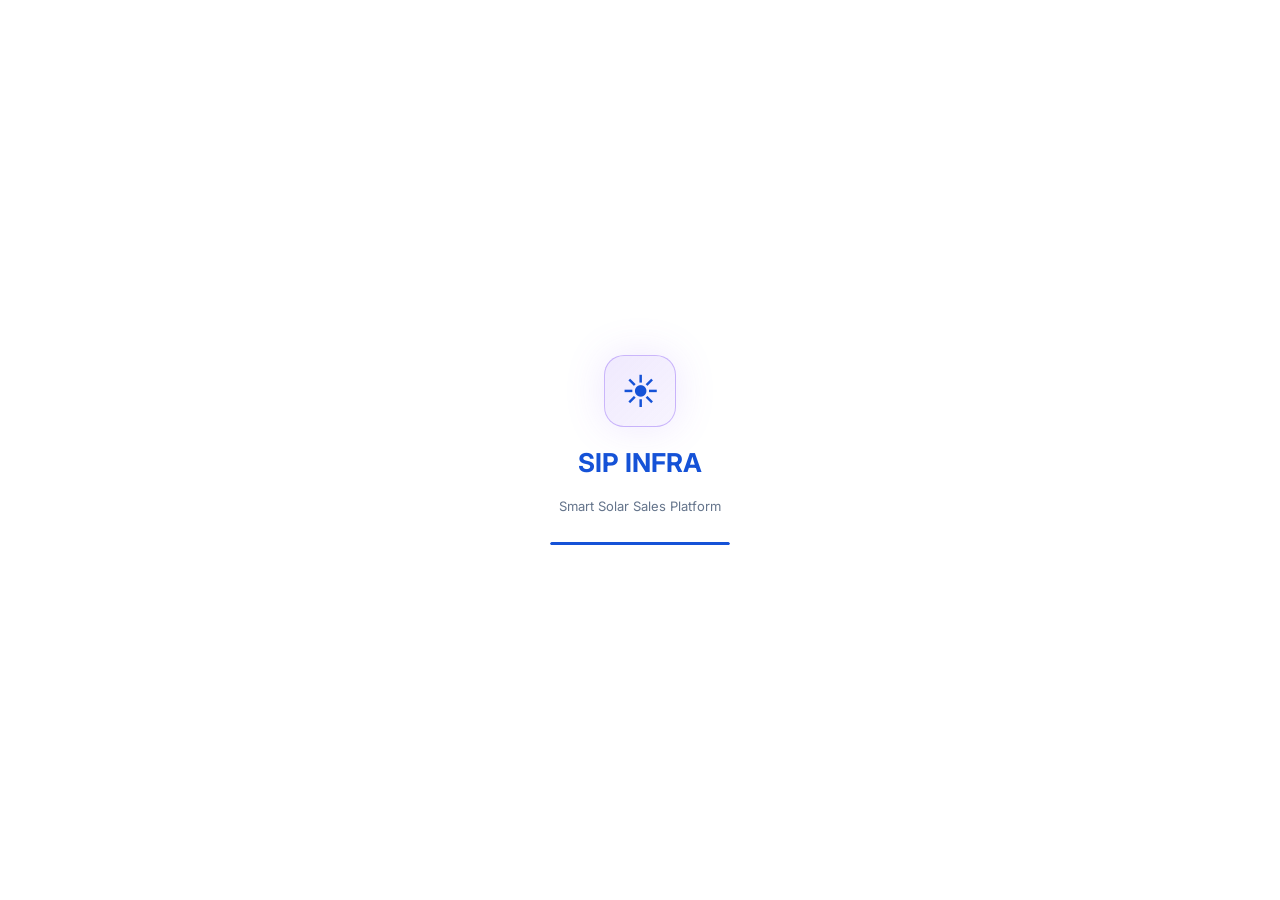
<file: frontend/index.html>
<!DOCTYPE html>
<html lang="en">
<head>
  <meta charset="UTF-8" />
  <meta name="viewport" content="width=device-width, initial-scale=1.0" />
  <meta name="description" content="SIP INFRA — Complete Customer Relationship Management for Solar Panel Installation Companies" />
  <title>SIP INFRA — Solar Panel Installation CRM</title>
  <link rel="preconnect" href="https://fonts.googleapis.com" />
  <link rel="preconnect" href="https://fonts.gstatic.com" crossorigin />
  <link href="https://fonts.googleapis.com/css2?family=Inter:wght@300;400;500;600;700;800;900&family=Space+Grotesk:wght@400;500;600;700&display=swap" rel="stylesheet" />
  <link rel="stylesheet" href="styles/main.css?v=10" />
  <link rel="stylesheet" href="styles/components.css?v=10" />
  <link rel="stylesheet" href="styles/pages.css?v=10" />
  <link rel="stylesheet" href="styles/animations.css?v=10" />
  <link rel="stylesheet" href="styles/improvements.css?v=10" />
  <link rel="stylesheet" href="styles/auth-immersive.css?v=10" />
  <link rel="stylesheet" href="styles/light-theme.css?v=10" />
  <link rel="stylesheet" href="styles/zoho-theme.css?v=10" />
</head>
<body>
  <!-- Splash Screen -->
  <div id="splash">
    <div class="splash-logo">☀️</div>
    <div class="splash-brand">SIP INFRA</div>
    <div class="splash-sub">Smart Solar Sales Platform</div>
    <div class="splash-bar-wrap"><div class="splash-bar"></div></div>
  </div>

  <div id="app">
    <!-- Authentication Block -->
      <div id="login-screen" class="active immersive-auth-screen">
        <!-- Immersive Background -->
        <div class="auth-bg-layer"></div>

        <div class="auth-content-layer" style="justify-content: center;">
          <!-- Left: Big Typography & Branding -->
          <div class="auth-immersive-brand" style="display:none;">
          </div>
          
          <!-- Top Navigation Logo -->
          <div class="brand-top-nav" style="position: absolute; top: 40px; left: 40px; color: white; font-weight: 800; font-size: 20px; letter-spacing: 2px;">
             <span class="nav-logo">⚡ SIP INFRA</span>
          </div>

          <!-- Right: Glassmorphism Form Container -->
          <div class="auth-immersive-form">
            
            <!-- Login Form -->
            <div id="login-form-wrapper" class="auth-form-wrapper glass-panel">
              <div class="login-header">
                <h2>Welcome Back</h2>
                <p>Sign in to your workspace</p>
              </div>

              <form class="login-form" onsubmit="handleLogin(event)">
                <div class="form-group animate-stagger" style="--stagger-idx: 1;">
                  <label for="login-email">Email Address</label>
                  <div class="input-wrapper">
                    <span class="input-icon">✉️</span>
                    <input type="email" id="login-email" placeholder="Enter your email" value="caller@sipinfra.in" required />
                  </div>
                </div>
                <div class="form-group animate-stagger" style="--stagger-idx: 2;">
                  <label for="login-password">Password</label>
                  <div class="input-wrapper">
                    <span class="input-icon">🔒</span>
                    <input type="password" id="login-password" placeholder="Enter password" value="demo1234" required />
                    <button type="button" class="pwd-toggle" onclick="togglePassword('login-password')">👁</button>
                  </div>
                </div>
                <div class="form-options animate-stagger" style="--stagger-idx: 3;">
                  <label class="checkbox-label">
                    <input type="checkbox" id="remember-me" checked />
                    <span>Remember me</span>
                  </label>
                  <a href="#" class="forgot-link">Forgot password?</a>
                </div>
                
                <button type="submit" class="btn btn-primary btn-block btn-lg btn-neon-submit animate-stagger" id="login-btn" style="--stagger-idx: 4;">
                  <span class="btn-text">Sign In</span>
                  <span class="btn-loader hidden"></span>
                </button>
              </form>

              <div class="auth-switch animate-stagger" style="--stagger-idx: 5;">
                Don't have an account? <a href="#" onclick="toggleAuthMode('signup'); return false;">Create one now</a>
              </div>

            </div>

            <!-- Signup Form -->
            <div id="signup-form-wrapper" class="auth-form-wrapper glass-panel hidden">
              <div class="login-header">
                <h2>Create Account</h2>
                <p>Start managing your solar leads</p>
              </div>

              <form class="login-form" onsubmit="handleSignup(event)">
                <div class="form-group animate-stagger" style="--stagger-idx: 1;">
                  <label for="signup-name">Full Name</label>
                  <div class="input-wrapper">
                    <span class="input-icon">👤</span>
                    <input type="text" id="signup-name" placeholder="John Doe" required />
                  </div>
                </div>
                <div class="form-group animate-stagger" style="--stagger-idx: 2;">
                  <label for="signup-email">Email Address</label>
                  <div class="input-wrapper">
                    <span class="input-icon">✉️</span>
                    <input type="email" id="signup-email" placeholder="you@example.com" required />
                  </div>
                </div>
                <div class="form-group animate-stagger" style="--stagger-idx: 3;">
                  <label for="signup-role">Select Role</label>
                  <div class="input-wrapper">
                    <span class="input-icon">💼</span>
                    <select id="signup-role" required style="width:100%; padding: 12px 14px 12px 42px; background: rgba(0,0,0,0.2); border: 1px solid rgba(255,255,255,0.1); border-radius: var(--radius-md); color: white; font-family: var(--font-body); font-size: 14px; appearance:none; outline:none; cursor:pointer;">
                      <option value="telecaller" style="color: black;">Tele-Caller</option>
                      <option value="manager" style="color: black;">Manager</option>
                      <option value="admin" style="color: black;">System Admin</option>
                    </select>
                    <span style="position:absolute; right:14px; pointer-events:none; font-size:12px;">▼</span>
                  </div>
                </div>
                <div class="form-group animate-stagger" style="--stagger-idx: 4;">
                  <label for="signup-password">Password</label>
                  <div class="input-wrapper">
                    <span class="input-icon">🔒</span>
                    <input type="password" id="signup-password" placeholder="Create a password" required minlength="6" />
                    <button type="button" class="pwd-toggle" onclick="togglePassword('signup-password')">👁</button>
                  </div>
                </div>
                
                <button type="submit" class="btn btn-primary btn-block btn-lg btn-neon-submit animate-stagger" id="signup-btn" style="--stagger-idx: 5; margin-top: 10px;">
                  <span class="btn-text">Create Account</span>
                  <span class="btn-loader hidden"></span>
                </button>
              </form>

              <div class="auth-switch animate-stagger" style="--stagger-idx: 6;">
                Already have an account? <a href="#" onclick="toggleAuthMode('login'); return false;">Sign in instead</a>
              </div>
            </div>

          </div>
        </div>
      </div>

    <!-- Main App -->
    <div id="app-screen" class="screen">
      <!-- Sidebar -->
      <aside id="sidebar" class="sidebar">
        <div class="sidebar-brand">
          <div style="width:34px;height:34px;background:linear-gradient(135deg,rgba(139,92,246,0.2),rgba(139,92,246,0.06));border:1.5px solid rgba(139,92,246,0.35);border-radius:10px;display:flex;align-items:center;justify-content:center;font-size:18px;flex-shrink:0;box-shadow:0 0 16px rgba(139,92,246,0.1);">☀️</div>
          <div style="flex:1;">
            <span class="brand-name-sm">SIP INFRA</span>
            <div style="font-size:9px;color:rgba(255,255,255,0.25);letter-spacing:0.8px;font-weight:600;margin-top:1px;">SOLAR SALES PLATFORM</div>
          </div>
          <button class="sidebar-close-btn" onclick="toggleSidebar()" title="Close Menu">✕</button>
        </div>

        <div class="sidebar-user">
          <div class="user-avatar" id="sidebar-avatar">R</div>
          <div class="user-info">
            <span class="user-name" id="sidebar-name">Rahul Kumar</span>
            <span class="user-role-badge" id="sidebar-role-badge">Tele-Caller</span>
          </div>
          <button class="user-menu-btn" onclick="showUserMenu()">⋮</button>
        </div>

        <nav class="sidebar-nav" id="sidebar-nav">
          <!-- Nav items injected by JS based on role -->
        </nav>

        <div class="sidebar-footer">
          <div class="api-status">
            <div class="status-dot pulse"></div>
            <span>Lead API: Live</span>
          </div>
          <button class="btn-logout" onclick="handleLogout()">
            <span class="logout-icon">🚪</span> <span class="logout-text">Sign Out</span>
          </button>
        </div>
      </aside>

      <!-- Main Content -->
      <div class="main-wrapper">
        <!-- Top Header -->
        <header class="top-header">
          <div class="header-left">
            <button class="hamburger-btn" id="hamburger-btn" onclick="toggleSidebar()">
              <span></span><span></span><span></span>
            </button>
            <div style="display:flex; gap:6px; margin: 0 10px;">
              <button class="btn-icon" onclick="history.back()" title="Go Back" style="width:28px;height:28px;font-size:10px;padding:0;display:flex;align-items:center;justify-content:center;">◀</button>
              <button class="btn-icon" onclick="history.forward()" title="Go Forward" style="width:28px;height:28px;font-size:10px;padding:0;display:flex;align-items:center;justify-content:center;">▶</button>
            </div>
            <div class="breadcrumb" id="breadcrumb">Dashboard</div>
          </div>
          <div class="header-right">
            <!-- Live Clock -->
            <div id="live-clock" style="font-size:12px;font-weight:600;color:var(--text-muted);letter-spacing:0.5px;white-space:nowrap;padding:0 4px;"></div>
            <div class="header-search">
              <span class="search-icon">🔍</span>
              <input type="text" id="global-search" placeholder="Search leads, contacts..." onkeyup="globalSearch(this.value)" />
            </div>
            <button class="btn-icon" onclick="showNotifications()" id="notif-btn" title="Notifications">
              🔔
              <span class="notif-badge" id="notif-count">5</span>
            </button>
            <button class="btn-icon" onclick="window.APP.toggleTheme()" id="theme-toggle-btn" title="Toggle Light/Dark Mode">🌙</button>
            <button class="btn-icon" onclick="window.APP.showPage('settings')" title="Settings">⚙️</button>
            <div class="header-avatar" id="header-avatar" onclick="showUserMenu()" title="Account">R</div>
          </div>
        </header>

        <!-- Page Content Area -->
        <main class="page-content" id="page-content">
          <!-- Pages rendered here by JS -->
        </main>
      </div>

      <!-- Overlay -->
      <div class="overlay" id="overlay" onclick="closeOverlays()"></div>

      <!-- Notification Panel -->
      <div class="notif-panel glass-panel" id="notif-panel">
        <div class="panel-header">
          <h3>Notifications</h3>
          <button onclick="markAllRead()" class="btn-text-sm">Mark all read</button>
        </div>
        <div class="notif-list" id="notif-list"></div>
      </div>

      <!-- Lead Detail Drawer -->
      <div class="drawer" id="lead-drawer">
        <div class="drawer-header">
          <div>
            <h3 id="drawer-title">Lead Details</h3>
            <div id="drawer-subtitle" style="font-size:11px;color:var(--text-muted);margin-top:2px;"></div>
          </div>
          <button class="drawer-close" onclick="closeDrawer()" title="Close">✕</button>
        </div>
        <div class="drawer-content" id="drawer-content"></div>
      </div>

      <!-- Modal -->
      <div class="modal-overlay" id="modal-overlay" onclick="closeModal()">
        <div class="modal-box glass-card" id="modal-box" onclick="event.stopPropagation()">
          <div class="modal-header">
            <h3 id="modal-title">Modal</h3>
            <button class="modal-close" onclick="closeModal()" style="width:30px;height:30px;border-radius:8px;background:rgba(255,255,255,0.06);border:1px solid rgba(255,255,255,0.08);display:flex;align-items:center;justify-content:center;font-size:14px;color:var(--text-muted);cursor:pointer;transition:all 0.15s ease;" onmouseover="this.style.background='rgba(239,68,68,0.15)';this.style.color='var(--red-400)'" onmouseout="this.style.background='rgba(255,255,255,0.06)';this.style.color='var(--text-muted)'">✕</button>
          </div>
          <div class="modal-body" id="modal-body"></div>
        </div>
      </div>

      <!-- Toast -->
      <div class="toast-container" id="toast-container"></div>
    </div>
  </div>

  <!-- Scripts -->
  <script src="js/data.js?v=10"></script>
  <script src="js/utils.js?v=10"></script>
  <script src="js/auth.js?v=10"></script>
  <script src="js/notifications.js?v=10"></script>
  <script src="js/leads.js?v=10"></script>
  <script src="js/pipeline.js?v=10"></script>
  <script src="js/quotes.js?v=10"></script>
  <script src="js/reports.js?v=10"></script>
  <script src="js/schedule.js?v=10"></script>
  <script src="js/team.js?v=10"></script>
  <script src="js/settings.js?v=10"></script>
  <script src="js/app.js?v=10"></script>
</body>
</html>
</file>
<file: frontend/styles/main.css>
﻿/* ============================================================
   SOLAR CRM — MAIN CSS
   Design System: Dark mode, Solar Gold, Glassmorphism
   ============================================================ */

/* ── CSS Custom Properties ─────────────────────────────────── */
:root {
  /* Base Colors */
  --bg-base:        #070D1A;
  --bg-surface:     #0D1525;
  --bg-elevated:    #121E35;
  --bg-card:        #162038;
  --bg-hover:       #1C2A4A;
  --bg-active:      #1E3058;

  /* Solar Gold Accent */
  --primary-100: #EDE9FE;
  --primary-200: #DDD6FE;
  --primary-300: #C4B5FD;
  --primary-400: #A78BFA;
  --primary-500: #8B5CF6;
  --primary-600: #7C3AED;
  --primary-700: #6D28D9;

  /* Teal Secondary */
  --teal-400: #2DD4BF;
  --teal-500: #14B8A6;
  --teal-600: #0D9488;

  /* Status Colors */
  --blue-400:   #A78BFA;
  --blue-500:   #8B5CF6;
  --purple-400: #C084FC;
  --purple-500: #A855F7;
  --green-400:  #4ADE80;
  --green-500:  #22C55E;
  --red-400:    #F87171;
  --red-500:    #EF4444;
  --orange-400: #FB923C;
  --orange-500: #F97316;
  --yellow-400: #FACC15;

  /* Text */
  --text-primary:   #F0F4FF;
  --text-secondary: #8FA3C5;
  --text-muted:     #4A6080;
  --text-disabled:  #2D4060;

  /* Borders */
  --border:        rgba(255,255,255,0.06);
  --border-hover:  rgba(255,255,255,0.12);
  --border-focus:  rgba(139,92,246,0.5);
  --border-gold:   rgba(139,92,246,0.3);

  /* Gradients */
  --grad-gold:   linear-gradient(135deg, #8B5CF6, #7C3AED);
  --grad-teal:   linear-gradient(135deg, #2DD4BF, #0D9488);
  --grad-blue:   linear-gradient(135deg, #A78BFA, #8B5CF6);
  --grad-purple: linear-gradient(135deg, #C084FC, #A855F7);
  --grad-green:  linear-gradient(135deg, #4ADE80, #22C55E);
  --grad-red:    linear-gradient(135deg, #F87171, #EF4444);
  --grad-card:   linear-gradient(135deg, rgba(22,32,56,0.95), rgba(12,18,35,0.9));
  --grad-sidebar:linear-gradient(180deg, #0A1020 0%, #0D1730 100%);

  /* Glass */
  --glass-bg:     rgba(22,32,56,0.7);
  --glass-border: rgba(255,255,255,0.08);

  /* Shadows */
  --shadow-sm:  0 2px 8px rgba(0,0,0,0.3);
  --shadow-md:  0 4px 24px rgba(0,0,0,0.4);
  --shadow-lg:  0 8px 48px rgba(0,0,0,0.5);
  --shadow-gold: 0 0 24px rgba(139,92,246,0.15);
  --shadow-teal: 0 0 24px rgba(45,212,191,0.15);

  /* Layout */
  --sidebar-w:   260px;
  --header-h:    64px;
  --radius-sm:   8px;
  --radius-md:   12px;
  --radius-lg:   16px;
  --radius-xl:   24px;
  --radius-full: 9999px;

  /* Transitions */
  --t-fast:   0.15s ease;
  --t-normal: 0.25s ease;
  --t-slow:   0.4s ease;

  /* Typography */
  --font-body:    'Inter', sans-serif;
  --font-heading: 'Space Grotesk', sans-serif;
}

/* ── Reset & Base ────────────────────────────────────────────── */
*, *::before, *::after { box-sizing: border-box; margin: 0; padding: 0; }

html { scroll-behavior: smooth; }

body {
  font-family: var(--font-body);
  background: var(--bg-base);
  color: var(--text-primary);
  min-height: 100vh;
  overflow-x: hidden;
  -webkit-font-smoothing: antialiased;
}

a { color: var(--primary-400); text-decoration: none; }
a:hover { color: var(--primary-300); }

/* ── Scrollbar ───────────────────────────────────────────────── */
::-webkit-scrollbar { width: 6px; height: 6px; }
::-webkit-scrollbar-track { background: var(--bg-surface); }
::-webkit-scrollbar-thumb { background: var(--bg-hover); border-radius: var(--radius-full); }
::-webkit-scrollbar-thumb:hover { background: var(--primary-700); }

/* ── Screen System ───────────────────────────────────────────── */
.screen { display: none; min-height: 100vh; }
.screen.active { display: flex; }

/* ── Login Screen ────────────────────────────────────────────── */
#login-screen {
  background: var(--bg-base);
  align-items: center;
  justify-content: center;
  position: relative;
  overflow: hidden;
}

.login-bg {
  position: absolute; inset: 0;
  pointer-events: none;
}

.login-orb {
  position: absolute;
  border-radius: 50%;
  filter: blur(100px);
  opacity: 0.12;
}
.orb-1 { width: 500px; height: 500px; background: #8B5CF6; top: -150px; right: -100px; animation: orbFloat 8s ease-in-out infinite; }
.orb-2 { width: 400px; height: 400px; background: #14B8A6; bottom: -100px; left: -80px; animation: orbFloat 10s ease-in-out infinite reverse; }
.orb-3 { width: 300px; height: 300px; background: #8B5CF6; top: 50%; left: 50%; transform: translate(-50%,-50%); animation: orbFloat 12s ease-in-out infinite; }

.login-container {
  position: relative;
  z-index: 1;
  width: 100%;
  max-width: 440px;
  padding: 24px;
}

.login-brand {
  display: flex;
  align-items: center;
  gap: 14px;
  margin-bottom: 32px;
  justify-content: center;
}

.brand-icon {
  width: 56px; height: 56px;
  background: var(--grad-card);
  border: 1px solid var(--border-gold);
  border-radius: var(--radius-md);
  display: flex; align-items: center; justify-content: center;
  box-shadow: var(--shadow-gold);
}

.brand-text { text-align: left; }
.brand-name { font-family: var(--font-heading); font-size: 28px; font-weight: 700; color: var(--text-primary); letter-spacing: -0.5px; }
.brand-tagline { font-size: 13px; color: var(--text-secondary); margin-top: 2px; }

.login-card {
  border-radius: var(--radius-xl);
  padding: 36px;
}

.login-header { text-align: center; margin-bottom: 28px; }
.login-header h2 { font-family: var(--font-heading); font-size: 24px; font-weight: 700; color: var(--text-primary); }
.login-header p { font-size: 14px; color: var(--text-secondary); margin-top: 4px; }

.role-label { font-size: 12px; font-weight: 600; color: var(--text-muted); text-transform: uppercase; letter-spacing: 0.8px; margin-bottom: 10px; }

.role-cards { display: grid; grid-template-columns: repeat(3,1fr); gap: 10px; margin-bottom: 24px; }

.role-card {
  border: 1px solid var(--border);
  border-radius: var(--radius-md);
  padding: 12px 8px;
  text-align: center;
  cursor: pointer;
  transition: all var(--t-normal);
  background: var(--bg-elevated);
}
.role-card:hover { border-color: var(--primary-500); background: var(--bg-hover); }
.role-card.active { border-color: var(--primary-500); background: rgba(139,92,246,0.1); box-shadow: 0 0 16px rgba(139,92,246,0.15); }
.role-icon { font-size: 22px; margin-bottom: 4px; }
.role-title { display: block; font-size: 12px; font-weight: 600; color: var(--text-primary); }
.role-desc { display: block; font-size: 11px; color: var(--text-muted); }

.login-form { display: flex; flex-direction: column; gap: 18px; }

.form-group { display: flex; flex-direction: column; gap: 7px; }
.form-group label { font-size: 13px; font-weight: 500; color: var(--text-secondary); }

.input-wrapper {
  position: relative;
  display: flex;
  align-items: center;
}
.input-icon {
  position: absolute; left: 14px;
  font-size: 15px; opacity: 0.6; pointer-events: none;
}
.input-wrapper input {
  width: 100%;
  padding: 12px 14px 12px 42px;
  background: var(--bg-elevated);
  border: 1px solid var(--border);
  border-radius: var(--radius-md);
  color: var(--text-primary);
  font-family: var(--font-body);
  font-size: 14px;
  transition: all var(--t-fast);
}
.input-wrapper input:focus { outline: none; border-color: var(--primary-500); box-shadow: 0 0 0 3px rgba(139,92,246,0.1); }
.input-wrapper input::placeholder { color: var(--text-disabled); }

.pwd-toggle {
  position: absolute; right: 12px;
  background: none; border: none; cursor: pointer; font-size: 16px; color: var(--text-muted);
  transition: color var(--t-fast);
}
.pwd-toggle:hover { color: var(--text-secondary); }

.form-options { display: flex; align-items: center; justify-content: space-between; }
.checkbox-label { display: flex; align-items: center; gap: 8px; font-size: 13px; color: var(--text-secondary); cursor: pointer; }
.checkbox-label input[type=checkbox] { accent-color: var(--primary-500); width: 15px; height: 15px; }
.forgot-link { font-size: 13px; color: var(--primary-400); }
.forgot-link:hover { color: var(--primary-300); }

.login-footer { text-align: center; margin-top: 20px; font-size: 12px; color: var(--text-muted); }

/* ── App Screen Layout ───────────────────────────────────────── */
#app-screen {
  flex-direction: row;
  min-height: 100vh;
}

.sidebar {
  width: var(--sidebar-w);
  min-height: 100vh;
  background: var(--grad-sidebar);
  border-right: 1px solid var(--border);
  display: flex;
  flex-direction: column;
  position: fixed;
  left: 0; top: 0; bottom: 0;
  z-index: 200;
  transition: transform var(--t-normal);
}

.sidebar-brand {
  display: flex;
  align-items: center;
  gap: 10px;
  padding: 20px 18px;
  border-bottom: 1px solid var(--border);
}
.brand-icon-sm { font-size: 24px; }
.brand-name-sm { font-family: var(--font-heading); font-size: 18px; font-weight: 700; color: var(--text-primary); flex: 1; }
.sidebar-close-btn { display: none; background: none; border: none; color: var(--text-muted); cursor: pointer; font-size: 18px; padding: 4px; }

.sidebar-user {
  display: flex;
  align-items: center;
  gap: 10px;
  padding: 16px 18px;
  border-bottom: 1px solid var(--border);
}
.user-avatar {
  width: 38px; height: 38px;
  background: var(--grad-gold);
  border-radius: 50%;
  display: flex; align-items: center; justify-content: center;
  font-weight: 700; font-size: 16px; color: #000;
  flex-shrink: 0;
}
.user-info { flex: 1; min-width: 0; }
.user-name { display: block; font-size: 14px; font-weight: 600; color: var(--text-primary); white-space: nowrap; overflow: hidden; text-overflow: ellipsis; }
.user-role-badge {
  display: inline-block;
  font-size: 10px; font-weight: 600;
  padding: 2px 8px;
  border-radius: var(--radius-full);
  background: rgba(139,92,246,0.15);
  color: var(--primary-400);
  border: 1px solid rgba(139,92,246,0.25);
  margin-top: 2px;
}
.user-menu-btn { background: none; border: none; color: var(--text-muted); cursor: pointer; font-size: 18px; }
.user-menu-btn:hover { color: var(--text-secondary); }

.sidebar-nav {
  flex: 1;
  overflow-y: auto;
  padding: 12px 10px;
}

.nav-section { margin-bottom: 4px; }
.nav-section-label {
  font-size: 10px; font-weight: 700;
  color: var(--text-disabled);
  text-transform: uppercase;
  letter-spacing: 1px;
  padding: 12px 10px 4px;
}

.nav-item {
  display: flex;
  align-items: center;
  gap: 10px;
  padding: 10px 14px;
  border-radius: var(--radius-md);
  cursor: pointer;
  transition: all var(--t-fast);
  color: var(--text-secondary);
  font-size: 14px;
  font-weight: 500;
  user-select: none;
  border: 1px solid transparent;
  margin-bottom: 2px;
  text-decoration: none;
}
.nav-item:hover {
  background: var(--bg-hover);
  color: var(--text-primary);
}
.nav-item.active {
  background: rgba(139,92,246,0.12);
  color: var(--primary-400);
  border-color: rgba(139,92,246,0.2);
}
.nav-item.active .nav-icon { filter: drop-shadow(0 0 6px rgba(139,92,246,0.5)); }
.nav-icon { font-size: 18px; width: 22px; text-align: center; flex-shrink: 0; }
.nav-label { flex: 1; }
.nav-badge {
  font-size: 10px; font-weight: 700;
  padding: 2px 7px;
  border-radius: var(--radius-full);
  background: var(--primary-500);
  color: #000;
}

.sidebar-footer {
  padding: 16px 18px;
  border-top: 1px solid var(--border);
  display: flex;
  flex-direction: column;
  gap: 12px;
}
.api-status { display: flex; align-items: center; gap: 8px; font-size: 12px; color: var(--text-muted); }
.status-dot { width: 8px; height: 8px; background: var(--green-500); border-radius: 50%; }
.pulse { animation: pulse 2s ease-in-out infinite; }

.btn-logout {
  display: flex; align-items: center; gap: 8px;
  width: 100%;
  padding: 10px 14px;
  background: rgba(239,68,68,0.08);
  border: 1px solid rgba(239,68,68,0.15);
  border-radius: var(--radius-md);
  color: var(--red-400);
  cursor: pointer;
  font-size: 13px; font-weight: 500;
  transition: all var(--t-fast);
}
.btn-logout:hover { background: rgba(239,68,68,0.15); }

/* ── Main Wrapper ────────────────────────────────────────────── */
.main-wrapper {
  flex: 1;
  margin-left: var(--sidebar-w);
  min-height: 100vh;
  display: flex;
  flex-direction: column;
  transition: margin-left var(--t-normal);
}

/* ── Top Header ──────────────────────────────────────────────── */
.top-header {
  height: var(--header-h);
  background: rgba(13,21,37,0.95);
  backdrop-filter: blur(12px);
  border-bottom: 1px solid var(--border);
  display: flex;
  align-items: center;
  justify-content: space-between;
  padding: 0 24px;
  position: sticky;
  top: 0; z-index: 100;
}

.header-left { display: flex; align-items: center; gap: 16px; }

.hamburger-btn {
  display: none;
  flex-direction: column;
  gap: 5px;
  background: none; border: none; cursor: pointer; padding: 6px;
}
.hamburger-btn span { display: block; width: 22px; height: 2px; background: var(--text-secondary); border-radius: 2px; transition: all var(--t-fast); }

.breadcrumb { font-family: var(--font-heading); font-size: 18px; font-weight: 600; color: var(--text-primary); }

.header-right { display: flex; align-items: center; gap: 12px; }

.header-search {
  position: relative;
  display: flex;
  align-items: center;
}
.search-icon { position: absolute; left: 12px; font-size: 14px; opacity: 0.5; }
.header-search input {
  padding: 8px 12px 8px 36px;
  background: var(--bg-elevated);
  border: 1px solid var(--border);
  border-radius: var(--radius-full);
  color: var(--text-primary);
  font-family: var(--font-body);
  font-size: 13px;
  width: 220px;
  transition: all var(--t-fast);
}
.header-search input:focus { outline: none; border-color: var(--primary-500); width: 280px; box-shadow: 0 0 0 3px rgba(139,92,246,0.08); }
.header-search input::placeholder { color: var(--text-disabled); }

.btn-icon {
  position: relative;
  width: 38px; height: 38px;
  background: var(--bg-elevated);
  border: 1px solid var(--border);
  border-radius: var(--radius-md);
  display: flex; align-items: center; justify-content: center;
  cursor: pointer; font-size: 17px;
  transition: all var(--t-fast);
  color: var(--text-secondary);
}
.btn-icon:hover { background: var(--bg-hover); border-color: var(--border-hover); color: var(--text-primary); }

.notif-badge {
  position: absolute;
  top: -4px; right: -4px;
  width: 18px; height: 18px;
  background: var(--red-500);
  border-radius: 50%;
  font-size: 10px; font-weight: 700; color: #fff;
  display: flex; align-items: center; justify-content: center;
  border: 2px solid var(--bg-surface);
}

.header-avatar {
  width: 38px; height: 38px;
  background: var(--grad-gold);
  border-radius: 50%;
  display: flex; align-items: center; justify-content: center;
  font-weight: 700; font-size: 15px; color: #000;
  cursor: pointer;
  border: 2px solid rgba(139,92,246,0.4);
  transition: border-color var(--t-fast);
}
.header-avatar:hover { border-color: var(--primary-500); }

/* ── Page Content ────────────────────────────────────────────── */
.page-content {
  flex: 1;
  padding: 28px 28px 40px;
  overflow-y: auto;
}

/* ── Overlay ─────────────────────────────────────────────────── */
.overlay {
  display: none;
  position: fixed; inset: 0;
  background: rgba(0,0,0,0.5);
  backdrop-filter: blur(2px);
  z-index: 150;
}
.overlay.active { display: block; }

/* ── Glass Card ──────────────────────────────────────────────── */
.glass-card {
  background: var(--glass-bg);
  backdrop-filter: blur(20px);
  border: 1px solid var(--glass-border);
  box-shadow: var(--shadow-md);
}
.glass-panel {
  background: rgba(13,21,37,0.95);
  backdrop-filter: blur(20px);
  border: 1px solid var(--border);
  box-shadow: var(--shadow-lg);
}

/* ── Notification Panel ──────────────────────────────────────── */
.notif-panel {
  position: fixed;
  top: calc(var(--header-h) + 8px);
  right: 24px;
  width: 360px;
  max-height: 500px;
  border-radius: var(--radius-xl);
  z-index: 300;
  display: none;
  flex-direction: column;
  overflow: hidden;
}
.notif-panel.active { display: flex; }

.panel-header {
  display: flex;
  align-items: center;
  justify-content: space-between;
  padding: 16px 20px;
  border-bottom: 1px solid var(--border);
}
.panel-header h3 { font-size: 15px; font-weight: 600; color: var(--text-primary); }
.btn-text-sm { background: none; border: none; font-size: 12px; color: var(--primary-400); cursor: pointer; }
.btn-text-sm:hover { color: var(--primary-300); }

.notif-list { overflow-y: auto; max-height: 420px; }

/* ── Lead Drawer ─────────────────────────────────────────────── */
.drawer {
  position: fixed;
  top: 0; right: -600px;
  width: min(600px, 95vw);
  height: 100vh;
  background: var(--bg-surface);
  border-left: 1px solid var(--border);
  z-index: 350;
  display: flex;
  flex-direction: column;
  transition: right var(--t-slow);
  box-shadow: var(--shadow-lg);
}
.drawer.open { right: 0; }
.drawer-header {
  display: flex;
  align-items: center;
  justify-content: space-between;
  padding: 20px 24px;
  border-bottom: 1px solid var(--border);
  background: var(--bg-elevated);
  flex-shrink: 0;
}
.drawer-header h3 { font-family: var(--font-heading); font-size: 18px; font-weight: 600; }
.drawer-close { background: none; border: none; font-size: 20px; color: var(--text-muted); cursor: pointer; transition: color var(--t-fast); }
.drawer-close:hover { color: var(--text-primary); }
.drawer-content { flex: 1; overflow-y: auto; padding: 24px; }

/* ── Modal ───────────────────────────────────────────────────── */
.modal-overlay {
  display: none;
  position: fixed; inset: 0;
  background: rgba(0,0,0,0.6);
  backdrop-filter: blur(4px);
  z-index: 400;
  align-items: center;
  justify-content: center;
  padding: 20px;
}
.modal-overlay.active { display: flex; }
.modal-box {
  width: 100%; max-width: 560px;
  border-radius: var(--radius-xl);
  overflow: hidden;
  max-height: 90vh;
  display: flex; flex-direction: column;
  animation: modalIn 0.25s ease;
}
.modal-header {
  display: flex; align-items: center; justify-content: space-between;
  padding: 20px 24px;
  border-bottom: 1px solid var(--border);
  background: var(--bg-elevated);
  flex-shrink: 0;
}
.modal-header h3 { font-family: var(--font-heading); font-size: 17px; font-weight: 600; }
.modal-close { background: none; border: none; font-size: 20px; color: var(--text-muted); cursor: pointer; }
.modal-close:hover { color: var(--text-primary); }
.modal-body { padding: 24px; overflow-y: auto; flex: 1; }

/* ── Toast ───────────────────────────────────────────────────── */
.toast-container {
  position: fixed;
  bottom: 24px; right: 24px;
  display: flex; flex-direction: column; gap: 10px;
  z-index: 999;
}
.toast {
  display: flex; align-items: flex-start; gap: 12px;
  padding: 14px 18px;
  border-radius: var(--radius-md);
  background: var(--bg-elevated);
  border: 1px solid var(--border);
  box-shadow: var(--shadow-lg);
  font-size: 14px;
  min-width: 280px; max-width: 380px;
  animation: slideInRight 0.3s ease;
  transition: opacity 0.3s ease, transform 0.3s ease;
}
.toast.success { border-left: 3px solid var(--green-500); }
.toast.error   { border-left: 3px solid var(--red-500); }
.toast.warning { border-left: 3px solid var(--orange-500); }
.toast.info    { border-left: 3px solid var(--blue-500); }
.toast-icon { font-size: 18px; flex-shrink: 0; }
.toast-content { flex: 1; }
.toast-title { font-weight: 600; color: var(--text-primary); display: block; }
.toast-msg { font-size: 12px; color: var(--text-secondary); margin-top: 2px; }

/* ── Utility Classes ─────────────────────────────────────────── */
.hidden { display: none !important; }
.flex { display: flex; }
.flex-col { flex-direction: column; }
.items-center { align-items: center; }
.justify-between { justify-content: space-between; }
.gap-8 { gap: 8px; }
.gap-12 { gap: 12px; }
.gap-16 { gap: 16px; }
.text-gold { color: var(--primary-400); }
.text-teal { color: var(--teal-400); }
.text-muted { color: var(--text-muted); }
.text-secondary { color: var(--text-secondary); }
.text-sm { font-size: 13px; }
.text-xs { font-size: 11px; }
.font-semibold { font-weight: 600; }
.font-bold { font-weight: 700; }
.mt-4  { margin-top: 4px; }
.mt-8  { margin-top: 8px; }
.mt-12 { margin-top: 12px; }
.mt-16 { margin-top: 16px; }
.mt-24 { margin-top: 24px; }
.mb-4  { margin-bottom: 4px; }
.mb-8  { margin-bottom: 8px; }
.mb-12 { margin-bottom: 12px; }
.mb-16 { margin-bottom: 16px; }
.w-full { width: 100%; }
.cursor-pointer { cursor: pointer; }

/* ── Responsive ──────────────────────────────────────────────── */
@media (max-width: 768px) {
  .sidebar {
    transform: translateX(-100%);
  }
  .sidebar.open {
    transform: translateX(0);
  }
  .sidebar-close-btn { display: block; }
  .main-wrapper { margin-left: 0; }
  .hamburger-btn { display: flex; }
  .header-search input { width: 150px; }
  .header-search input:focus { width: 200px; }
  .page-content { padding: 16px; }
  .notif-panel { right: 8px; left: 8px; width: auto; }
}

@media (max-width: 480px) {
  .login-container { padding: 16px; }
  .login-card { padding: 24px 20px; }
  .role-cards { grid-template-columns: repeat(3,1fr); }
}
</file>
<file: frontend/styles/components.css>
﻿/* ============================================================
   SOLAR CRM — COMPONENT STYLES
   Buttons, Badges, Cards, Tables, Forms, Stats
   ============================================================ */

/* ── Buttons ─────────────────────────────────────────────────── */
.btn {
  display: inline-flex; align-items: center; justify-content: center; gap: 8px;
  padding: 9px 18px;
  border-radius: var(--radius-md);
  border: 1px solid transparent;
  font-family: var(--font-body);
  font-size: 14px; font-weight: 500;
  cursor: pointer;
  transition: all var(--t-fast);
  white-space: nowrap;
  text-decoration: none;
}
.btn:disabled { opacity: 0.5; pointer-events: none; }

.btn-primary {
  background: var(--grad-gold);
  color: #000; font-weight: 600;
  box-shadow: 0 4px 16px rgba(139,92,246,0.3);
}
.btn-primary:hover {
  box-shadow: 0 6px 24px rgba(139,92,246,0.4);
  transform: translateY(-1px);
}

.btn-secondary {
  background: var(--bg-elevated);
  border-color: var(--border);
  color: var(--text-primary);
}
.btn-secondary:hover { background: var(--bg-hover); border-color: var(--border-hover); }

.btn-teal {
  background: var(--grad-teal);
  color: #000; font-weight: 600;
  box-shadow: 0 4px 16px rgba(45,212,191,0.3);
}
.btn-teal:hover { box-shadow: 0 6px 24px rgba(45,212,191,0.4); transform: translateY(-1px); }

.btn-danger {
  background: rgba(239,68,68,0.15);
  border-color: rgba(239,68,68,0.3);
  color: var(--red-400);
}
.btn-danger:hover { background: rgba(239,68,68,0.25); }

.btn-ghost {
  background: transparent;
  border-color: var(--border);
  color: var(--text-secondary);
}
.btn-ghost:hover { background: var(--bg-hover); color: var(--text-primary); }

.btn-sm { padding: 6px 12px; font-size: 12px; }
.btn-lg { padding: 13px 24px; font-size: 15px; }
.btn-full { width: 100%; }
.btn-icon-only { width: 36px; height: 36px; padding: 0; border-radius: var(--radius-md); }

/* ── Badges ──────────────────────────────────────────────────── */
.badge {
  display: inline-flex; align-items: center; gap: 5px;
  padding: 3px 10px;
  border-radius: var(--radius-full);
  font-size: 11px; font-weight: 600;
  white-space: nowrap;
}
.badge::before { content: ''; width: 6px; height: 6px; border-radius: 50%; background: currentColor; opacity: 0.7; flex-shrink: 0; }

.badge-new       { background: rgba(139,92,246,0.15); color: var(--blue-400); }
.badge-contacted { background: rgba(250,204,21,0.15); color: var(--yellow-400); }
.badge-qualified { background: rgba(168,85,247,0.15); color: var(--purple-400); }
.badge-proposal  { background: rgba(251,146,60,0.15); color: var(--orange-400); }
.badge-won       { background: rgba(74,222,128,0.15); color: var(--green-400); }
.badge-lost      { background: rgba(248,113,113,0.15); color: var(--red-400); }
.badge-followup  { background: rgba(45,212,191,0.15); color: var(--teal-400); }
.badge-kw        { background: rgba(139,92,246,0.15); color: var(--primary-400); }
.badge-mw        { background: rgba(168,85,247,0.15); color: var(--purple-400); }
.badge-hot       { background: rgba(239,68,68,0.15); color: var(--red-400); border: 1px solid rgba(239,68,68,0.3); }
.badge-warm      { background: rgba(249,115,22,0.15); color: var(--orange-400); }
.badge-cold      { background: rgba(96,165,250,0.15); color: var(--blue-400); }

/* ── Stats Cards ─────────────────────────────────────────────── */
.stats-grid {
  display: grid;
  grid-template-columns: repeat(auto-fit, minmax(220px, 1fr));
  gap: 18px;
  margin-bottom: 28px;
}

.stat-card {
  background: var(--bg-card);
  border: 1px solid var(--border);
  border-radius: var(--radius-lg);
  padding: 22px;
  position: relative;
  overflow: hidden;
  transition: all var(--t-normal);
  cursor: default;
}
.stat-card::before {
  content: '';
  position: absolute;
  top: 0; left: 0; right: 0;
  height: 2px;
  background: var(--accent-grad, var(--grad-gold));
  opacity: 0;
  transition: opacity var(--t-normal);
}
.stat-card:hover { border-color: var(--border-hover); transform: translateY(-2px); box-shadow: var(--shadow-md); }
.stat-card:hover::before { opacity: 1; }

.stat-card.gold   { --accent-grad: var(--grad-gold); }
.stat-card.teal   { --accent-grad: var(--grad-teal); }
.stat-card.purple { --accent-grad: var(--grad-purple); }
.stat-card.blue   { --accent-grad: var(--grad-blue); }
.stat-card.green  { --accent-grad: var(--grad-green); }
.stat-card.red    { --accent-grad: var(--grad-red); }

.stat-header { display: flex; align-items: flex-start; justify-content: space-between; margin-bottom: 12px; }
.stat-icon {
  width: 44px; height: 44px;
  border-radius: var(--radius-md);
  display: flex; align-items: center; justify-content: center;
  font-size: 20px;
}
.stat-icon.gold   { background: rgba(139,92,246,0.15); }
.stat-icon.teal   { background: rgba(45,212,191,0.15); }
.stat-icon.purple { background: rgba(168,85,247,0.15); }
.stat-icon.blue   { background: rgba(139,92,246,0.15); }
.stat-icon.green  { background: rgba(74,222,128,0.15); }
.stat-icon.red    { background: rgba(239,68,68,0.15); }

.stat-trend {
  display: flex; align-items: center; gap: 4px;
  font-size: 12px; font-weight: 600;
  padding: 4px 8px;
  border-radius: var(--radius-full);
}
.stat-trend.up   { background: rgba(74,222,128,0.1); color: var(--green-400); }
.stat-trend.down { background: rgba(239,68,68,0.1); color: var(--red-400); }

.stat-value {
  font-family: var(--font-heading);
  font-size: 32px; font-weight: 700;
  color: var(--text-primary);
  line-height: 1;
  margin-bottom: 4px;
}
.stat-label { font-size: 13px; color: var(--text-secondary); }
.stat-sub { font-size: 11px; color: var(--text-muted); margin-top: 4px; }

/* ── Cards ───────────────────────────────────────────────────── */
.card {
  background: var(--bg-card);
  border: 1px solid var(--border);
  border-radius: var(--radius-lg);
  overflow: hidden;
}
.card-header {
  display: flex; align-items: center; justify-content: space-between;
  padding: 18px 22px;
  border-bottom: 1px solid var(--border);
}
.card-title { font-family: var(--font-heading); font-size: 16px; font-weight: 600; color: var(--text-primary); }
.card-body { padding: 22px; }

/* ── Tables ──────────────────────────────────────────────────── */
.table-wrapper {
  overflow-x: auto;
  border-radius: var(--radius-lg);
}
.data-table {
  width: 100%;
  border-collapse: collapse;
  font-size: 13px;
}
.data-table thead th {
  padding: 12px 16px;
  text-align: left;
  font-size: 11px; font-weight: 700;
  color: var(--text-muted);
  text-transform: uppercase;
  letter-spacing: 0.7px;
  background: var(--bg-elevated);
  border-bottom: 1px solid var(--border);
  white-space: nowrap;
  cursor: pointer;
  user-select: none;
}
.data-table thead th:hover { color: var(--text-secondary); }
.data-table tbody tr {
  border-bottom: 1px solid rgba(255,255,255,0.04);
  transition: background var(--t-fast);
}
.data-table tbody tr:hover { background: rgba(255,255,255,0.03); cursor: pointer; }
.data-table tbody tr:last-child { border-bottom: none; }
.data-table tbody td {
  padding: 13px 16px;
  color: var(--text-secondary);
  vertical-align: middle;
}
.data-table tbody td:first-child { color: var(--text-primary); font-weight: 500; }

.td-lead-name { display: flex; align-items: center; gap: 10px; }
.lead-initials {
  width: 34px; height: 34px; flex-shrink: 0;
  border-radius: 50%;
  display: flex; align-items: center; justify-content: center;
  font-size: 12px; font-weight: 700; color: #000;
}

/* ── Form Inputs ─────────────────────────────────────────────── */
.form-row { display: grid; grid-template-columns: 1fr 1fr; gap: 16px; }
.form-row.three { grid-template-columns: repeat(3, 1fr); }
.form-row.one { grid-template-columns: 1fr; }

.field { display: flex; flex-direction: column; gap: 6px; }
.field label { font-size: 12px; font-weight: 600; color: var(--text-secondary); text-transform: uppercase; letter-spacing: 0.5px; }
.field input,
.field select,
.field textarea {
  padding: 10px 14px;
  background: var(--bg-elevated);
  border: 1px solid var(--border);
  border-radius: var(--radius-md);
  color: var(--text-primary);
  font-family: var(--font-body);
  font-size: 14px;
  transition: all var(--t-fast);
  width: 100%;
}
.field input:focus,
.field select:focus,
.field textarea:focus { outline: none; border-color: var(--primary-500); box-shadow: 0 0 0 3px rgba(139,92,246,0.1); }
.field select { appearance: none; background-image: url("data:image/svg+xml,%3Csvg xmlns='http://www.w3.org/2000/svg' width='12' height='8' viewBox='0 0 12 8'%3E%3Cpath fill='%238FA3C5' d='M1 1l5 5 5-5'/%3E%3C/svg%3E"); background-repeat: no-repeat; background-position: right 14px center; padding-right: 36px; }
.field textarea { resize: vertical; min-height: 80px; line-height: 1.6; }
.field input::placeholder, .field textarea::placeholder { color: var(--text-disabled); }

/* ── Search + Filter Bar ─────────────────────────────────────── */
.filter-bar {
  display: flex; align-items: center; gap: 12px; flex-wrap: wrap;
  margin-bottom: 20px;
}
.filter-bar .search-box {
  position: relative; flex: 1; min-width: 200px;
}
.filter-bar .search-box .s-icon { position: absolute; left: 12px; top: 50%; transform: translateY(-50%); font-size: 14px; opacity: 0.5; }
.filter-bar .search-box input {
  width: 100%; padding: 9px 12px 9px 36px;
  background: var(--bg-elevated); border: 1px solid var(--border);
  border-radius: var(--radius-md); color: var(--text-primary);
  font-size: 14px; font-family: var(--font-body);
  transition: all var(--t-fast);
}
.filter-bar .search-box input:focus { outline: none; border-color: var(--primary-500); }
.filter-bar .search-box input::placeholder { color: var(--text-disabled); }

.filter-chip {
  padding: 8px 14px;
  background: var(--bg-elevated); border: 1px solid var(--border);
  border-radius: var(--radius-md);
  font-size: 13px; color: var(--text-secondary);
  cursor: pointer; transition: all var(--t-fast);
  white-space: nowrap;
  appearance: none; font-family: var(--font-body);
}
.filter-chip:hover, .filter-chip.active { border-color: var(--primary-500); color: var(--primary-400); background: rgba(139,92,246,0.08); }

/* ── Page Headers ────────────────────────────────────────────── */
.page-header {
  display: flex; align-items: center; justify-content: space-between;
  margin-bottom: 24px;
  flex-wrap: wrap; gap: 12px;
}
.page-header-left {}
.page-title { font-family: var(--font-heading); font-size: 24px; font-weight: 700; color: var(--text-primary); }
.page-subtitle { font-size: 14px; color: var(--text-secondary); margin-top: 4px; }
.page-header-right { display: flex; align-items: center; gap: 10px; }

/* ── Lead Card (Kanban) ──────────────────────────────────────── */
.kanban-card {
  background: var(--bg-elevated);
  border: 1px solid var(--border);
  border-radius: var(--radius-md);
  padding: 14px;
  cursor: grab;
  transition: all var(--t-fast);
  margin-bottom: 10px;
  position: relative;
}
.kanban-card:hover { border-color: var(--border-hover); box-shadow: var(--shadow-sm); transform: translateY(-1px); }
.kanban-card.dragging { opacity: 0.5; transform: rotate(2deg); cursor: grabbing; }
.kanban-card-header { display: flex; align-items: flex-start; justify-content: space-between; gap: 8px; margin-bottom: 10px; }
.kanban-card-name { font-size: 14px; font-weight: 600; color: var(--text-primary); }
.kanban-card-body { display: flex; flex-direction: column; gap: 6px; }
.kc-meta { display: flex; align-items: center; gap: 6px; font-size: 12px; color: var(--text-muted); }
.kc-meta span:first-child { opacity: 0.7; }
.kc-footer { display: flex; align-items: center; justify-content: space-between; margin-top: 10px; }

/* ── Kanban Board ────────────────────────────────────────────── */
.kanban-board {
  display: flex;
  gap: 16px;
  overflow-x: auto;
  padding-bottom: 16px;
  min-height: 500px;
}
.kanban-col {
  min-width: 260px; max-width: 260px;
  background: var(--bg-surface);
  border: 1px solid var(--border);
  border-radius: var(--radius-lg);
  display: flex; flex-direction: column;
  flex-shrink: 0;
}
.kanban-col-header {
  padding: 14px 16px;
  border-bottom: 1px solid var(--border);
  display: flex; align-items: center; justify-content: space-between;
  flex-shrink: 0;
}
.kanban-col-title { font-size: 13px; font-weight: 600; color: var(--text-secondary); display: flex; align-items: center; gap: 8px; }
.kanban-col-count {
  min-width: 22px; height: 22px;
  background: var(--bg-hover);
  border-radius: var(--radius-full);
  display: flex; align-items: center; justify-content: center;
  font-size: 11px; font-weight: 700; color: var(--text-muted);
}
.kanban-col-body {
  padding: 12px;
  flex: 1; overflow-y: auto;
  min-height: 100px;
}
.kanban-col-body.drag-over { background: rgba(139,92,246,0.05); }
.kanban-col-value { font-size: 11px; color: var(--text-muted); }

/* ── Timeline ────────────────────────────────────────────────── */
.timeline { display: flex; flex-direction: column; gap: 0; }
.timeline-item { display: flex; gap: 16px; position: relative; padding-bottom: 20px; }
.timeline-item:last-child { padding-bottom: 0; }
.timeline-item:last-child .timeline-line { display: none; }
.timeline-dot {
  width: 32px; height: 32px; flex-shrink: 0;
  border-radius: 50%;
  display: flex; align-items: center; justify-content: center;
  font-size: 14px;
  position: relative; z-index: 1;
  border: 2px solid var(--border);
}
.timeline-line {
  position: absolute;
  left: 15px; top: 32px; bottom: 0;
  width: 2px;
  background: var(--border);
}
.timeline-content { flex: 1; padding-top: 4px; }
.timeline-title { font-size: 14px; font-weight: 500; color: var(--text-primary); }
.timeline-time { font-size: 11px; color: var(--text-muted); margin-top: 2px; }
.timeline-body { font-size: 13px; color: var(--text-secondary); margin-top: 6px; line-height: 1.5; }

/* ── Progress Bar ────────────────────────────────────────────── */
.progress-bar-wrap { background: var(--bg-hover); border-radius: var(--radius-full); height: 6px; overflow: hidden; }
.progress-bar-fill { height: 100%; border-radius: var(--radius-full); transition: width 1s ease; }

/* ── Avatar Group ────────────────────────────────────────────── */
.avatar-group { display: flex; }
.avatar-group .avatar { margin-left: -8px; border: 2px solid var(--bg-card); }
.avatar-group .avatar:first-child { margin-left: 0; }
.avatar {
  width: 30px; height: 30px;
  border-radius: 50%;
  display: flex; align-items: center; justify-content: center;
  font-size: 11px; font-weight: 700; color: #000;
}

/* ── Chart Wrapper ───────────────────────────────────────────── */
.chart-container {
  position: relative;
  width: 100%;
}
.chart-bar-row { display: flex; align-items: center; gap: 12px; margin-bottom: 14px; }
.chart-bar-label { width: 100px; flex-shrink: 0; font-size: 12px; color: var(--text-secondary); text-align: right; }
.chart-bar-track { flex: 1; background: var(--bg-hover); border-radius: var(--radius-full); height: 10px; overflow: hidden; }
.chart-bar-fill { height: 100%; border-radius: var(--radius-full); transition: width 0.8s ease; }
.chart-bar-val { width: 60px; flex-shrink: 0; font-size: 12px; color: var(--text-muted); }

/* ── Donut Chart ─────────────────────────────────────────────── */
.donut-wrap { display: flex; align-items: center; gap: 24px; flex-wrap: wrap; }
.donut-chart { position: relative; flex-shrink: 0; }
.donut-svg { transform: rotate(-90deg); }
.donut-center { position: absolute; inset: 0; display: flex; flex-direction: column; align-items: center; justify-content: center; }
.donut-center-val { font-family: var(--font-heading); font-size: 22px; font-weight: 700; color: var(--text-primary); }
.donut-center-label { font-size: 10px; color: var(--text-muted); margin-top: -2px; }
.donut-legend { display: flex; flex-direction: column; gap: 8px; }
.donut-legend-item { display: flex; align-items: center; gap: 8px; font-size: 13px; }
.legend-dot { width: 10px; height: 10px; border-radius: 50%; flex-shrink: 0; }
.legend-label { color: var(--text-secondary); flex: 1; }
.legend-val { color: var(--text-primary); font-weight: 600; }

/* ── Notification Items ──────────────────────────────────────── */
.notif-item {
  display: flex; align-items: flex-start; gap: 12px;
  padding: 14px 18px;
  border-bottom: 1px solid var(--border);
  cursor: pointer;
  transition: background var(--t-fast);
}
.notif-item:hover { background: rgba(255,255,255,0.02); }
.notif-item.unread { background: rgba(139,92,246,0.04); }
.notif-icon {
  width: 36px; height: 36px; flex-shrink: 0;
  border-radius: 50%;
  display: flex; align-items: center; justify-content: center;
  font-size: 16px;
}
.notif-content { flex: 1; }
.notif-title { font-size: 13px; font-weight: 500; color: var(--text-primary); line-height: 1.4; }
.notif-time { font-size: 11px; color: var(--text-muted); margin-top: 3px; }
.notif-dot { width: 8px; height: 8px; border-radius: 50%; background: var(--primary-400); flex-shrink: 0; margin-top: 4px; }

/* ── Tab Bar ─────────────────────────────────────────────────── */
.tab-bar {
  display: flex; gap: 4px;
  border-bottom: 1px solid var(--border);
  margin-bottom: 20px;
}
.tab-btn {
  padding: 10px 18px;
  background: none; border: none; border-bottom: 2px solid transparent;
  font-size: 13px; font-weight: 500; color: var(--text-muted);
  cursor: pointer; transition: all var(--t-fast);
  margin-bottom: -1px;
}
.tab-btn:hover { color: var(--text-secondary); }
.tab-btn.active { color: var(--primary-400); border-bottom-color: var(--primary-500); }

/* ── Quote Preview ───────────────────────────────────────────── */
.quote-preview {
  background: var(--bg-surface);
  border: 1px solid var(--border-gold);
  border-radius: var(--radius-lg);
  overflow: hidden;
}
.quote-header {
  background: linear-gradient(135deg, #0A1830, #0F2040);
  padding: 24px;
  border-bottom: 1px solid var(--border-gold);
}
.quote-logo-row { display: flex; align-items: center; justify-content: space-between; margin-bottom: 20px; }
.quote-company { font-family: var(--font-heading); font-size: 20px; font-weight: 700; color: var(--primary-400); }
.quote-id { font-size: 12px; color: var(--text-muted); }
.quote-body { padding: 24px; }
.quote-table { width: 100%; border-collapse: collapse; margin: 16px 0; }
.quote-table th { padding: 10px 14px; text-align: left; font-size: 11px; font-weight: 700; color: var(--text-muted); text-transform: uppercase; letter-spacing: 0.5px; border-bottom: 1px solid var(--border); }
.quote-table td { padding: 12px 14px; font-size: 13px; color: var(--text-secondary); border-bottom: 1px solid rgba(255,255,255,0.04); }
.quote-table td:last-child { text-align: right; color: var(--text-primary); font-weight: 500; }
.quote-total-row { background: rgba(139,92,246,0.08); }
.quote-total-row td { font-size: 15px; font-weight: 700; color: var(--primary-400) !important; border-bottom: none; }

/* ── Calendar ────────────────────────────────────────────────── */
.calendar-grid {
  display: grid;
  grid-template-columns: repeat(7,1fr);
  gap: 4px;
}
.cal-header-cell {
  text-align: center;
  font-size: 11px; font-weight: 700;
  color: var(--text-muted);
  text-transform: uppercase;
  letter-spacing: 0.5px;
  padding: 8px 0;
}
.cal-cell {
  background: var(--bg-elevated);
  border: 1px solid var(--border);
  border-radius: var(--radius-sm);
  min-height: 80px;
  padding: 6px;
  transition: all var(--t-fast);
  cursor: pointer;
  position: relative;
}
.cal-cell:hover { border-color: var(--border-hover); }
.cal-cell.today { border-color: var(--primary-500); background: rgba(139,92,246,0.06); }
.cal-cell.other-month { opacity: 0.35; }
.cal-day { font-size: 12px; font-weight: 600; color: var(--text-secondary); margin-bottom: 4px; }
.cal-cell.today .cal-day { color: var(--primary-400); }
.cal-event {
  font-size: 10px; font-weight: 500;
  padding: 2px 5px;
  border-radius: 3px;
  background: rgba(139,92,246,0.15);
  color: var(--primary-400);
  margin-bottom: 2px;
  white-space: nowrap; overflow: hidden; text-overflow: ellipsis;
}
.cal-event.call   { background: rgba(139,92,246,0.15); color: var(--blue-400); }
.cal-event.follow { background: rgba(168,85,247,0.15); color: var(--purple-400); }
.cal-event.site   { background: rgba(74,222,128,0.15); color: var(--green-400); }

/* ── Team Member Card ────────────────────────────────────────── */
.team-grid { display: grid; grid-template-columns: repeat(auto-fill,minmax(280px,1fr)); gap: 18px; }
.team-card {
  background: var(--bg-card);
  border: 1px solid var(--border);
  border-radius: var(--radius-lg);
  padding: 20px;
  transition: all var(--t-normal);
}
.team-card:hover { border-color: var(--border-hover); transform: translateY(-2px); box-shadow: var(--shadow-md); }
.team-card-top { display: flex; align-items: center; gap: 14px; margin-bottom: 16px; }
.team-avatar-lg {
  width: 52px; height: 52px;
  border-radius: 50%;
  display: flex; align-items: center; justify-content: center;
  font-size: 20px; font-weight: 700; color: #000;
  flex-shrink: 0;
  border: 2px solid rgba(255,255,255,0.1);
}
.team-name { font-size: 15px; font-weight: 600; color: var(--text-primary); }
.team-role { font-size: 12px; color: var(--text-muted); margin-top: 2px; }
.team-status { display: flex; align-items: center; gap: 6px; font-size: 12px; }
.status-active { color: var(--green-400); }
.status-idle   { color: var(--text-muted); }
.status-busy   { color: var(--orange-400); }
.team-stats { display: grid; grid-template-columns: repeat(3,1fr); gap: 8px; }
.team-stat { background: var(--bg-elevated); border-radius: var(--radius-sm); padding: 10px; text-align: center; }
.team-stat-val { font-size: 18px; font-weight: 700; color: var(--text-primary); display: block; }
.team-stat-label { font-size: 10px; color: var(--text-muted); display: block; margin-top: 2px; }

/* ── Settings ────────────────────────────────────────────────── */
.settings-grid { display: grid; grid-template-columns: 240px 1fr; gap: 24px; }
.settings-menu { background: var(--bg-card); border: 1px solid var(--border); border-radius: var(--radius-lg); padding: 8px; height: fit-content; }
.settings-menu-item {
  display: flex; align-items: center; gap: 10px;
  padding: 10px 14px;
  border-radius: var(--radius-md);
  cursor: pointer; transition: all var(--t-fast);
  font-size: 14px; color: var(--text-secondary);
}
.settings-menu-item:hover { background: var(--bg-hover); color: var(--text-primary); }
.settings-menu-item.active { background: rgba(139,92,246,0.1); color: var(--primary-400); }
.settings-panel { background: var(--bg-card); border: 1px solid var(--border); border-radius: var(--radius-lg); }
.settings-section { padding: 24px; border-bottom: 1px solid var(--border); }
.settings-section:last-child { border-bottom: none; }
.settings-section-title { font-size: 15px; font-weight: 600; color: var(--text-primary); margin-bottom: 4px; }
.settings-section-desc { font-size: 12px; color: var(--text-muted); margin-bottom: 20px; }
.toggle-row { display: flex; align-items: center; justify-content: space-between; padding: 14px 0; border-bottom: 1px solid rgba(255,255,255,0.04); }
.toggle-row:last-child { border-bottom: none; }
.toggle-info { flex: 1; }
.toggle-label { font-size: 14px; color: var(--text-primary); }
.toggle-desc { font-size: 12px; color: var(--text-muted); margin-top: 2px; }
.toggle-switch {
  position: relative; width: 44px; height: 24px;
  background: var(--bg-hover); border-radius: var(--radius-full);
  cursor: pointer; transition: background var(--t-fast);
  flex-shrink: 0;
}
.toggle-switch.on { background: var(--primary-500); }
.toggle-switch::after {
  content: '';
  position: absolute; top: 3px; left: 3px;
  width: 18px; height: 18px;
  background: #fff; border-radius: 50%;
  transition: transform var(--t-fast);
}
.toggle-switch.on::after { transform: translateX(20px); }

/* ── Activity Feed ───────────────────────────────────────────── */
.activity-feed { display: flex; flex-direction: column; gap: 0; }
.activity-item {
  display: flex; align-items: flex-start; gap: 12px;
  padding: 12px 0;
  border-bottom: 1px solid rgba(255,255,255,0.04);
}
.activity-item:last-child { border-bottom: none; }
.activity-icon { width: 32px; height: 32px; border-radius: 50%; display: flex; align-items: center; justify-content: center; font-size: 14px; flex-shrink: 0; }
.activity-text { flex: 1; }
.activity-desc { font-size: 13px; color: var(--text-secondary); line-height: 1.4; }
.activity-desc strong { color: var(--text-primary); }
.activity-time { font-size: 11px; color: var(--text-muted); margin-top: 3px; }

/* ── Empty State ─────────────────────────────────────────────── */
.empty-state {
  text-align: center;
  padding: 60px 20px;
  color: var(--text-muted);
}
.empty-icon { font-size: 48px; opacity: 0.4; margin-bottom: 16px; }
.empty-title { font-size: 16px; font-weight: 600; color: var(--text-secondary); margin-bottom: 8px; }
.empty-desc { font-size: 14px; color: var(--text-muted); }

/* ── Skeleton Loader ─────────────────────────────────────────── */
.skeleton {
  background: linear-gradient(90deg, var(--bg-elevated) 25%, var(--bg-hover) 50%, var(--bg-elevated) 75%);
  background-size: 200% 100%;
  animation: shimmer 1.5s infinite;
  border-radius: var(--radius-sm);
}

/* ── Lead Detail Sections ────────────────────────────────────── */
.detail-section { margin-bottom: 24px; }
.detail-section-title { font-size: 13px; font-weight: 700; color: var(--text-muted); text-transform: uppercase; letter-spacing: 0.7px; margin-bottom: 12px; }
.detail-grid { display: grid; grid-template-columns: 1fr 1fr; gap: 12px; }
.detail-item {}
.detail-label { font-size: 11px; color: var(--text-muted); margin-bottom: 3px; }
.detail-value { font-size: 14px; color: var(--text-primary); font-weight: 500; }

/* ── Funnel Chart ────────────────────────────────────────────── */
.funnel { display: flex; flex-direction: column; gap: 8px; }
.funnel-step { position: relative; }
.funnel-bar { height: 40px; border-radius: var(--radius-md); display: flex; align-items: center; padding: 0 16px; transition: all var(--t-normal); }
.funnel-label { font-size: 13px; font-weight: 600; color: var(--text-primary); }
.funnel-count { margin-left: auto; font-size: 12px; color: rgba(255,255,255,0.6); }
.funnel-pct { width: 48px; text-align: right; font-size: 12px; color: rgba(255,255,255,0.5); }
</file>
<file: frontend/styles/pages.css>
﻿/* ============================================================
   SOLAR CRM — PAGE-SPECIFIC STYLES
   ============================================================ */

/* ── Dashboard ───────────────────────────────────────────────── */
.dashboard-grid {
  display: grid;
  grid-template-columns: 2fr 1fr;
  gap: 20px;
}
.dashboard-grid-full { grid-column: 1 / -1; }

.pipeline-mini { display: flex; flex-direction: column; gap: 8px; }
.pipeline-step {
  display: flex; align-items: center; gap: 12px;
  padding: 10px 14px;
  background: var(--bg-elevated);
  border-radius: var(--radius-md);
  border: 1px solid var(--border);
}
.pipeline-step-name { font-size: 13px; color: var(--text-secondary); flex: 1; }
.pipeline-step-count { font-size: 16px; font-weight: 700; color: var(--text-primary); width: 40px; text-align: right; }
.pipeline-step-bar { flex: 2; height: 6px; background: var(--bg-hover); border-radius: var(--radius-full); overflow: hidden; }
.pipeline-step-fill { height: 100%; border-radius: var(--radius-full); }

/* ── Top Performers ──────────────────────────────────────────── */
.performer-list { display: flex; flex-direction: column; gap: 8px; }
.performer-item { display: flex; align-items: center; gap: 12px; padding: 10px 0; border-bottom: 1px solid rgba(255,255,255,0.04); }
.performer-item:last-child { border-bottom: none; }
.performer-rank { width: 24px; text-align: center; font-size: 13px; font-weight: 700; color: var(--text-muted); flex-shrink: 0; }
.performer-rank.gold-rank { color: var(--primary-400); }
.performer-av { flex-shrink: 0; }
.performer-info { flex: 1; min-width: 0; }
.performer-name { font-size: 14px; font-weight: 500; color: var(--text-primary); }
.performer-leads { font-size: 12px; color: var(--text-muted); }
.performer-val { font-size: 14px; font-weight: 700; color: var(--primary-400); }

/* ── Lead Source ─────────────────────────────────────────────── */
.source-list { display: flex; flex-direction: column; gap: 10px; }
.source-item { display: flex; align-items: center; gap: 10px; }
.source-name { width: 90px; font-size: 12px; color: var(--text-secondary); flex-shrink: 0; text-align: right; }
.source-bar-wrap { flex: 1; height: 8px; background: var(--bg-hover); border-radius: var(--radius-full); overflow: hidden; }
.source-bar-fill { height: 100%; border-radius: var(--radius-full); }
.source-count { width: 40px; font-size: 12px; color: var(--text-muted); text-align: right; }

/* ── Leads Page ──────────────────────────────────────────────── */
.leads-table-wrap { background: var(--bg-card); border: 1px solid var(--border); border-radius: var(--radius-lg); overflow: hidden; }
.leads-table-header { display: flex; align-items: center; justify-content: space-between; padding: 18px 22px; border-bottom: 1px solid var(--border); }
.leads-count { font-size: 13px; color: var(--text-muted); }

/* ── Lead Action Buttons ─────────────────────────────────────── */
.lead-actions { display: flex; gap: 6px; }
.lead-action-btn {
  width: 30px; height: 30px;
  border-radius: var(--radius-sm);
  background: var(--bg-elevated); border: 1px solid var(--border);
  display: flex; align-items: center; justify-content: center;
  font-size: 14px; cursor: pointer; transition: all var(--t-fast);
  color: var(--text-muted);
}
.lead-action-btn:hover { background: var(--bg-hover); border-color: var(--border-hover); color: var(--text-primary); }

/* ── My Leads ────────────────────────────────────────────────── */
.my-leads-layout { display: grid; grid-template-columns: 1fr 340px; gap: 20px; }
.call-panel {
  background: var(--bg-card);
  border: 1px solid var(--border);
  border-radius: var(--radius-lg);
  display: flex; flex-direction: column;
  position: sticky; top: 20px;
  max-height: calc(100vh - 120px);
}
.call-panel-header { padding: 18px 20px; border-bottom: 1px solid var(--border); flex-shrink: 0; }
.call-panel-title { font-size: 15px; font-weight: 600; color: var(--text-primary); }
.call-display { padding: 24px 20px; border-bottom: 1px solid var(--border); text-align: center; }
.call-number { font-family: var(--font-heading); font-size: 22px; font-weight: 700; color: var(--teal-400); margin-bottom: 4px; }
.call-name { font-size: 14px; color: var(--text-secondary); }
.call-status-indicator {
  margin: 12px auto;
  width: 56px; height: 56px;
  border-radius: 50%;
  background: rgba(74,222,128,0.1);
  border: 2px solid var(--green-400);
  display: flex; align-items: center; justify-content: center;
  font-size: 22px;
}
.call-status-indicator.calling { background: rgba(249,115,22,0.1); border-color: var(--orange-400); animation: pulseRing 1.5s ease-in-out infinite; }
.call-keypad { padding: 16px; border-bottom: 1px solid var(--border); }
.keypad-grid { display: grid; grid-template-columns: repeat(3,1fr); gap: 8px; }
.keypad-btn {
  aspect-ratio: 1;
  background: var(--bg-elevated); border: 1px solid var(--border);
  border-radius: var(--radius-md);
  display: flex; align-items: center; justify-content: center;
  font-size: 16px; font-weight: 600; color: var(--text-primary);
  cursor: pointer; transition: all var(--t-fast);
}
.keypad-btn:hover { background: var(--bg-hover); }
.call-outcome { padding: 16px; flex: 1; overflow-y: auto; }
.call-outcome-title { font-size: 12px; font-weight: 700; color: var(--text-muted); text-transform: uppercase; letter-spacing: 0.5px; margin-bottom: 10px; }

/* ── Quick Actions ───────────────────────────────────────────── */
.quick-actions { display: grid; grid-template-columns: repeat(auto-fill, minmax(200px,1fr)); gap: 14px; margin-bottom: 24px; }
.quick-action-card {
  background: var(--bg-card);
  border: 1px solid var(--border);
  border-radius: var(--radius-lg);
  padding: 18px;
  cursor: pointer;
  transition: all var(--t-normal);
  display: flex; align-items: center; gap: 14px;
}
.quick-action-card:hover { border-color: var(--border-hover); transform: translateY(-2px); box-shadow: var(--shadow-md); }
.qa-icon { width: 44px; height: 44px; border-radius: var(--radius-md); display: flex; align-items: center; justify-content: center; font-size: 20px; flex-shrink: 0; }
.qa-title { font-size: 14px; font-weight: 600; color: var(--text-primary); }
.qa-desc  { font-size: 12px; color: var(--text-muted); margin-top: 2px; }

/* ── Quote Builder ───────────────────────────────────────────── */
.quote-layout { display: grid; grid-template-columns: 1fr 1fr; gap: 24px; }
.quote-form-panel { display: flex; flex-direction: column; gap: 16px; }
.quote-section { background: var(--bg-card); border: 1px solid var(--border); border-radius: var(--radius-lg); padding: 20px; }
.quote-section-title { font-size: 14px; font-weight: 600; color: var(--text-secondary); margin-bottom: 16px; display: flex; align-items: center; gap: 8px; }
.quote-section-title::before { content: ''; width: 3px; height: 16px; background: var(--primary-500); border-radius: 2px; }
.quote-preview-panel { position: sticky; top: 20px; }
.quote-actions { display: flex; gap: 10px; margin-top: 20px; }

/* ── Reports ─────────────────────────────────────────────────── */
.reports-layout { display: flex; flex-direction: column; gap: 24px; }
.reports-row { display: grid; grid-template-columns: 1fr 1fr; gap: 20px; }
.report-card { background: var(--bg-card); border: 1px solid var(--border); border-radius: var(--radius-lg); overflow: hidden; }
.report-card-header { padding: 18px 22px; border-bottom: 1px solid var(--border); display: flex; align-items: center; justify-content: space-between; }
.report-card-body { padding: 20px; }
.report-card-title { font-family: var(--font-heading); font-size: 15px; font-weight: 600; color: var(--text-primary); }

/* ── Schedule ────────────────────────────────────────────────── */
.schedule-layout { display: grid; grid-template-columns: 1fr 320px; gap: 24px; }
.schedule-sidebar { display: flex; flex-direction: column; gap: 16px; }
.followup-list { display: flex; flex-direction: column; gap: 10px; }
.followup-card {
  background: var(--bg-elevated);
  border: 1px solid var(--border);
  border-left: 3px solid var(--primary-500);
  border-radius: var(--radius-md);
  padding: 14px;
  cursor: pointer;
  transition: all var(--t-fast);
}
.followup-card:hover { background: var(--bg-hover); }
.followup-card.overdue { border-left-color: var(--red-500); }
.followup-card.today { border-left-color: var(--teal-400); }
.followup-name { font-size: 14px; font-weight: 500; color: var(--text-primary); }
.followup-time { font-size: 12px; color: var(--text-muted); margin-top: 3px; }
.followup-type { font-size: 11px; margin-top: 6px; }

/* ── Pagination ──────────────────────────────────────────────── */
.pagination {
  display: flex; align-items: center; justify-content: space-between;
  padding: 14px 22px;
  border-top: 1px solid var(--border);
}
.pagination-info { font-size: 12px; color: var(--text-muted); }
.pagination-controls { display: flex; gap: 4px; }
.pg-btn {
  width: 32px; height: 32px;
  border-radius: var(--radius-sm);
  background: var(--bg-elevated); border: 1px solid var(--border);
  display: flex; align-items: center; justify-content: center;
  font-size: 13px; cursor: pointer; color: var(--text-secondary);
  transition: all var(--t-fast);
}
.pg-btn:hover { background: var(--bg-hover); color: var(--text-primary); }
.pg-btn.active { background: var(--primary-500); border-color: var(--primary-500); color: #000; font-weight: 700; }

/* ── Mini Calendar (Schedule sidebar) ───────────────────────── */
.mini-calendar { background: var(--bg-card); border: 1px solid var(--border); border-radius: var(--radius-lg); overflow: hidden; }
.mini-cal-header { display: flex; align-items: center; justify-content: space-between; padding: 14px 16px; border-bottom: 1px solid var(--border); }
.mini-cal-title { font-size: 14px; font-weight: 600; color: var(--text-primary); }
.mini-cal-nav { background: none; border: none; color: var(--text-muted); cursor: pointer; font-size: 16px; padding: 4px 8px; transition: color var(--t-fast); }
.mini-cal-nav:hover { color: var(--text-primary); }
.mini-cal-grid { padding: 12px; }
.mini-cal-day-headers { display: grid; grid-template-columns: repeat(7,1fr); margin-bottom: 4px; }
.mini-cal-day-header { text-align: center; font-size: 10px; font-weight: 700; color: var(--text-disabled); padding: 4px 0; }
.mini-cal-days { display: grid; grid-template-columns: repeat(7,1fr); gap: 2px; }
.mini-cal-day {
  aspect-ratio: 1;
  border-radius: var(--radius-sm);
  display: flex; align-items: center; justify-content: center;
  font-size: 12px; color: var(--text-secondary);
  cursor: pointer; transition: all var(--t-fast);
}
.mini-cal-day:hover { background: var(--bg-hover); color: var(--text-primary); }
.mini-cal-day.today { background: var(--primary-500); color: #000; font-weight: 700; }
.mini-cal-day.has-event { position: relative; }
.mini-cal-day.has-event::after { content: ''; position: absolute; bottom: 2px; left: 50%; transform: translateX(-50%); width: 4px; height: 4px; background: var(--primary-400); border-radius: 50%; }
.mini-cal-day.other-month { opacity: 0.3; }

/* ── Summary Bar ─────────────────────────────────────────────── */
.summary-bar {
  display: flex; gap: 2px;
  background: var(--bg-elevated);
  border: 1px solid var(--border);
  border-radius: var(--radius-lg);
  overflow: hidden;
  margin-bottom: 24px;
}
.summary-bar-item {
  flex: 1;
  padding: 14px 16px;
  display: flex; flex-direction: column; align-items: center;
  border-right: 1px solid var(--border);
  transition: background var(--t-fast);
  cursor: pointer;
}
.summary-bar-item:last-child { border-right: none; }
.summary-bar-item:hover { background: var(--bg-hover); }
.sb-val { font-family: var(--font-heading); font-size: 22px; font-weight: 700; color: var(--text-primary); }
.sb-label { font-size: 11px; color: var(--text-muted); margin-top: 2px; }
.sb-change { font-size: 11px; margin-top: 4px; }

/* ── Responsive ──────────────────────────────────────────────── */
@media (max-width: 1024px) {
  .dashboard-grid { grid-template-columns: 1fr; }
  .my-leads-layout { grid-template-columns: 1fr; }
  .quote-layout { grid-template-columns: 1fr; }
  .reports-row { grid-template-columns: 1fr; }
  .schedule-layout { grid-template-columns: 1fr; }
  .settings-grid { grid-template-columns: 1fr; }
}
@media (max-width: 768px) {
  .stats-grid { grid-template-columns: 1fr 1fr; }
  .team-grid { grid-template-columns: 1fr; }
  .form-row { grid-template-columns: 1fr; }
  .form-row.three { grid-template-columns: 1fr; }
  .detail-grid { grid-template-columns: 1fr; }
  .summary-bar { flex-wrap: wrap; }
}
@media (max-width: 480px) {
  .stats-grid { grid-template-columns: 1fr; }
  .quick-actions { grid-template-columns: 1fr; }
  .filter-bar { flex-direction: column; align-items: stretch; }
}
</file>
<file: frontend/styles/animations.css>
﻿/* ============================================================
   SOLAR CRM — ANIMATIONS
   ============================================================ */

@keyframes orbFloat {
  0%, 100% { transform: translate(0, 0) scale(1); }
  33%       { transform: translate(30px, -20px) scale(1.05); }
  66%       { transform: translate(-20px, 15px) scale(0.95); }
}

@keyframes pulse {
  0%, 100% { opacity: 1; transform: scale(1); }
  50%       { opacity: 0.5; transform: scale(0.85); }
}

@keyframes pulseRing {
  0%   { box-shadow: 0 0 0 0 rgba(249,115,22,0.4); }
  70%  { box-shadow: 0 0 0 14px rgba(249,115,22,0); }
  100% { box-shadow: 0 0 0 0 rgba(249,115,22,0); }
}

@keyframes shimmer {
  0%   { background-position: -200% 0; }
  100% { background-position: 200% 0; }
}

@keyframes slideInRight {
  from { opacity: 0; transform: translateX(40px); }
  to   { opacity: 1; transform: translateX(0); }
}

@keyframes slideInUp {
  from { opacity: 0; transform: translateY(20px); }
  to   { opacity: 1; transform: translateY(0); }
}

@keyframes fadeIn {
  from { opacity: 0; }
  to   { opacity: 1; }
}

@keyframes modalIn {
  from { opacity: 0; transform: scale(0.92) translateY(16px); }
  to   { opacity: 1; transform: scale(1) translateY(0); }
}

@keyframes spin {
  to { transform: rotate(360deg); }
}

@keyframes countUp {
  from { opacity: 0; transform: translateY(10px); }
  to   { opacity: 1; transform: translateY(0); }
}

@keyframes progressFill {
  from { width: 0; }
}

/* ── Page Transition ─────────────────────────────────────────── */
.page-enter {
  animation: slideInUp 0.3s ease forwards;
}

/* ── Hover Glow ──────────────────────────────────────────────── */
.glow-gold:hover {
  box-shadow: 0 0 20px rgba(139,92,246,0.3);
}
.glow-teal:hover {
  box-shadow: 0 0 20px rgba(45,212,191,0.3);
}

/* ── Spinner ─────────────────────────────────────────────────── */
.spinner {
  width: 20px; height: 20px;
  border: 2px solid rgba(255,255,255,0.15);
  border-top-color: currentColor;
  border-radius: 50%;
  animation: spin 0.8s linear infinite;
  display: inline-block;
}

/* ── Card Hover Lift ─────────────────────────────────────────── */
.hover-lift { transition: transform var(--t-normal), box-shadow var(--t-normal); }
.hover-lift:hover { transform: translateY(-3px); box-shadow: var(--shadow-lg); }

/* ── Number Animate ──────────────────────────────────────────── */
.num-animate { animation: countUp 0.5s ease forwards; }

/* ── Chart Bar Animate ───────────────────────────────────────── */
.bar-animate { animation: progressFill 0.8s ease forwards; }

/* ── Floating Label ──────────────────────────────────────────── */
.float-label-wrap { position: relative; }
.float-label-wrap input { padding-top: 20px; }
.float-label-wrap label {
  position: absolute; top: 12px; left: 14px;
  font-size: 14px; color: var(--text-muted);
  transition: all var(--t-fast);
  pointer-events: none;
}
.float-label-wrap input:focus ~ label,
.float-label-wrap input:not(:placeholder-shown) ~ label {
  top: 5px; font-size: 10px; color: var(--primary-400);
  font-weight: 600; letter-spacing: 0.5px;
}

/* ── Ripple ──────────────────────────────────────────────────── */
.ripple {
  position: relative;
  overflow: hidden;
}
.ripple::after {
  content: '';
  position: absolute;
  width: 200%; height: 200%;
  top: 50%; left: 50%;
  transform: translate(-50%,-50%) scale(0);
  background: rgba(255,255,255,0.08);
  border-radius: 50%;
  transition: transform 0.6s ease, opacity 0.6s ease;
  opacity: 1;
}
.ripple:active::after {
  transform: translate(-50%,-50%) scale(1);
  opacity: 0;
}

/* ── Loading Dots ────────────────────────────────────────────── */
.loading-dots { display: inline-flex; gap: 5px; align-items: center; }
.loading-dots span {
  width: 6px; height: 6px;
  background: currentColor;
  border-radius: 50%;
  animation: loadDot 1.2s ease-in-out infinite;
}
.loading-dots span:nth-child(2) { animation-delay: 0.2s; }
.loading-dots span:nth-child(3) { animation-delay: 0.4s; }

@keyframes loadDot {
  0%, 60%, 100% { transform: translateY(0); opacity: 0.5; }
  30%            { transform: translateY(-6px); opacity: 1; }
}

/* ── Gradient Text ───────────────────────────────────────────── */
.grad-text {
  background: var(--grad-gold);
  -webkit-background-clip: text;
  -webkit-text-fill-color: transparent;
  background-clip: text;
}
.grad-text-teal {
  background: var(--grad-teal);
  -webkit-background-clip: text;
  -webkit-text-fill-color: transparent;
  background-clip: text;
}

/* ── Glow Border ─────────────────────────────────────────────── */
.border-glow-gold { box-shadow: 0 0 0 1px rgba(139,92,246,0.4), 0 0 20px rgba(139,92,246,0.1); }
.border-glow-teal { box-shadow: 0 0 0 1px rgba(45,212,191,0.4), 0 0 20px rgba(45,212,191,0.1); }

/* ── Notification pulse ──────────────────────────────────────── */
@keyframes notifPulse {
  0%   { box-shadow: 0 0 0 0 rgba(139,92,246,0.6); }
  70%  { box-shadow: 0 0 0 8px rgba(139,92,246,0); }
  100% { box-shadow: 0 0 0 0 rgba(139,92,246,0); }
}
.notif-pulse { animation: notifPulse 2s ease-in-out infinite; }
</file>
<file: frontend/styles/improvements.css>
﻿/* ============================================================
   SOLAR CRM â€” UI IMPROVEMENTS v2
   Enhanced: Login, Sidebar, Header, Cards, Tables, Modals
   ============================================================ */

/* â”€â”€ Splash Loader â”€â”€â”€â”€â”€â”€â”€â”€â”€â”€â”€â”€â”€â”€â”€â”€â”€â”€â”€â”€â”€â”€â”€â”€â”€â”€â”€â”€â”€â”€â”€â”€â”€â”€â”€â”€â”€â”€â”€â”€â”€â”€â”€â”€â”€ */
#splash {
  position: fixed; inset: 0; z-index: 9999;
  background: var(--bg-base);
  display: flex; flex-direction: column;
  align-items: center; justify-content: center;
  gap: 20px;
  transition: opacity 0.5s ease, visibility 0.5s ease;
}
#splash.hidden { opacity: 0; visibility: hidden; pointer-events: none; }

.splash-logo {
  width: 72px; height: 72px;
  background: linear-gradient(135deg, #8B5CF622, #8B5CF611);
  border: 1.5px solid rgba(139,92,246,0.4);
  border-radius: 20px;
  display: flex; align-items: center; justify-content: center;
  font-size: 36px;
  animation: splashPulse 1.5s ease-in-out infinite;
  box-shadow: 0 0 40px rgba(139,92,246,0.15);
}
.splash-brand { font-family: var(--font-heading); font-size: 26px; font-weight: 700; color: var(--text-primary); }
.splash-sub { font-size: 13px; color: var(--text-muted); }
.splash-bar-wrap { width: 180px; height: 3px; background: var(--bg-hover); border-radius: 99px; overflow: hidden; margin-top: 8px; }
.splash-bar { height: 100%; width: 0; background: var(--grad-gold); border-radius: 99px; animation: splashBar 1.8s ease forwards; }

@keyframes splashPulse {
  0%,100% { transform: scale(1); box-shadow: 0 0 40px rgba(139,92,246,0.15); }
  50% { transform: scale(1.06); box-shadow: 0 0 60px rgba(139,92,246,0.25); }
}
@keyframes splashBar {
  0%   { width: 0; }
  60%  { width: 75%; }
  100% { width: 100%; }
}

/* â”€â”€ Login Screen Improvements â”€â”€â”€â”€â”€â”€â”€â”€â”€â”€â”€â”€â”€â”€â”€â”€â”€â”€â”€â”€â”€â”€â”€â”€â”€â”€â”€â”€â”€â”€â”€â”€â”€ */
#login-screen { background: radial-gradient(ellipse at 70% 10%, #0F2040 0%, #070D1A 60%); }

.login-orb { opacity: 0.15; }
.orb-1 { opacity: 0.18; }

/* Animated grid background */
#login-screen::after {
  content: '';
  position: absolute; inset: 0;
  background-image:
    linear-gradient(rgba(139,92,246,0.03) 1px, transparent 1px),
    linear-gradient(90deg, rgba(139,92,246,0.03) 1px, transparent 1px);
  background-size: 50px 50px;
  pointer-events: none;
}

.login-container { animation: slideInUp 0.6s ease; }

.login-brand { margin-bottom: 36px; }

.brand-icon {
  width: 64px; height: 64px;
  border-radius: 18px;
  background: linear-gradient(135deg, rgba(139,92,246,0.15), rgba(139,92,246,0.05));
  border: 1.5px solid rgba(139,92,246,0.35);
  box-shadow: 0 0 0 6px rgba(139,92,246,0.05), 0 0 32px rgba(139,92,246,0.12);
  animation: splashPulse 3s ease-in-out infinite;
}

.brand-name {
  font-size: 30px;
  background: linear-gradient(135deg, #C4B5FD, #8B5CF6);
  -webkit-background-clip: text; -webkit-text-fill-color: transparent; background-clip: text;
  letter-spacing: -1px;
}
.brand-tagline { font-size: 13px; color: var(--text-muted); letter-spacing: 0.5px; }

.login-card {
  border-radius: 24px;
  padding: 40px;
  background: rgba(18,30,53,0.85);
  border: 1px solid rgba(255,255,255,0.07);
  box-shadow: 0 24px 80px rgba(0,0,0,0.5), inset 0 1px 0 rgba(255,255,255,0.05);
  backdrop-filter: blur(24px);
}

.login-header { margin-bottom: 30px; }
.login-header h2 { font-size: 22px; font-weight: 700; letter-spacing: -0.3px; }
.login-header p { font-size: 13px; color: var(--text-muted); margin-top: 6px; }

/* Role Cards â€” improved */
.role-cards { gap: 8px; margin-bottom: 28px; }
.role-card {
  border-radius: 14px;
  padding: 14px 8px;
  background: rgba(255,255,255,0.03);
  border: 1px solid rgba(255,255,255,0.06);
  transition: all 0.2s cubic-bezier(0.34, 1.56, 0.64, 1);
}
.role-card:hover {
  transform: translateY(-2px);
  border-color: rgba(139,92,246,0.4);
  background: rgba(139,92,246,0.07);
}
.role-card.active {
  border-color: var(--primary-500);
  background: rgba(139,92,246,0.12);
  box-shadow: 0 0 0 3px rgba(139,92,246,0.08), 0 0 20px rgba(139,92,246,0.1);
  transform: translateY(-1px);
}
.role-icon { font-size: 24px; margin-bottom: 6px; }
.role-title { font-size: 11px; font-weight: 700; letter-spacing: 0.2px; }
.role-desc { font-size: 10px; color: var(--text-muted); margin-top: 2px; }

/* Input fields â€” improved */
.input-wrapper input {
  padding: 13px 14px 13px 44px;
  background: rgba(255,255,255,0.04);
  border: 1px solid rgba(255,255,255,0.08);
  border-radius: 12px;
  font-size: 14px;
  letter-spacing: 0.1px;
}
.input-wrapper input:focus {
  background: rgba(139,92,246,0.04);
  border-color: rgba(139,92,246,0.5);
  box-shadow: 0 0 0 4px rgba(139,92,246,0.08);
}

/* Login button */
.btn.btn-primary.btn-full {
  border-radius: 12px;
  padding: 14px;
  font-size: 15px;
  font-weight: 700;
  letter-spacing: 0.3px;
  background: linear-gradient(135deg, #8B5CF6 0%, #7C3AED 100%);
  box-shadow: 0 4px 20px rgba(139,92,246,0.35);
  transition: all 0.2s ease;
}
.btn.btn-primary.btn-full:hover {
  box-shadow: 0 8px 28px rgba(139,92,246,0.45);
  transform: translateY(-1px);
}
.btn.btn-primary.btn-full:active { transform: translateY(0); }

/* â”€â”€ Sidebar Improvements â”€â”€â”€â”€â”€â”€â”€â”€â”€â”€â”€â”€â”€â”€â”€â”€â”€â”€â”€â”€â”€â”€â”€â”€â”€â”€â”€â”€â”€â”€â”€â”€â”€â”€â”€â”€â”€â”€â”€ */
.sidebar {
  background: linear-gradient(180deg, #080F1E 0%, #0A1425 50%, #0C1830 100%);
  border-right: 1px solid rgba(255,255,255,0.05);
  box-shadow: 4px 0 24px rgba(0,0,0,0.3);
}

.sidebar-brand {
  padding: 22px 20px;
  background: rgba(139,92,246,0.04);
  border-bottom: 1px solid rgba(255,255,255,0.05);
}
.brand-icon-sm { font-size: 22px; }
.brand-name-sm {
  font-size: 17px; font-weight: 800; letter-spacing: -0.3px;
  background: linear-gradient(135deg, #C4B5FD, #8B5CF6);
  -webkit-background-clip: text; -webkit-text-fill-color: transparent; background-clip: text;
}

.sidebar-user {
  padding: 14px 20px;
  background: rgba(255,255,255,0.02);
  border-bottom: 1px solid rgba(255,255,255,0.05);
}
.user-avatar {
  width: 38px; height: 38px;
  border-radius: 12px;
  box-shadow: 0 2px 8px rgba(0,0,0,0.3);
  border: 2px solid rgba(255,255,255,0.1);
  font-size: 14px;
}
.user-name { font-size: 13px; font-weight: 600; letter-spacing: 0.1px; }
.user-role-badge {
  font-size: 9px; font-weight: 700;
  letter-spacing: 0.8px; text-transform: uppercase;
  padding: 2px 8px;
  border-radius: 6px;
  background: rgba(139,92,246,0.12);
  border: 1px solid rgba(139,92,246,0.2);
}

/* Nav items â€” improved */
.sidebar-nav { padding: 16px 12px; }

.nav-section-label {
  font-size: 9px; font-weight: 800;
  color: rgba(255,255,255,0.2);
  letter-spacing: 1.5px;
  padding: 14px 10px 5px;
}

.nav-item {
  padding: 10px 12px;
  border-radius: 10px;
  margin-bottom: 2px;
  font-size: 13.5px;
  font-weight: 500;
  letter-spacing: 0.1px;
  transition: all 0.18s ease;
  position: relative;
  overflow: hidden;
}
.nav-item::before {
  content: '';
  position: absolute; left: 0; top: 20%; bottom: 20%;
  width: 3px; border-radius: 0 3px 3px 0;
  background: var(--primary-400);
  transform: scaleY(0);
  transition: transform 0.2s ease;
}
.nav-item:hover { background: rgba(255,255,255,0.05); color: var(--text-primary); }
.nav-item.active {
  background: rgba(139,92,246,0.1);
  color: #C4B5FD;
  border-color: transparent;
}
.nav-item.active::before { transform: scaleY(1); }
.nav-icon { font-size: 17px; width: 20px; }
.nav-badge {
  font-size: 9px; font-weight: 800;
  padding: 3px 7px;
  border-radius: 99px;
  background: linear-gradient(135deg, #EF4444, #DC2626);
  color: #fff;
  box-shadow: 0 2px 6px rgba(239,68,68,0.4);
  animation: notifPulse 2s ease-in-out infinite;
}

/* Sidebar footer */
.sidebar-footer {
  padding: 14px 16px;
  border-top: 1px solid rgba(255,255,255,0.04);
  background: rgba(0,0,0,0.1);
}
.api-status {
  background: rgba(34,197,94,0.08);
  border: 1px solid rgba(34,197,94,0.15);
  border-radius: 10px;
  padding: 8px 12px;
  font-size: 11px; font-weight: 500;
  color: rgba(74,222,128,0.9);
}
.btn-logout {
  border-radius: 10px;
  font-size: 13px; font-weight: 600;
  padding: 10px 14px;
  background: rgba(239,68,68,0.07);
  border: 1px solid rgba(239,68,68,0.12);
  letter-spacing: 0.1px;
}
.btn-logout:hover { background: rgba(239,68,68,0.14); border-color: rgba(239,68,68,0.25); }

/* â”€â”€ Header Improvements â”€â”€â”€â”€â”€â”€â”€â”€â”€â”€â”€â”€â”€â”€â”€â”€â”€â”€â”€â”€â”€â”€â”€â”€â”€â”€â”€â”€â”€â”€â”€â”€â”€â”€â”€â”€â”€â”€â”€ */
.top-header {
  height: 60px;
  background: rgba(8,15,30,0.92);
  border-bottom: 1px solid rgba(255,255,255,0.05);
  padding: 0 28px;
  box-shadow: 0 1px 0 rgba(255,255,255,0.04), 0 4px 16px rgba(0,0,0,0.2);
}
.breadcrumb {
  font-size: 16px; font-weight: 700;
  color: var(--text-primary);
  letter-spacing: -0.2px;
}

.header-search input {
  background: rgba(255,255,255,0.04);
  border: 1px solid rgba(255,255,255,0.07);
  border-radius: 10px;
  width: 210px;
  padding: 8px 12px 8px 36px;
  font-size: 13px;
  transition: all 0.2s ease;
}
.header-search input:focus {
  background: rgba(139,92,246,0.04);
  border-color: rgba(139,92,246,0.35);
  width: 260px;
  box-shadow: 0 0 0 3px rgba(139,92,246,0.06);
}

.btn-icon {
  width: 36px; height: 36px;
  background: rgba(255,255,255,0.05);
  border: 1px solid rgba(255,255,255,0.08);
  border-radius: 10px;
  font-size: 16px;
  transition: all 0.18s ease;
}
.btn-icon:hover {
  background: rgba(255,255,255,0.09);
  border-color: rgba(255,255,255,0.14);
  transform: translateY(-1px);
}

.header-avatar {
  width: 36px; height: 36px;
  border-radius: 10px;
  border: 2px solid rgba(139,92,246,0.3);
  font-size: 13px;
  transition: all 0.18s ease;
}
.header-avatar:hover { border-color: var(--primary-500); transform: translateY(-1px); box-shadow: 0 0 12px rgba(139,92,246,0.2); }

/* â”€â”€ Stat Cards â€” Rich Improvements â”€â”€â”€â”€â”€â”€â”€â”€â”€â”€â”€â”€â”€â”€â”€â”€â”€â”€â”€â”€â”€â”€â”€â”€â”€â”€â”€ */
.stat-card {
  background: linear-gradient(135deg, rgba(22,32,56,0.9) 0%, rgba(12,18,35,0.95) 100%);
  border: 1px solid rgba(255,255,255,0.06);
  border-radius: 18px;
  padding: 22px;
  position: relative;
  overflow: hidden;
  transition: all 0.25s cubic-bezier(0.34, 1.56, 0.64, 1);
}
.stat-card::after {
  content: '';
  position: absolute;
  top: -30px; right: -30px;
  width: 100px; height: 100px;
  border-radius: 50%;
  background: radial-gradient(circle, var(--accent-color, rgba(139,92,246,0.08)), transparent 70%);
  pointer-events: none;
}
.stat-card.gold   { --accent-color: rgba(139,92,246,0.12); }
.stat-card.teal   { --accent-color: rgba(45,212,191,0.12); }
.stat-card.purple { --accent-color: rgba(168,85,247,0.12); }
.stat-card.blue   { --accent-color: rgba(139,92,246,0.12); }
.stat-card.green  { --accent-color: rgba(74,222,128,0.12); }
.stat-card.red    { --accent-color: rgba(239,68,68,0.12); }

.stat-card:hover {
  transform: translateY(-4px);
  border-color: rgba(255,255,255,0.1);
  box-shadow: 0 12px 40px rgba(0,0,0,0.3);
}
.stat-card:hover::before { opacity: 1; }
.stat-card::before {
  content: '';
  position: absolute; top: 0; left: 0; right: 0;
  height: 2px;
  background: var(--accent-grad, var(--grad-gold));
  opacity: 0;
  transition: opacity 0.25s ease;
}

.stat-icon {
  width: 44px; height: 44px;
  border-radius: 12px;
  font-size: 20px;
  background: rgba(255,255,255,0.05) !important;
}
.stat-value { font-size: 30px; font-weight: 800; letter-spacing: -0.5px; line-height: 1.1; margin-bottom: 4px; }
.stat-label { font-size: 12px; font-weight: 600; color: var(--text-muted); letter-spacing: 0.3px; text-transform: uppercase; }
.stat-sub { font-size: 11px; color: var(--text-disabled); margin-top: 6px; }
.stat-trend { font-size: 11px; font-weight: 700; padding: 3px 8px; border-radius: 99px; gap: 3px; }
.stat-trend.up { background: rgba(74,222,128,0.1); color: #4ADE80; border: 1px solid rgba(74,222,128,0.2); }
.stat-trend.down { background: rgba(239,68,68,0.1); color: #F87171; border: 1px solid rgba(239,68,68,0.2); }

/* â”€â”€ Cards â€” Improved â”€â”€â”€â”€â”€â”€â”€â”€â”€â”€â”€â”€â”€â”€â”€â”€â”€â”€â”€â”€â”€â”€â”€â”€â”€â”€â”€â”€â”€â”€â”€â”€â”€â”€â”€â”€â”€â”€â”€â”€â”€â”€ */
.card {
  background: linear-gradient(135deg, rgba(18,30,53,0.95) 0%, rgba(12,18,35,0.95) 100%);
  border: 1px solid rgba(255,255,255,0.05);
  border-radius: 18px;
  box-shadow: 0 2px 12px rgba(0,0,0,0.2);
}
.card-header {
  padding: 18px 22px;
  border-bottom: 1px solid rgba(255,255,255,0.05);
  background: rgba(255,255,255,0.02);
}
.card-title { font-size: 15px; font-weight: 700; letter-spacing: -0.2px; color: var(--text-primary); }

/* â”€â”€ Table â€” Improved â”€â”€â”€â”€â”€â”€â”€â”€â”€â”€â”€â”€â”€â”€â”€â”€â”€â”€â”€â”€â”€â”€â”€â”€â”€â”€â”€â”€â”€â”€â”€â”€â”€â”€â”€â”€â”€â”€â”€â”€â”€â”€ */
.data-table thead th {
  background: rgba(255,255,255,0.03);
  padding: 13px 16px;
  font-size: 10px; font-weight: 800;
  letter-spacing: 0.9px;
  color: rgba(255,255,255,0.3);
  border-bottom: 1px solid rgba(255,255,255,0.05);
}
.data-table tbody tr {
  border-bottom: 1px solid rgba(255,255,255,0.03);
  transition: background 0.15s ease;
}
.data-table tbody tr:hover { background: rgba(139,92,246,0.03); }
.data-table tbody td { padding: 14px 16px; color: var(--text-secondary); vertical-align: middle; }
.data-table tbody td:first-child { color: var(--text-primary); font-weight: 600; }

/* â”€â”€ Badge Improvements â”€â”€â”€â”€â”€â”€â”€â”€â”€â”€â”€â”€â”€â”€â”€â”€â”€â”€â”€â”€â”€â”€â”€â”€â”€â”€â”€â”€â”€â”€â”€â”€â”€â”€â”€â”€â”€â”€â”€â”€ */
.badge {
  padding: 4px 10px;
  font-size: 10px; font-weight: 700;
  letter-spacing: 0.4px;
  border-radius: 99px;
  gap: 4px;
}
.badge::before { width: 5px; height: 5px; }
.badge-won { background: rgba(74,222,128,0.12); color: #4ADE80; border: 1px solid rgba(74,222,128,0.2); }
.badge-lost { background: rgba(248,113,113,0.12); color: #F87171; border: 1px solid rgba(248,113,113,0.2); }
.badge-new { background: rgba(96,165,250,0.12); color: #A78BFA; border: 1px solid rgba(96,165,250,0.2); }
.badge-contacted { background: rgba(250,204,21,0.12); color: #FACC15; border: 1px solid rgba(250,204,21,0.2); }
.badge-qualified { background: rgba(192,132,252,0.12); color: #C084FC; border: 1px solid rgba(192,132,252,0.2); }
.badge-proposal { background: rgba(251,146,60,0.12); color: #FB923C; border: 1px solid rgba(251,146,60,0.2); }
.badge-hot { background: rgba(239,68,68,0.12); color: #F87171; border: 1px solid rgba(239,68,68,0.25); }
.badge-warm { background: rgba(249,115,22,0.12); color: #FB923C; border: 1px solid rgba(249,115,22,0.2); }
.badge-cold { background: rgba(96,165,250,0.12); color: #C4B5FD; border: 1px solid rgba(96,165,250,0.2); }

/* â”€â”€ Button Improvements â”€â”€â”€â”€â”€â”€â”€â”€â”€â”€â”€â”€â”€â”€â”€â”€â”€â”€â”€â”€â”€â”€â”€â”€â”€â”€â”€â”€â”€â”€â”€â”€â”€â”€â”€â”€â”€â”€â”€ */
.btn { border-radius: 10px; font-weight: 600; letter-spacing: 0.2px; transition: all 0.18s ease; }
.btn:hover { transform: translateY(-1px); }
.btn:active { transform: translateY(0); }

.btn-primary {
  background: linear-gradient(135deg, #8B5CF6 0%, #7C3AED 100%);
  box-shadow: 0 4px 14px rgba(139,92,246,0.3);
}
.btn-primary:hover { box-shadow: 0 6px 20px rgba(139,92,246,0.4); }

.btn-secondary {
  background: rgba(255,255,255,0.06);
  border: 1px solid rgba(255,255,255,0.09);
  color: var(--text-secondary);
}
.btn-secondary:hover { background: rgba(255,255,255,0.1); border-color: rgba(255,255,255,0.15); color: var(--text-primary); }

.btn-teal {
  background: linear-gradient(135deg, #2DD4BF 0%, #0D9488 100%);
  box-shadow: 0 4px 14px rgba(45,212,191,0.25);
}
.btn-teal:hover { box-shadow: 0 6px 20px rgba(45,212,191,0.35); }

.btn-ghost { background: transparent; border: 1px solid rgba(255,255,255,0.08); color: var(--text-muted); }
.btn-ghost:hover { background: rgba(255,255,255,0.06); color: var(--text-secondary); }

/* â”€â”€ Filter Chips â”€â”€â”€â”€â”€â”€â”€â”€â”€â”€â”€â”€â”€â”€â”€â”€â”€â”€â”€â”€â”€â”€â”€â”€â”€â”€â”€â”€â”€â”€â”€â”€â”€â”€â”€â”€â”€â”€â”€â”€â”€â”€â”€â”€â”€â”€ */
.filter-chip {
  background: rgba(255,255,255,0.04);
  border: 1px solid rgba(255,255,255,0.07);
  border-radius: 10px;
  font-size: 13px; font-weight: 500;
  color: var(--text-secondary);
  padding: 8px 14px;
  transition: all 0.18s ease;
}
.filter-chip:hover, .filter-chip.active {
  background: rgba(139,92,246,0.08);
  border-color: rgba(139,92,246,0.3);
  color: var(--primary-400);
}

/* â”€â”€ Page Header â”€â”€â”€â”€â”€â”€â”€â”€â”€â”€â”€â”€â”€â”€â”€â”€â”€â”€â”€â”€â”€â”€â”€â”€â”€â”€â”€â”€â”€â”€â”€â”€â”€â”€â”€â”€â”€â”€â”€â”€â”€â”€â”€â”€â”€â”€â”€ */
.page-title { font-size: 22px; font-weight: 800; letter-spacing: -0.5px; }
.page-subtitle { font-size: 13px; color: var(--text-muted); margin-top: 3px; letter-spacing: 0.1px; }

/* â”€â”€ Search Box â”€â”€â”€â”€â”€â”€â”€â”€â”€â”€â”€â”€â”€â”€â”€â”€â”€â”€â”€â”€â”€â”€â”€â”€â”€â”€â”€â”€â”€â”€â”€â”€â”€â”€â”€â”€â”€â”€â”€â”€â”€â”€â”€â”€â”€â”€â”€â”€ */
.filter-bar .search-box input {
  background: rgba(255,255,255,0.04);
  border: 1px solid rgba(255,255,255,0.07);
  border-radius: 10px;
  padding: 9px 12px 9px 38px;
  transition: all 0.18s ease;
}
.filter-bar .search-box input:focus {
  background: rgba(139,92,246,0.04);
  border-color: rgba(139,92,246,0.35);
  box-shadow: 0 0 0 3px rgba(139,92,246,0.07);
}

/* â”€â”€ Lead Initials â”€â”€â”€â”€â”€â”€â”€â”€â”€â”€â”€â”€â”€â”€â”€â”€â”€â”€â”€â”€â”€â”€â”€â”€â”€â”€â”€â”€â”€â”€â”€â”€â”€â”€â”€â”€â”€â”€â”€â”€â”€â”€â”€â”€â”€ */
.lead-initials {
  border-radius: 10px;
  font-size: 11px; font-weight: 800;
  box-shadow: 0 2px 8px rgba(0,0,0,0.25);
}

/* â”€â”€ Modal Box â”€â”€â”€â”€â”€â”€â”€â”€â”€â”€â”€â”€â”€â”€â”€â”€â”€â”€â”€â”€â”€â”€â”€â”€â”€â”€â”€â”€â”€â”€â”€â”€â”€â”€â”€â”€â”€â”€â”€â”€â”€â”€â”€â”€â”€â”€â”€â”€â”€ */
.modal-box {
  background: linear-gradient(135deg, rgba(15,24,44,0.98), rgba(10,16,32,0.98));
  border: 1px solid rgba(255,255,255,0.07);
  box-shadow: 0 32px 100px rgba(0,0,0,0.6), inset 0 1px 0 rgba(255,255,255,0.05);
  border-radius: 20px;
}
.modal-header {
  background: rgba(255,255,255,0.02);
  border-bottom: 1px solid rgba(255,255,255,0.06);
  border-radius: 20px 20px 0 0;
  padding: 20px 24px;
}
.modal-header h3 { font-size: 16px; font-weight: 700; letter-spacing: -0.2px; }

/* â”€â”€ Drawer â”€â”€â”€â”€â”€â”€â”€â”€â”€â”€â”€â”€â”€â”€â”€â”€â”€â”€â”€â”€â”€â”€â”€â”€â”€â”€â”€â”€â”€â”€â”€â”€â”€â”€â”€â”€â”€â”€â”€â”€â”€â”€â”€â”€â”€â”€â”€â”€â”€â”€â”€â”€ */
.drawer {
  background: linear-gradient(180deg, #0D1525 0%, #0A1020 100%);
  border-left: 1px solid rgba(255,255,255,0.06);
  box-shadow: -8px 0 40px rgba(0,0,0,0.4);
}
.drawer-header {
  background: rgba(255,255,255,0.02);
  border-bottom: 1px solid rgba(255,255,255,0.05);
}
.drawer-header h3 { font-size: 16px; font-weight: 700; letter-spacing: -0.2px; }
.drawer-close {
  width: 32px; height: 32px;
  border-radius: 8px;
  background: rgba(255,255,255,0.05);
  display: flex; align-items: center; justify-content: center;
  font-size: 16px;
  transition: all 0.18s ease;
}
.drawer-close:hover { background: rgba(239,68,68,0.15); color: var(--red-400); }

/* â”€â”€ Toast â”€â”€â”€â”€â”€â”€â”€â”€â”€â”€â”€â”€â”€â”€â”€â”€â”€â”€â”€â”€â”€â”€â”€â”€â”€â”€â”€â”€â”€â”€â”€â”€â”€â”€â”€â”€â”€â”€â”€â”€â”€â”€â”€â”€â”€â”€â”€â”€â”€â”€â”€â”€â”€ */
.toast {
  background: rgba(15,22,40,0.97);
  border: 1px solid rgba(255,255,255,0.07);
  border-radius: 14px;
  box-shadow: 0 8px 32px rgba(0,0,0,0.5), 0 1px 0 rgba(255,255,255,0.05) inset;
  padding: 14px 18px;
  gap: 12px;
}
.toast.success { border-left: 3px solid #22C55E; }
.toast.error   { border-left: 3px solid #EF4444; }
.toast.warning { border-left: 3px solid #F97316; }
.toast.info    { border-left: 3px solid #8B5CF6; }
.toast-title { font-size: 13px; font-weight: 700; }
.toast-msg { font-size: 12px; color: var(--text-muted); }

/* â”€â”€ Notification Panel â”€â”€â”€â”€â”€â”€â”€â”€â”€â”€â”€â”€â”€â”€â”€â”€â”€â”€â”€â”€â”€â”€â”€â”€â”€â”€â”€â”€â”€â”€â”€â”€â”€â”€â”€â”€â”€â”€â”€â”€ */
.notif-panel {
  background: rgba(10,16,32,0.97);
  border: 1px solid rgba(255,255,255,0.07);
  border-radius: 20px;
  box-shadow: 0 20px 60px rgba(0,0,0,0.5);
}
.notif-panel.active { animation: slideInUp 0.2s ease; }
.notif-badge {
  background: linear-gradient(135deg, #EF4444, #DC2626);
  box-shadow: 0 2px 6px rgba(239,68,68,0.4);
  border: 2px solid var(--bg-base);
}

/* â”€â”€ Kanban Card â”€â”€â”€â”€â”€â”€â”€â”€â”€â”€â”€â”€â”€â”€â”€â”€â”€â”€â”€â”€â”€â”€â”€â”€â”€â”€â”€â”€â”€â”€â”€â”€â”€â”€â”€â”€â”€â”€â”€â”€â”€â”€â”€â”€â”€â”€â”€ */
.kanban-card {
  background: linear-gradient(135deg, rgba(22,32,56,0.9), rgba(14,22,44,0.95));
  border: 1px solid rgba(255,255,255,0.06);
  border-radius: 14px;
  padding: 14px;
  transition: all 0.2s ease;
}
.kanban-card:hover {
  border-color: rgba(255,255,255,0.12);
  box-shadow: 0 8px 24px rgba(0,0,0,0.3);
  transform: translateY(-2px);
}
.kanban-col {
  background: rgba(8,14,26,0.6);
  border: 1px solid rgba(255,255,255,0.04);
  border-radius: 16px;
}
.kanban-col-header {
  background: rgba(255,255,255,0.02);
  border-bottom: 1px solid rgba(255,255,255,0.04);
  border-radius: 16px 16px 0 0;
}

/* â”€â”€ Team Card â”€â”€â”€â”€â”€â”€â”€â”€â”€â”€â”€â”€â”€â”€â”€â”€â”€â”€â”€â”€â”€â”€â”€â”€â”€â”€â”€â”€â”€â”€â”€â”€â”€â”€â”€â”€â”€â”€â”€â”€â”€â”€â”€â”€â”€â”€â”€â”€â”€ */
.team-card {
  background: linear-gradient(135deg, rgba(18,30,53,0.95), rgba(12,18,36,0.95));
  border: 1px solid rgba(255,255,255,0.05);
  border-radius: 18px;
}
.team-card:hover {
  border-color: rgba(255,255,255,0.09);
  box-shadow: 0 12px 36px rgba(0,0,0,0.3);
}
.team-avatar-lg { border-radius: 14px; border: 2px solid rgba(255,255,255,0.08); }

/* â”€â”€ Follow-up Card â”€â”€â”€â”€â”€â”€â”€â”€â”€â”€â”€â”€â”€â”€â”€â”€â”€â”€â”€â”€â”€â”€â”€â”€â”€â”€â”€â”€â”€â”€â”€â”€â”€â”€â”€â”€â”€â”€â”€â”€â”€â”€â”€â”€ */
.followup-card {
  border-radius: 12px;
  background: rgba(18,30,53,0.8);
  border: 1px solid rgba(255,255,255,0.05);
  border-left: 3px solid var(--primary-500);
  transition: all 0.18s ease;
}
.followup-card:hover { background: rgba(22,36,60,0.9); transform: translateX(2px); }
.followup-card.overdue { border-left-color: var(--red-500); }
.followup-card.today { border-left-color: var(--teal-400); }

/* â”€â”€ Quote Preview â”€â”€â”€â”€â”€â”€â”€â”€â”€â”€â”€â”€â”€â”€â”€â”€â”€â”€â”€â”€â”€â”€â”€â”€â”€â”€â”€â”€â”€â”€â”€â”€â”€â”€â”€â”€â”€â”€â”€â”€â”€â”€â”€â”€â”€ */
.quote-preview {
  border: 1px solid rgba(139,92,246,0.2);
  border-radius: 18px;
  overflow: hidden;
  box-shadow: 0 8px 32px rgba(0,0,0,0.3);
}

/* â”€â”€ Settings â”€â”€â”€â”€â”€â”€â”€â”€â”€â”€â”€â”€â”€â”€â”€â”€â”€â”€â”€â”€â”€â”€â”€â”€â”€â”€â”€â”€â”€â”€â”€â”€â”€â”€â”€â”€â”€â”€â”€â”€â”€â”€â”€â”€â”€â”€â”€â”€â”€â”€ */
.settings-menu { border-radius: 18px; background: rgba(18,30,53,0.8); border: 1px solid rgba(255,255,255,0.05); }
.settings-menu-item { border-radius: 10px; font-size: 13px; font-weight: 500; }
.settings-panel { border-radius: 18px; background: rgba(18,30,53,0.8); border: 1px solid rgba(255,255,255,0.05); }
.settings-section { padding: 24px; border-bottom: 1px solid rgba(255,255,255,0.04); }

/* â”€â”€ Field Inputs (global) â”€â”€â”€â”€â”€â”€â”€â”€â”€â”€â”€â”€â”€â”€â”€â”€â”€â”€â”€â”€â”€â”€â”€â”€â”€â”€â”€â”€â”€â”€â”€â”€â”€â”€â”€â”€â”€ */
.field input, .field select, .field textarea {
  background: rgba(255,255,255,0.04);
  border: 1px solid rgba(255,255,255,0.08);
  border-radius: 10px;
  font-size: 13.5px;
  transition: all 0.18s ease;
}
.field input:focus, .field select:focus, .field textarea:focus {
  background: rgba(139,92,246,0.04);
  border-color: rgba(139,92,246,0.4);
  box-shadow: 0 0 0 3px rgba(139,92,246,0.08);
}

/* â”€â”€ Pagination â”€â”€â”€â”€â”€â”€â”€â”€â”€â”€â”€â”€â”€â”€â”€â”€â”€â”€â”€â”€â”€â”€â”€â”€â”€â”€â”€â”€â”€â”€â”€â”€â”€â”€â”€â”€â”€â”€â”€â”€â”€â”€â”€â”€â”€â”€â”€â”€ */
.pg-btn {
  width: 32px; height: 32px;
  border-radius: 8px;
  background: rgba(255,255,255,0.04);
  border: 1px solid rgba(255,255,255,0.07);
  font-size: 13px; font-weight: 600;
  transition: all 0.15s ease;
}
.pg-btn:hover { background: rgba(255,255,255,0.09); }
.pg-btn.active { background: linear-gradient(135deg, #8B5CF6, #7C3AED); border-color: transparent; color: #000; box-shadow: 0 2px 8px rgba(139,92,246,0.35); }

/* â”€â”€ Tab Bar â”€â”€â”€â”€â”€â”€â”€â”€â”€â”€â”€â”€â”€â”€â”€â”€â”€â”€â”€â”€â”€â”€â”€â”€â”€â”€â”€â”€â”€â”€â”€â”€â”€â”€â”€â”€â”€â”€â”€â”€â”€â”€â”€â”€â”€â”€â”€â”€â”€â”€â”€ */
.tab-bar { border-bottom: 1px solid rgba(255,255,255,0.05); gap: 0; margin-bottom: 24px; }
.tab-btn {
  padding: 10px 18px;
  font-size: 13px; font-weight: 600;
  color: var(--text-muted);
  border-bottom: 2px solid transparent;
  transition: all 0.18s ease;
  letter-spacing: 0.2px;
}
.tab-btn:hover { color: var(--text-secondary); }
.tab-btn.active { color: #C4B5FD; border-bottom-color: var(--primary-500); }

/* â”€â”€ Progress Bar â”€â”€â”€â”€â”€â”€â”€â”€â”€â”€â”€â”€â”€â”€â”€â”€â”€â”€â”€â”€â”€â”€â”€â”€â”€â”€â”€â”€â”€â”€â”€â”€â”€â”€â”€â”€â”€â”€â”€â”€â”€â”€â”€â”€â”€â”€ */
.progress-bar-wrap {
  background: rgba(255,255,255,0.06);
  border-radius: 99px; height: 6px;
}
.progress-bar-fill { height: 100%; border-radius: 99px; }

/* â”€â”€ Summary Bar â”€â”€â”€â”€â”€â”€â”€â”€â”€â”€â”€â”€â”€â”€â”€â”€â”€â”€â”€â”€â”€â”€â”€â”€â”€â”€â”€â”€â”€â”€â”€â”€â”€â”€â”€â”€â”€â”€â”€â”€â”€â”€â”€â”€â”€â”€â”€ */
.summary-bar {
  background: rgba(18,30,53,0.8);
  border: 1px solid rgba(255,255,255,0.05);
  border-radius: 16px;
  overflow: hidden;
}
.summary-bar-item {
  padding: 16px;
  border-right: 1px solid rgba(255,255,255,0.04);
  transition: background 0.18s ease;
}
.summary-bar-item:hover { background: rgba(139,92,246,0.04); }
.sb-val { font-size: 22px; font-weight: 800; letter-spacing: -0.3px; }

/* â”€â”€ Activity Feed â”€â”€â”€â”€â”€â”€â”€â”€â”€â”€â”€â”€â”€â”€â”€â”€â”€â”€â”€â”€â”€â”€â”€â”€â”€â”€â”€â”€â”€â”€â”€â”€â”€â”€â”€â”€â”€â”€â”€â”€â”€â”€â”€â”€â”€ */
.activity-item { padding: 12px 0; border-bottom: 1px solid rgba(255,255,255,0.03); }
.activity-icon { border-radius: 10px; }

/* â”€â”€ Timeline â”€â”€â”€â”€â”€â”€â”€â”€â”€â”€â”€â”€â”€â”€â”€â”€â”€â”€â”€â”€â”€â”€â”€â”€â”€â”€â”€â”€â”€â”€â”€â”€â”€â”€â”€â”€â”€â”€â”€â”€â”€â”€â”€â”€â”€â”€â”€â”€â”€â”€ */
.timeline-dot { border-radius: 50%; border: 1.5px solid rgba(255,255,255,0.08); }
.timeline-line { background: rgba(255,255,255,0.05); }

/* â”€â”€ Lead Action Buttons â”€â”€â”€â”€â”€â”€â”€â”€â”€â”€â”€â”€â”€â”€â”€â”€â”€â”€â”€â”€â”€â”€â”€â”€â”€â”€â”€â”€â”€â”€â”€â”€â”€â”€â”€â”€â”€â”€â”€ */
.lead-action-btn {
  width: 28px; height: 28px;
  border-radius: 8px;
  background: rgba(255,255,255,0.04);
  border: 1px solid rgba(255,255,255,0.07);
  font-size: 13px;
  transition: all 0.15s ease;
}
.lead-action-btn:hover {
  background: rgba(139,92,246,0.1);
  border-color: rgba(139,92,246,0.25);
  transform: translateY(-1px);
}

/* â”€â”€ Quick Action Card â”€â”€â”€â”€â”€â”€â”€â”€â”€â”€â”€â”€â”€â”€â”€â”€â”€â”€â”€â”€â”€â”€â”€â”€â”€â”€â”€â”€â”€â”€â”€â”€â”€â”€â”€â”€â”€â”€â”€â”€â”€ */
.quick-action-card {
  background: linear-gradient(135deg, rgba(18,30,53,0.9), rgba(12,18,35,0.95));
  border: 1px solid rgba(255,255,255,0.05);
  border-radius: 16px;
  padding: 18px;
  transition: all 0.2s cubic-bezier(0.34, 1.56, 0.64, 1);
}
.quick-action-card:hover {
  border-color: rgba(139,92,246,0.25);
  box-shadow: 0 8px 28px rgba(0,0,0,0.25), 0 0 0 1px rgba(139,92,246,0.1);
  transform: translateY(-3px);
}
.qa-icon { border-radius: 12px; }

/* â”€â”€ Calendar Cell â”€â”€â”€â”€â”€â”€â”€â”€â”€â”€â”€â”€â”€â”€â”€â”€â”€â”€â”€â”€â”€â”€â”€â”€â”€â”€â”€â”€â”€â”€â”€â”€â”€â”€â”€â”€â”€â”€â”€â”€â”€â”€â”€â”€â”€ */
.cal-cell {
  background: rgba(18,30,53,0.6);
  border: 1px solid rgba(255,255,255,0.04);
  border-radius: 10px;
  transition: all 0.15s ease;
}
.cal-cell:hover { background: rgba(139,92,246,0.05); border-color: rgba(139,92,246,0.2); }
.cal-cell.today { border-color: var(--primary-500); background: rgba(139,92,246,0.07); box-shadow: 0 0 0 1px rgba(139,92,246,0.15) inset; }

/* â”€â”€ Pipeline Step (dashboard mini) â”€â”€â”€â”€â”€â”€â”€â”€â”€â”€â”€â”€â”€â”€â”€â”€â”€â”€â”€â”€â”€â”€â”€â”€â”€â”€â”€ */
.pipeline-step {
  background: rgba(18,30,53,0.7);
  border: 1px solid rgba(255,255,255,0.04);
  border-radius: 10px;
  padding: 10px 14px;
  transition: all 0.15s ease;
}
.pipeline-step:hover { background: rgba(139,92,246,0.05); border-color: rgba(139,92,246,0.15); }

/* â”€â”€ Source Bar â”€â”€â”€â”€â”€â”€â”€â”€â”€â”€â”€â”€â”€â”€â”€â”€â”€â”€â”€â”€â”€â”€â”€â”€â”€â”€â”€â”€â”€â”€â”€â”€â”€â”€â”€â”€â”€â”€â”€â”€â”€â”€â”€â”€â”€â”€â”€â”€ */
.source-bar-wrap { background: rgba(255,255,255,0.05); border-radius: 99px; height: 8px; }

/* â”€â”€ Performer List â”€â”€â”€â”€â”€â”€â”€â”€â”€â”€â”€â”€â”€â”€â”€â”€â”€â”€â”€â”€â”€â”€â”€â”€â”€â”€â”€â”€â”€â”€â”€â”€â”€â”€â”€â”€â”€â”€â”€â”€â”€â”€â”€â”€ */
.performer-item { padding: 10px 0; border-bottom: 1px solid rgba(255,255,255,0.03); }

/* â”€â”€ Page enter animation â”€â”€â”€â”€â”€â”€â”€â”€â”€â”€â”€â”€â”€â”€â”€â”€â”€â”€â”€â”€â”€â”€â”€â”€â”€â”€â”€â”€â”€â”€â”€â”€â”€â”€â”€â”€â”€â”€ */
.page-enter { animation: fadeSlideIn 0.3s ease forwards; }
@keyframes fadeSlideIn {
  from { opacity: 0; transform: translateY(10px); }
  to   { opacity: 1; transform: translateY(0); }
}

/* â”€â”€ Scrollbar improvements â”€â”€â”€â”€â”€â”€â”€â”€â”€â”€â”€â”€â”€â”€â”€â”€â”€â”€â”€â”€â”€â”€â”€â”€â”€â”€â”€â”€â”€â”€â”€â”€â”€â”€â”€â”€ */
::-webkit-scrollbar { width: 5px; height: 5px; }
::-webkit-scrollbar-track { background: transparent; }
::-webkit-scrollbar-thumb { background: rgba(255,255,255,0.1); border-radius: 99px; }
::-webkit-scrollbar-thumb:hover { background: rgba(139,92,246,0.4); }

/* â”€â”€ Glass card improved â”€â”€â”€â”€â”€â”€â”€â”€â”€â”€â”€â”€â”€â”€â”€â”€â”€â”€â”€â”€â”€â”€â”€â”€â”€â”€â”€â”€â”€â”€â”€â”€â”€â”€â”€â”€â”€â”€â”€ */
.glass-card {
  background: rgba(15,24,44,0.88);
  backdrop-filter: blur(24px);
  border: 1px solid rgba(255,255,255,0.07);
  box-shadow: 0 16px 48px rgba(0,0,0,0.4), inset 0 1px 0 rgba(255,255,255,0.04);
}

/* â”€â”€ Toggle switch â”€â”€â”€â”€â”€â”€â”€â”€â”€â”€â”€â”€â”€â”€â”€â”€â”€â”€â”€â”€â”€â”€â”€â”€â”€â”€â”€â”€â”€â”€â”€â”€â”€â”€â”€â”€â”€â”€â”€â”€â”€â”€â”€â”€â”€ */
.toggle-switch { border-radius: 99px; background: rgba(255,255,255,0.1); }
.toggle-switch.on { background: var(--primary-500); box-shadow: 0 0 12px rgba(139,92,246,0.3); }

/* â”€â”€ Responsive micro-improvements â”€â”€â”€â”€â”€â”€â”€â”€â”€â”€â”€â”€â”€â”€â”€â”€â”€â”€â”€â”€â”€â”€â”€â”€â”€â”€â”€â”€ */
@media (max-width: 768px) {
  .top-header { height: 56px; padding: 0 16px; }
  .page-title { font-size: 18px; }
}

/* -- Layout Fixes ---------------------------------------------- */
.main-wrapper, .page-content { min-width: 0; overflow-x: hidden; }

.sidebar-close-btn {
  width: 28px; height: 28px;
  border-radius: 8px;
  background: rgba(128,128,128,0.1);
  display: none;
  align-items: center; justify-content: center;
  transition: all 0.18s ease;
}
.sidebar-close-btn:hover { background: rgba(239,68,68,0.15); color: var(--red-400); }
@media (max-width: 768px) {
  .sidebar-close-btn { display: flex; }
}

.brand-name-sm { white-space: nowrap; }
.summary-bar { flex-wrap: wrap; }


/* -- Sidebar Collapse (Desktop) -------------------------------- */
@media (min-width: 769px) {
  .hamburger-btn { display: flex !important; }
  body.sidebar-collapsed { --sidebar-w: 80px; }
  
  body.sidebar-collapsed .brand-name-sm,
  body.sidebar-collapsed .brand-tagline,
  body.sidebar-collapsed .user-info,
  body.sidebar-collapsed .nav-item span:not(.nav-icon),
  body.sidebar-collapsed .nav-badge,
  body.sidebar-collapsed .nav-section-label,
  body.sidebar-collapsed .api-status span:not(.status-dot),
  body.sidebar-collapsed .btn-logout span:not(.logout-icon) {
    display: none !important;
  }
  
  body.sidebar-collapsed .sidebar-brand { justify-content: center; padding: 20px 0; }
  body.sidebar-collapsed .brand-icon-sm { margin: 0; }
  body.sidebar-collapsed .sidebar-user { justify-content: center; padding: 16px 0; }
  body.sidebar-collapsed .nav-item { justify-content: center; padding: 12px 0; margin-bottom: 8px; }
  body.sidebar-collapsed .nav-icon { margin-right: 0; font-size: 20px; }
  body.sidebar-collapsed .sidebar-footer { padding: 16px 0; align-items: center; gap: 16px; }
  body.sidebar-collapsed .api-status { padding: 10px; border-radius: 50%; }
  body.sidebar-collapsed .btn-logout { padding: 10px; border-radius: 50%; width: 40px; height: 40px; justify-content: center; }
  body.sidebar-collapsed .btn-logout .logout-icon { display: block !important; margin: 0 !important; }
}
</file>
<file: frontend/styles/auth-immersive.css>
/* ── Immersive Eco-Tech Auth Screen ────────────────────────────── */
.immersive-auth-screen {
  position: relative;
  width: 100vw;
  height: 100vh;
  overflow: hidden;
  background: #000;
  display: flex;
  align-items: center;
  justify-content: center;
}

#login-screen:not(.active) {
  display: none !important;
}

.auth-bg-layer {
  position: absolute;
  top: 0; left: 0; right: 0; bottom: 0;
  background: url('../assets/images/eco-bg.png?v=2') center/cover no-repeat;
  z-index: 0;
}

/* Deep slate-blue/indigo overlay */
.auth-bg-layer::after {
  content: '';
  position: absolute;
  top: 0; left: 0; right: 0; bottom: 0;
  background: linear-gradient(135deg, rgba(30,40,70,0.85) 0%, rgba(15,20,40,0.9) 100%);
  mix-blend-mode: multiply;
}

.auth-content-layer {
  position: relative;
  z-index: 10;
  width: 100%;
  max-width: 1400px;
  height: 100%;
  display: flex;
  flex-direction: row;
  align-items: center;
  justify-content: space-between;
  padding: 40px 80px;
}

/* ── Branding Typography (Left Side) ── */
.auth-immersive-brand {
  flex: 1;
  display: flex;
  flex-direction: column;
  justify-content: center;
  color: white;
}

.brand-top-nav {
  position: absolute;
  top: 40px;
  left: 80px;
  font-weight: 800;
  font-size: 16px;
  letter-spacing: 2px;
}

.nav-logo {
  display: flex;
  align-items: center;
  gap: 8px;
}

.brand-center-text {
  position: relative;
  max-width: 600px;
}

.sub-title {
  font-size: 18px;
  font-weight: 600;
  letter-spacing: 4px;
  color: rgba(255,255,255,0.8);
  margin-bottom: 20px;
  text-transform: uppercase;
}

.main-title {
  font-size: 80px;
  font-weight: 900;
  line-height: 1.1;
  margin: 0;
  text-transform: uppercase;
  letter-spacing: -2px;
}

.neon-plus {
  color: var(--accent-neon, #00FF88);
  font-weight: 300;
}

.neon-line {
  color: var(--accent-neon, #00FF88);
  display: inline-block;
  transform: translateY(-8px);
}

.brand-slogan-bar {
  display: inline-block;
  background: rgba(255,255,255,0.9);
  color: #1E2846;
  padding: 12px 30px;
  font-size: 20px;
  font-weight: 700;
  margin-top: 30px;
  border-radius: 4px;
}

.brand-actions {
  margin-top: 40px;
  display: flex;
  gap: 16px;
}

.btn-neon {
  padding: 14px 32px;
  font-size: 14px;
  font-weight: 800;
  text-transform: uppercase;
  letter-spacing: 1px;
  border-radius: 4px;
  cursor: pointer;
  transition: all 0.3s ease;
}

.btn-neon.solid {
  background: var(--accent-neon, #00FF88);
  color: #000;
  border: none;
  box-shadow: 0 0 20px rgba(0, 255, 136, 0.3);
}

.btn-neon.solid:hover {
  box-shadow: 0 0 30px rgba(0, 255, 136, 0.6);
  transform: translateY(-2px);
}

.btn-neon-submit {
  background: var(--accent-neon, #00FF88) !important;
  color: #000 !important;
  border: none !important;
  font-weight: 800;
  text-transform: uppercase;
  letter-spacing: 1px;
}

.btn-neon-submit:hover {
  box-shadow: 0 0 20px rgba(0, 255, 136, 0.4);
}

/* Decorative SVG Accents */
.neon-starburst {
  position: absolute;
  top: -20px;
  left: -60px;
  width: 80px;
  height: 80px;
  background: url("data:image/svg+xml,%3Csvg viewBox='0 0 100 100' xmlns='http://www.w3.org/2000/svg'%3E%3Cpath d='M50 0L52 48L100 50L52 52L50 100L48 52L0 50L48 48Z' fill='%2300FF88'/%3E%3C/svg%3E") center/contain no-repeat;
  animation: rotateSlow 20s linear infinite;
  opacity: 0.8;
}

@keyframes rotateSlow {
  from { transform: rotate(0deg); }
  to { transform: rotate(360deg); }
}


/* ── Glassmorphism Form (Right/Center Side) ──────────────── */
#login-screen .auth-immersive-form {
  flex: 0 0 550px;
  display: flex;
  align-items: center;
  justify-content: center;
  perspective: 1000px;
}

#login-screen .auth-immersive-form .glass-panel {
  width: 100%;
  background: rgba(20, 30, 60, 0.6) !important;
  backdrop-filter: blur(20px);
  -webkit-backdrop-filter: blur(20px);
  border: 1px solid rgba(255, 255, 255, 0.1) !important;
  box-shadow: 0 30px 60px rgba(0,0,0,0.5), inset 0 0 0 1px rgba(255,255,255,0.05) !important;
  padding: 50px;
  border-radius: 20px;
  color: white !important;
}

#login-screen .auth-immersive-form .login-header h2 {
  color: white !important;
}

#login-screen .auth-immersive-form .login-header p {
  color: rgba(255,255,255,0.7) !important;
}

#login-screen .auth-immersive-form label {
  color: rgba(255,255,255,0.9) !important;
}

#login-screen .auth-immersive-form .input-wrapper input,
#login-screen .auth-immersive-form .input-wrapper select {
  background: rgba(0,0,0,0.3) !important;
  border: 1px solid rgba(255,255,255,0.1) !important;
  color: white !important;
}

#login-screen .auth-immersive-form .input-wrapper input:focus,
#login-screen .auth-immersive-form .input-wrapper select:focus {
  border-color: var(--accent-neon, #00FF88) !important;
  box-shadow: 0 0 0 3px rgba(0,255,136,0.1) !important;
}

#login-screen .auth-immersive-form .input-icon {
  color: rgba(255,255,255,0.5) !important;
}

#login-screen .auth-immersive-form .auth-switch {
  color: rgba(255,255,255,0.6) !important;
}

#login-screen .auth-immersive-form .auth-switch a {
  color: var(--accent-neon, #00FF88) !important;
}

#login-screen .auth-immersive-form .role-card {
  background: rgba(0,0,0,0.3) !important;
  border: 1px solid rgba(255,255,255,0.1) !important;
  color: white !important;
}

#login-screen .auth-immersive-form .role-card.active {
  border-color: var(--accent-neon, #00FF88) !important;
  background: rgba(0,255,136,0.1) !important;
}

#login-screen .auth-immersive-form .role-label {
  color: rgba(255,255,255,0.7) !important;
}

/* ── Advanced Auth Animations ───────────────────────────────── */
@keyframes slideUpFade {
  0% { opacity: 0; transform: translateY(20px); }
  100% { opacity: 1; transform: translateY(0); }
}

.animate-stagger {
  opacity: 0;
  animation: slideUpFade 0.6s cubic-bezier(0.16, 1, 0.3, 1) forwards;
  animation-delay: calc(var(--stagger-idx, 1) * 0.1s);
}

/* Password Eye Bounce */
@keyframes popIn {
  0% { transform: scale(0.8); opacity: 0; }
  50% { transform: scale(1.2); }
  100% { transform: scale(1); opacity: 1; }
}
.pwd-toggle:active {
  transform: scale(0.8);
}
.pwd-toggle {
  transition: transform 0.2s ease, color 0.2s ease;
  color: rgba(255,255,255,0.6);
}
.pwd-toggle:hover {
  color: white;
}

@media (max-width: 1000px) {
  .auth-content-layer {
    flex-direction: column;
    padding: 20px;
    justify-content: center;
    gap: 40px;
  }
  .brand-top-nav {
    position: relative;
    top: 0; left: 0;
    margin-bottom: 20px;
  }
  .main-title { font-size: 50px; }
  .auth-immersive-form { flex: 0 0 auto; width: 100%; max-width: 450px; }
  .neon-starburst { display: none; }
}
</file>
<file: frontend/styles/light-theme.css>
﻿/* ============================================================
   SOLAR CRM — LIGHT THEME (White Mode)
   Overrides all dark variables with clean white/light palette
   ============================================================ */

/* ── Override CSS Variables ──────────────────────────────────── */
:root.light-mode {
  /* Backgrounds — White */
  --bg-base:        #F0F4FF;
  --bg-surface:     #FFFFFF;
  --bg-elevated:    #F5F7FF;
  --bg-card:        #FFFFFF;
  --bg-hover:       #EEF2FF;
  --bg-active:      #E5EAFF;

  /* Text — Dark */
  --text-primary:   #1A2440;
  --text-secondary: #4A5568;
  --text-muted:     #718096;
  --text-disabled:  #A0AEC0;

  /* Borders — Light */
  --border:        rgba(0,0,0,0.07);
  --border-hover:  rgba(0,0,0,0.13);
  --border-focus:  rgba(139,92,246,0.6);
  --border-gold:   rgba(139,92,246,0.35);

  /* Shadows — Soft */
  --shadow-sm:  0 1px 4px rgba(0,0,0,0.07), 0 2px 8px rgba(0,0,0,0.04);
  --shadow-md:  0 4px 16px rgba(0,0,0,0.09), 0 1px 4px rgba(0,0,0,0.05);
  --shadow-lg:  0 8px 40px rgba(0,0,0,0.12), 0 2px 8px rgba(0,0,0,0.06);
  --shadow-gold: 0 0 24px rgba(139,92,246,0.2);

  /* Glass — White */
  --glass-bg:     rgba(255,255,255,0.92);
  --glass-border: rgba(0,0,0,0.07);

  /* Gradients — Light */
  --grad-card:   linear-gradient(135deg, #FFFFFF, #F5F7FF);
  --grad-sidebar:linear-gradient(180deg, #FFFFFF 0%, #F8FAFF 100%);
}

/* ── Body ────────────────────────────────────────────────────── */
body.light-mode {
  background: var(--bg-base);
  color: var(--text-primary);
}

/* ── Scrollbar ───────────────────────────────────────────────── */
.light-mode ::-webkit-scrollbar-track { background: #F0F4FF; }
.light-mode ::-webkit-scrollbar-thumb { background: #CBD5E0; }
.light-mode ::-webkit-scrollbar-thumb:hover { background: #8B5CF6; }

/* ── Splash ───────────────────────────────────────────────────── */
.light-mode #splash {
  background: linear-gradient(135deg, #FFFBEB 0%, #EEF2FF 100%);
}
.light-mode .splash-brand { color: #1A2440; }
.light-mode .splash-sub { color: #718096; }
.light-mode .splash-bar-wrap { background: #E2E8F0; }

/* ── Sidebar ──────────────────────────────────────────────────── */
.light-mode .sidebar {
  background: #FFFFFF !important;
  border-right: 1px solid rgba(0,0,0,0.07) !important;
  box-shadow: 2px 0 20px rgba(0,0,0,0.06) !important;
}
.light-mode .sidebar-brand {
  background: #FAFBFF;
  border-bottom: 1px solid rgba(0,0,0,0.06) !important;
}
.light-mode .brand-name-sm {
  background: linear-gradient(135deg, #8B5CF6, #7C3AED);
  -webkit-background-clip: text; -webkit-text-fill-color: transparent; background-clip: text;
}

.light-mode .sidebar-user {
  background: #FAFBFF;
  border-bottom: 1px solid rgba(0,0,0,0.06) !important;
}
.light-mode .user-name { color: #1A2440; }
.light-mode .user-role-badge {
  background: rgba(139,92,246,0.1);
  color: #7C3AED;
  border-color: rgba(139,92,246,0.2);
}
.light-mode .user-menu-btn { color: #A0AEC0; }

.light-mode .sidebar-nav { background: #FFFFFF; }
.light-mode .nav-section-label { color: #CBD5E0; }
.light-mode .nav-item {
  color: #4A5568;
  border: 1px solid transparent;
}
.light-mode .nav-item:hover {
  background: #F5F7FF;
  color: #1A2440;
}
.light-mode .nav-item.active {
  background: linear-gradient(135deg, #FFFBEB, #FFF8E0);
  color: #B45309;
}
.light-mode .nav-item.active::before { background: #8B5CF6; }
.light-mode .nav-badge {
  background: linear-gradient(135deg, #EF4444, #DC2626);
  color: #fff;
}

.light-mode .sidebar-footer {
  background: #FAFBFF;
  border-top: 1px solid rgba(0,0,0,0.06) !important;
}
.light-mode .api-status {
  background: rgba(34,197,94,0.08);
  border: 1px solid rgba(34,197,94,0.2);
  color: #15803D;
}
.light-mode .status-dot { background: #22C55E; }
.light-mode .btn-logout {
  background: rgba(239,68,68,0.06);
  border: 1px solid rgba(239,68,68,0.12);
  color: #DC2626;
}
.light-mode .btn-logout:hover {
  background: rgba(239,68,68,0.1);
  border-color: rgba(239,68,68,0.25);
}

/* ── Top Header ──────────────────────────────────────────────── */
.light-mode .top-header {
  background: rgba(255,255,255,0.97) !important;
  border-bottom: 1px solid rgba(0,0,0,0.07) !important;
  box-shadow: 0 1px 0 rgba(0,0,0,0.05), 0 2px 12px rgba(0,0,0,0.05) !important;
}
.light-mode .breadcrumb { color: #1A2440; }

.light-mode .header-search input {
  background: #F5F7FF;
  border: 1.5px solid rgba(0,0,0,0.08);
  color: #1A2440;
}
.light-mode .header-search input:focus {
  background: #FFFBEB;
  border-color: rgba(139,92,246,0.5);
}
.light-mode .header-search input::placeholder { color: #A0AEC0; }

.light-mode .btn-icon {
  background: #F5F7FF;
  border: 1.5px solid rgba(0,0,0,0.08);
  color: #4A5568;
}
.light-mode .btn-icon:hover {
  background: #EEF2FF;
  border-color: rgba(0,0,0,0.13);
  color: #1A2440;
}
.light-mode .header-avatar {
  border: 2px solid rgba(139,92,246,0.35);
  color: #000;
}

.light-mode #live-clock { color: #A0AEC0 !important; }

/* ── Page Content ────────────────────────────────────────────── */
.light-mode .page-content { background: var(--bg-base); }

/* ── Page Header ─────────────────────────────────────────────── */
.light-mode .page-title { color: #1A2440; }
.light-mode .page-subtitle { color: #718096; }

/* ── Stat Cards ──────────────────────────────────────────────── */
.light-mode .stat-card {
  background: #FFFFFF !important;
  border: 1px solid rgba(0,0,0,0.07) !important;
  box-shadow: var(--shadow-sm) !important;
}
.light-mode .stat-card:hover {
  box-shadow: 0 8px 32px rgba(0,0,0,0.1) !important;
  border-color: rgba(0,0,0,0.1) !important;
}
.light-mode .stat-card .stat-value { color: #1A2440; }
.light-mode .stat-card .stat-label { color: #718096; }
.light-mode .stat-card .stat-sub { color: #A0AEC0; }
.light-mode .stat-card.gold   .stat-value { color: #7C3AED; }
.light-mode .stat-card.teal   .stat-value { color: #0D9488; }
.light-mode .stat-card.blue   .stat-value { color: #7C3AED; }
.light-mode .stat-card.green  .stat-value { color: #15803D; }
.light-mode .stat-card.purple .stat-value { color: #7C3AED; }
.light-mode .stat-card.red    .stat-value { color: #DC2626; }
.light-mode .stat-icon { background: rgba(0,0,0,0.04) !important; }

.light-mode .stat-trend.up { background: rgba(34,197,94,0.1); color: #15803D; border-color: rgba(34,197,94,0.2); }
.light-mode .stat-trend.down { background: rgba(239,68,68,0.1); color: #DC2626; border-color: rgba(239,68,68,0.2); }

/* ── Cards ───────────────────────────────────────────────────── */
.light-mode .card {
  background: #FFFFFF !important;
  border: 1px solid rgba(0,0,0,0.07) !important;
  box-shadow: var(--shadow-sm) !important;
}
.light-mode .card-header {
  background: #FAFBFF !important;
  border-bottom: 1px solid rgba(0,0,0,0.06) !important;
}
.light-mode .card-title { color: #1A2440 !important; }
.light-mode .card-body { background: #FFFFFF; }

/* ── Table ───────────────────────────────────────────────────── */
.light-mode .data-table thead th {
  background: #FAFBFF !important;
  color: #A0AEC0 !important;
  border-bottom: 1px solid rgba(0,0,0,0.07) !important;
}
.light-mode .data-table tbody tr { border-bottom: 1px solid rgba(0,0,0,0.05) !important; }
.light-mode .data-table tbody tr:hover { background: #F8FAFF !important; }
.light-mode .data-table tbody td { color: #4A5568; }
.light-mode .data-table tbody td:first-child { color: #1A2440; }
.light-mode .table-wrapper { background: #FFFFFF; }

/* ── Filter Bar ──────────────────────────────────────────────── */
.light-mode .filter-bar { background: transparent; }
.light-mode .filter-chip {
  background: #FFFFFF;
  border: 1.5px solid rgba(0,0,0,0.08);
  color: #4A5568;
}
.light-mode .filter-chip:focus, .light-mode .filter-chip:hover {
  background: #FFFBEB;
  border-color: rgba(139,92,246,0.4);
  color: #7C3AED;
}

.light-mode .filter-bar .search-box { background: #FFFFFF; }
.light-mode .filter-bar .search-box input {
  background: #FFFFFF;
  border: 1.5px solid rgba(0,0,0,0.08);
  color: #1A2440;
}
.light-mode .filter-bar .search-box input:focus {
  background: #FFFBEB;
  border-color: rgba(139,92,246,0.5);
}
.light-mode .filter-bar .search-box input::placeholder { color: #A0AEC0; }
.light-mode .filter-bar .search-box .s-icon { color: #A0AEC0; }

/* ── Buttons ─────────────────────────────────────────────────── */
.light-mode .btn-secondary {
  background: #F5F7FF;
  border: 1.5px solid rgba(0,0,0,0.09);
  color: #4A5568;
}
.light-mode .btn-secondary:hover {
  background: #EEF2FF;
  border-color: rgba(0,0,0,0.14);
  color: #1A2440;
}
.light-mode .btn-ghost {
  background: transparent;
  border: 1.5px solid rgba(0,0,0,0.09);
  color: #718096;
}
.light-mode .btn-ghost:hover { background: #F5F7FF; color: #4A5568; }

/* ── Badges ──────────────────────────────────────────────────── */
.light-mode .badge-won { background: rgba(21,128,61,0.08); color: #15803D; border-color: rgba(21,128,61,0.18); }
.light-mode .badge-lost { background: rgba(220,38,38,0.08); color: #DC2626; border-color: rgba(220,38,38,0.18); }
.light-mode .badge-new { background: rgba(37,99,235,0.08); color: #7C3AED; border-color: rgba(37,99,235,0.18); }
.light-mode .badge-contacted { background: rgba(180,83,9,0.08);  color: #B45309; border-color: rgba(180,83,9,0.18); }
.light-mode .badge-qualified { background: rgba(124,58,237,0.08);color: #7C3AED; border-color: rgba(124,58,237,0.18); }
.light-mode .badge-proposal { background: rgba(194,65,12,0.08); color: #C2410C; border-color: rgba(194,65,12,0.18); }
.light-mode .badge-hot { background: rgba(220,38,38,0.08);  color: #DC2626; border-color: rgba(220,38,38,0.2); }
.light-mode .badge-warm { background: rgba(234,88,12,0.08);  color: #EA580C; border-color: rgba(234,88,12,0.18); }
.light-mode .badge-cold { background: rgba(37,99,235,0.08);  color: #7C3AED; border-color: rgba(37,99,235,0.18); }

/* ── Lead Initials ───────────────────────────────────────────── */
.light-mode .lead-initials { box-shadow: 0 2px 6px rgba(0,0,0,0.1); }
.light-mode .td-lead-name .lead-initials { border: 2px solid rgba(0,0,0,0.06); }

/* ── Lead Action Buttons ─────────────────────────────────────── */
.light-mode .lead-action-btn {
  background: #F5F7FF;
  border: 1.5px solid rgba(0,0,0,0.08);
  color: #4A5568;
}
.light-mode .lead-action-btn:hover {
  background: #FFFBEB;
  border-color: rgba(139,92,246,0.35);
}

/* ── Modal ───────────────────────────────────────────────────── */
.light-mode .modal-box {
  background: #FFFFFF !important;
  border: 1px solid rgba(0,0,0,0.1) !important;
  box-shadow: 0 24px 80px rgba(0,0,0,0.15) !important;
}
.light-mode .modal-header {
  background: #FAFBFF !important;
  border-bottom: 1px solid rgba(0,0,0,0.07) !important;
}
.light-mode .modal-header h3 { color: #1A2440 !important; }
.light-mode .modal-body { background: #FFFFFF; color: #4A5568; }

/* ── Drawer ──────────────────────────────────────────────────── */
.light-mode .drawer {
  background: #FFFFFF !important;
  border-left: 1px solid rgba(0,0,0,0.08) !important;
  box-shadow: -8px 0 40px rgba(0,0,0,0.12) !important;
}
.light-mode .drawer-header {
  background: #FAFBFF !important;
  border-bottom: 1px solid rgba(0,0,0,0.07) !important;
}
.light-mode .drawer-header h3 { color: #1A2440 !important; }
.light-mode .drawer-close { background: rgba(0,0,0,0.04) !important; color: #718096 !important; }
.light-mode .drawer-close:hover { background: rgba(239,68,68,0.08) !important; color: #DC2626 !important; }

/* ── Toast ───────────────────────────────────────────────────── */
.light-mode .toast {
  background: #FFFFFF !important;
  border: 1px solid rgba(0,0,0,0.08) !important;
  box-shadow: 0 8px 32px rgba(0,0,0,0.12) !important;
}
.light-mode .toast-title { color: #1A2440 !important; }
.light-mode .toast-msg { color: #718096 !important; }

/* ── Notification Panel ──────────────────────────────────────── */
.light-mode .notif-panel {
  background: #FFFFFF !important;
  border: 1px solid rgba(0,0,0,0.09) !important;
  box-shadow: 0 16px 56px rgba(0,0,0,0.14) !important;
}
.light-mode .panel-header { border-bottom: 1px solid rgba(0,0,0,0.07) !important; }
.light-mode .panel-header h3 { color: #1A2440 !important; }

/* ── Kanban Board ────────────────────────────────────────────── */
.light-mode .kanban-board { background: transparent; }
.light-mode .kanban-col {
  background: #F5F7FF !important;
  border: 1px solid rgba(0,0,0,0.07) !important;
}
.light-mode .kanban-col-header {
  background: #FAFBFF !important;
  border-bottom: 1px solid rgba(0,0,0,0.06) !important;
}
.light-mode .kanban-col-title { color: #1A2440 !important; }
.light-mode .kanban-col-count { background: rgba(0,0,0,0.06) !important; color: #4A5568 !important; }
.light-mode .kanban-card {
  background: #FFFFFF !important;
  border: 1px solid rgba(0,0,0,0.07) !important;
  box-shadow: 0 1px 4px rgba(0,0,0,0.06) !important;
}
.light-mode .kanban-card:hover {
  border-color: rgba(139,92,246,0.35) !important;
  box-shadow: 0 6px 20px rgba(0,0,0,0.1) !important;
}
.light-mode .kanban-card-name { color: #1A2440 !important; }
.light-mode .kc-meta { color: #718096 !important; }

/* ── Pipeline Mini (Dashboard) ───────────────────────────────── */
.light-mode .pipeline-step {
  background: #F5F7FF !important;
  border: 1px solid rgba(0,0,0,0.06) !important;
}
.light-mode .pipeline-step:hover { background: #FFFBEB !important; border-color: rgba(139,92,246,0.25) !important; }
.light-mode .pipeline-step-name { color: #4A5568 !important; }
.light-mode .pipeline-step-count { color: #1A2440 !important; font-weight: 700; }

/* ── Quick Actions (Dashboard) ───────────────────────────────── */
.light-mode .quick-action-card {
  background: #FFFFFF !important;
  border: 1px solid rgba(0,0,0,0.07) !important;
  box-shadow: var(--shadow-sm) !important;
}
.light-mode .quick-action-card:hover {
  border-color: rgba(139,92,246,0.35) !important;
  box-shadow: 0 8px 28px rgba(0,0,0,0.1) !important;
}
.light-mode .qa-title { color: #1A2440 !important; }
.light-mode .qa-desc { color: #718096 !important; }

/* ── Source / Performer ──────────────────────────────────────── */
.light-mode .source-item { color: #4A5568 !important; }
.light-mode .source-name { color: #4A5568 !important; }
.light-mode .source-bar-wrap { background: #EEF2FF !important; }
.light-mode .performer-item { border-bottom: 1px solid rgba(0,0,0,0.05) !important; }
.light-mode .performer-name { color: #1A2440 !important; }
.light-mode .performer-leads { color: #718096 !important; }

/* ── Activity Feed ───────────────────────────────────────────── */
.light-mode .activity-item { border-bottom: 1px solid rgba(0,0,0,0.05) !important; }
.light-mode .activity-desc { color: #4A5568 !important; }
.light-mode .activity-time { color: #A0AEC0 !important; }
.light-mode .activity-icon { border: 1px solid rgba(0,0,0,0.06) !important; }

/* ── Funnel ──────────────────────────────────────────────────── */
.light-mode .funnel-bar {
  background: rgba(0,0,0,0.03) !important;
  border: 1px solid rgba(0,0,0,0.07) !important;
}

/* ── Progress Bar ────────────────────────────────────────────── */
.light-mode .progress-bar-wrap { background: #EEF2FF !important; }

/* ── Pagination ──────────────────────────────────────────────── */
.light-mode .pg-btn {
  background: #FFFFFF !important;
  border: 1.5px solid rgba(0,0,0,0.08) !important;
  color: #4A5568 !important;
}
.light-mode .pg-btn:hover { background: #F5F7FF !important; }
.light-mode .pg-btn.active {
  background: linear-gradient(135deg, #8B5CF6, #7C3AED) !important;
  border-color: transparent !important;
  color: #FFFFFF !important;
}

/* ── Tab Bar ─────────────────────────────────────────────────── */
.light-mode .tab-bar { border-bottom: 1px solid rgba(0,0,0,0.08) !important; }
.light-mode .tab-btn { color: #A0AEC0 !important; }
.light-mode .tab-btn:hover { color: #4A5568 !important; }
.light-mode .tab-btn.active { color: #7C3AED !important; border-bottom-color: #8B5CF6 !important; }

/* ── Timeline ────────────────────────────────────────────────── */
.light-mode .timeline-dot { background: #F5F7FF !important; border: 1px solid rgba(0,0,0,0.1) !important; }
.light-mode .timeline-line { background: rgba(0,0,0,0.07) !important; }
.light-mode .timeline-title { color: #1A2440 !important; }
.light-mode .timeline-time { color: #A0AEC0 !important; }
.light-mode .timeline-body { color: #4A5568 !important; }
.light-mode .timeline-content { background: #F8FAFF !important; border: 1px solid rgba(0,0,0,0.06) !important; }

/* ── Team Cards ──────────────────────────────────────────────── */
.light-mode .team-card {
  background: #FFFFFF !important;
  border: 1px solid rgba(0,0,0,0.07) !important;
  box-shadow: var(--shadow-sm) !important;
}
.light-mode .team-card:hover { border-color: rgba(139,92,246,0.3) !important; box-shadow: 0 8px 32px rgba(0,0,0,0.1) !important; }
.light-mode .team-name { color: #1A2440 !important; }
.light-mode .team-role { color: #718096 !important; }
.light-mode .team-stat-val { color: #1A2440 !important; }
.light-mode .team-stat-label { color: #A0AEC0 !important; }
.light-mode .team-avatar-lg { border: 2px solid rgba(0,0,0,0.08) !important; }

/* ── Summary Bar ─────────────────────────────────────────────── */
.light-mode .summary-bar {
  background: #FFFFFF !important;
  border: 1px solid rgba(0,0,0,0.07) !important;
}
.light-mode .summary-bar-item { border-right: 1px solid rgba(0,0,0,0.06) !important; }
.light-mode .summary-bar-item:hover { background: #F8FAFF !important; }
.light-mode .sb-label { color: #718096 !important; }

/* ── Schedule / Calendar ─────────────────────────────────────── */
.light-mode .cal-cell {
  background: #FFFFFF !important;
  border: 1px solid rgba(0,0,0,0.06) !important;
}
.light-mode .cal-cell:hover { background: #FFFBEB !important; border-color: rgba(139,92,246,0.3) !important; }
.light-mode .cal-cell.today {
  background: #FFFBEB !important;
  border-color: #8B5CF6 !important;
  box-shadow: 0 0 0 1px rgba(139,92,246,0.25) inset !important;
}
.light-mode .cal-cell.other-month { background: #FAFBFF !important; opacity: 0.6; }
.light-mode .cal-day { color: #1A2440 !important; }
.light-mode .cal-header-cell { color: #A0AEC0 !important; }

.light-mode .followup-card {
  background: #FFFFFF !important;
  border: 1px solid rgba(0,0,0,0.07) !important;
  border-left: 3px solid #8B5CF6 !important;
}
.light-mode .followup-card:hover { background: #FAFBFF !important; }
.light-mode .followup-card.overdue { border-left-color: #EF4444 !important; background: #FFF5F5 !important; }
.light-mode .followup-card.today { border-left-color: #14B8A6 !important; background: #F0FDFA !important; }
.light-mode .followup-name { color: #1A2440 !important; }
.light-mode .followup-time { color: #718096 !important; }

/* ── Settings ────────────────────────────────────────────────── */
.light-mode .settings-grid { gap: 20px; }
.light-mode .settings-menu {
  background: #FFFFFF !important;
  border: 1px solid rgba(0,0,0,0.07) !important;
  box-shadow: var(--shadow-sm) !important;
}
.light-mode .settings-menu-item { color: #4A5568 !important; }
.light-mode .settings-menu-item:hover { background: #F5F7FF !important; color: #1A2440 !important; }
.light-mode .settings-menu-item.active {
  background: linear-gradient(135deg, #FFFBEB, #FFF8E0) !important;
  color: #7C3AED !important;
}
.light-mode .settings-panel {
  background: #FFFFFF !important;
  border: 1px solid rgba(0,0,0,0.07) !important;
  box-shadow: var(--shadow-sm) !important;
}
.light-mode .settings-section { border-bottom: 1px solid rgba(0,0,0,0.06) !important; }
.light-mode .settings-section-title { color: #1A2440 !important; }
.light-mode .settings-section-desc { color: #718096 !important; }
.light-mode .toggle-row { border-bottom: 1px solid rgba(0,0,0,0.05) !important; }
.light-mode .toggle-label { color: #1A2440 !important; }
.light-mode .toggle-desc { color: #718096 !important; }
.light-mode .toggle-switch { background: #E2E8F0 !important; }
.light-mode .toggle-switch.on { background: #8B5CF6 !important; }

/* ── Quote Builder ───────────────────────────────────────────── */
.light-mode .quote-form-panel, .light-mode .quote-preview-panel { background: #FFFFFF !important; border: 1px solid rgba(0,0,0,0.07) !important; }
.light-mode .quote-section { border-bottom: 1px solid rgba(0,0,0,0.06) !important; }
.light-mode .quote-section-title { color: #1A2440 !important; }
.light-mode .quote-preview {
  background: #FFFFFF !important;
  border: 1px solid rgba(139,92,246,0.3) !important;
}
.light-mode .quote-header { background: linear-gradient(135deg, #FFFBEB, #FFF8E0) !important; border-bottom: 1px solid rgba(139,92,246,0.2) !important; }
.light-mode .quote-company { color: #1A2440 !important; }
.light-mode .quote-table thead th { background: #FAFBFF !important; color: #A0AEC0 !important; border: 1px solid rgba(0,0,0,0.07) !important; }
.light-mode .quote-table tbody td { color: #4A5568 !important; border: 1px solid rgba(0,0,0,0.06) !important; }
.light-mode .quote-total-row { background: #FFFBEB !important; }
.light-mode .quote-actions { background: #FAFBFF !important; border-top: 1px solid rgba(0,0,0,0.06) !important; }

/* ── Reports ─────────────────────────────────────────────────── */
.light-mode .report-card {
  background: #FFFFFF !important;
  border: 1px solid rgba(0,0,0,0.07) !important;
  box-shadow: var(--shadow-sm) !important;
}
.light-mode .report-card-title { color: #1A2440 !important; }
.light-mode .chart-bar-track { background: #EEF2FF !important; }
.light-mode .chart-bar-label { color: #4A5568 !important; }
.light-mode .chart-bar-val { color: #1A2440 !important; font-weight: 600; }
.light-mode .donut-center-val { color: #1A2440 !important; }
.light-mode .donut-center-label { color: #718096 !important; }
.light-mode .legend-label { color: #4A5568 !important; }
.light-mode .legend-val { color: #1A2440 !important; }

/* ── Detail Section (Lead Drawer) ────────────────────────────── */
.light-mode .detail-section { border-bottom: 1px solid rgba(0,0,0,0.06) !important; }
.light-mode .detail-section-title { color: #1A2440 !important; border-bottom: 1px solid rgba(0,0,0,0.06) !important; }
.light-mode .detail-item { background: #F8FAFF !important; border: 1px solid rgba(0,0,0,0.06) !important; }
.light-mode .detail-label { color: #A0AEC0 !important; }
.light-mode .detail-value { color: #1A2440 !important; }

/* ── Empty State ─────────────────────────────────────────────── */
.light-mode .empty-state { background: transparent; }
.light-mode .empty-title { color: #4A5568 !important; }
.light-mode .empty-desc { color: #A0AEC0 !important; }

/* ── Call Panel ──────────────────────────────────────────────── */
.light-mode .call-panel {
  background: #FFFFFF !important;
  border: 1px solid rgba(0,0,0,0.07) !important;
  box-shadow: var(--shadow-sm) !important;
}
.light-mode .call-panel-header { background: #FAFBFF !important; border-bottom: 1px solid rgba(0,0,0,0.07) !important; }
.light-mode .call-panel-title { color: #1A2440 !important; }
.light-mode .call-display { background: linear-gradient(135deg, #FFFBEB, #FFF8E0) !important; border-bottom: 1px solid rgba(139,92,246,0.15) !important; }
.light-mode .call-number { color: #1A2440 !important; }
.light-mode .call-name { color: #718096 !important; }
.light-mode .call-outcome { background: #FAFBFF !important; border-top: 1px solid rgba(0,0,0,0.07) !important; }
.light-mode .call-outcome-title { color: #1A2440 !important; }

/* ── Overlay ─────────────────────────────────────────────────── */
.light-mode .overlay { background: rgba(30,50,80,0.3) !important; }

/* ── Fields Global ───────────────────────────────────────────── */
.light-mode .field label { color: #4A5568 !important; }
.light-mode .field input, .light-mode .field select, .light-mode .field textarea {
  background: #F8FAFF !important;
  border: 1.5px solid rgba(0,0,0,0.09) !important;
  color: #1A2440 !important;
}
.light-mode .field input:focus, .light-mode .field select:focus, .light-mode .field textarea:focus {
  background: #FFFBEB !important;
  border-color: rgba(139,92,246,0.5) !important;
  box-shadow: 0 0 0 3px rgba(139,92,246,0.09) !important;
}
.light-mode .field input::placeholder, .light-mode .field textarea::placeholder { color: #A0AEC0 !important; }

/* ── Glass ───────────────────────────────────────────────────── */
.light-mode .glass-card {
  background: rgba(255,255,255,0.97) !important;
  border: 1px solid rgba(0,0,0,0.08) !important;
  box-shadow: 0 8px 32px rgba(0,0,0,0.1) !important;
}
.light-mode .glass-panel {
  background: rgba(255,255,255,0.98) !important;
  border: 1px solid rgba(0,0,0,0.08) !important;
}

/* ── User Avatar ─────────────────────────────────────────────── */
.light-mode .user-avatar { color: #fff; border: 2px solid rgba(0,0,0,0.08) !important; }

/* ── Misc inline dark overrides ──────────────────────────────── */
.light-mode [style*="color:var(--text-primary)"] { color: #1A2440 !important; }
.light-mode [style*="color:var(--text-secondary)"] { color: #4A5568 !important; }
.light-mode [style*="color:var(--text-muted)"] { color: #718096 !important; }

/* Alert / info box in settings ──────────────────────────────── */
.light-mode div[style*="background:rgba(245, .light-mode 158, .light-mode 11, .light-mode 0.08)"] {
  background: #FFFBEB !important;
  border-color: rgba(139,92,246,0.3) !important;
}
.light-mode div[style*="background:rgba(74, .light-mode 222, .light-mode 128, .light-mode 0.08)"] {
  background: #F0FDF4 !important;
  border-color: rgba(34,197,94,0.25) !important;
}
.light-mode div[style*="background:rgba(239, .light-mode 68, .light-mode 68, .light-mode 0.1)"] {
  background: #FEF2F2 !important;
}
.light-mode div[style*="background:rgba(45, .light-mode 212, .light-mode 191, .light-mode 0.08)"] {
  background: #F0FDFA !important;
  border-color: rgba(20,184,166,0.25) !important;
}
</file>
<file: frontend/styles/zoho-theme.css>
/* ============================================================
   SIP INFRA — ZOHO CRM ENTERPRISE THEME
   Overrides variable tokens and layouts with Zoho aesthetics
   ============================================================ */

:root {
  /* Zoho CRM Brand Colors & System Variables */
  --zoho-blue:      #1552d7; /* Zoho Signature Royal Blue */
  --zoho-orange:    #f26a36; /* Zoho Accent Orange */
  
  --bg-base:        #f3f4f6; /* Zoho light grey canvas */
  --bg-surface:     #ffffff; /* White card surface */
  --bg-elevated:    #ffffff;
  --bg-card:        #ffffff;
  --bg-hover:       #f8fafc;
  --bg-active:      #e2e8f0;

  --primary-500:    var(--zoho-blue);
  --primary-600:    #1040a6;
  --primary-700:    #0b2e75;

  --teal-400:       #0ea5e9;
  --teal-500:       #14b8a6;

  --text-primary:   #1e293b; /* Slate 800 */
  --text-secondary: #475569; /* Slate 600 */
  --text-muted:     #64748b; /* Slate 500 */
  --text-disabled:  #94a3b8; /* Slate 400 */

  --border:        #e2e8f0; /* Slate 200 */
  --border-hover:  #cbd5e1; /* Slate 300 */
  --border-focus:  var(--zoho-blue);
  --border-gold:   var(--zoho-blue);

  --radius-sm:     4px; /* Square corporate borders */
  --radius-md:     4px;
  --radius-lg:     6px;
  --radius-xl:     8px;

  --font-body:     'Inter', sans-serif;
  --font-heading:  'Inter', sans-serif;

  --shadow-sm:     0 1px 2px rgba(0, 0, 0, 0.05);
  --shadow-md:     0 4px 6px -1px rgba(0, 0, 0, 0.05), 0 2px 4px -2px rgba(0, 0, 0, 0.05);
  --shadow-lg:     0 10px 15px -3px rgba(0, 0, 0, 0.05), 0 4px 6px -4px rgba(0, 0, 0, 0.05);
  
  --grad-card:     none;
  --grad-sidebar:  none;
  --grad-gold:     var(--zoho-blue);
}

/* Base Body Styles */
body {
  background: var(--bg-base) !important;
  color: var(--text-primary) !important;
  font-family: var(--font-body) !important;
}

/* Sidebar (Left Navigation) */
.sidebar {
  background: #ffffff !important;
  border-right: 1px solid #e2e8f0 !important;
  box-shadow: none !important;
}
.sidebar-brand {
  background: #ffffff !important;
  border-bottom: 1px solid #e2e8f0 !important;
}
.brand-name-sm {
  color: var(--zoho-blue) !important;
  font-weight: 800 !important;
  letter-spacing: 0.5px !important;
  -webkit-text-fill-color: initial !important;
  background: none !important;
}
.sidebar-user {
  background: #f8fafc !important;
  border-bottom: 1px solid #e2e8f0 !important;
}
.sidebar-nav {
  background: #ffffff !important;
}
.nav-section-label {
  color: #94a3b8 !important;
  font-size: 11px !important;
  text-transform: uppercase !important;
  font-weight: 700 !important;
  letter-spacing: 0.5px !important;
  padding-left: 14px !important;
}
.nav-item {
  color: #475569 !important;
  border-radius: 0 !important;
  margin: 2px 0 !important;
  border-left: 3px solid transparent !important;
  padding: 10px 18px !important;
  font-size: 13.5px !important;
}
.nav-item:hover {
  background: #f1f5f9 !important;
  color: var(--zoho-blue) !important;
}
.nav-item.active {
  background: #eff6ff !important;
  color: var(--zoho-blue) !important;
  border-left-color: var(--zoho-blue) !important;
  font-weight: 600 !important;
}

/* Header */
.top-header {
  background: #ffffff !important;
  border-bottom: 1px solid #e2e8f0 !important;
  box-shadow: none !important;
}
.header-search {
  max-width: 450px !important;
  background: #f1f5f9 !important;
  border-radius: 4px !important;
  border: 1px solid transparent !important;
}
.header-search input {
  background: transparent !important;
  color: #1e293b !important;
}
.header-search:focus-within {
  background: #ffffff !important;
  border-color: var(--zoho-blue) !important;
  box-shadow: 0 0 0 2px rgba(21, 82, 215, 0.15) !important;
}

/* Cards (Widgets) */
.card {
  background: #ffffff !important;
  border: 1px solid #e2e8f0 !important;
  border-radius: 4px !important;
  box-shadow: var(--shadow-sm) !important;
}
.card-header {
  border-bottom: 1px solid #e2e8f0 !important;
  padding: 14px 18px !important;
  background: #ffffff !important;
}
.card-title {
  font-size: 14px !important;
  font-weight: 700 !important;
  color: #1e293b !important;
}

/* Tables (Zoho CRM grid layout) */
.table-wrapper {
  box-shadow: none !important;
}
.data-table {
  border-collapse: collapse !important;
  width: 100% !important;
}
.data-table th {
  background: #f8fafc !important;
  color: #475569 !important;
  font-size: 11px !important;
  font-weight: 700 !important;
  text-transform: uppercase !important;
  letter-spacing: 0.5px !important;
  padding: 12px 18px !important;
  border-bottom: 2px solid #e2e8f0 !important;
  border-top: none !important;
}
.data-table td {
  padding: 12px 18px !important;
  border-bottom: 1px solid #e2e8f0 !important;
  font-size: 13px !important;
  color: #334155 !important;
}
.data-table tr:hover {
  background: #f8fafc !important;
  cursor: pointer;
}

/* Buttons */
.btn {
  border-radius: 4px !important;
  font-weight: 600 !important;
  padding: 8px 16px !important;
  text-transform: none !important;
  letter-spacing: 0 !important;
  box-shadow: none !important;
  font-size: 13px !important;
}
.btn-primary {
  background: var(--zoho-blue) !important;
  color: #ffffff !important;
  border: 1px solid var(--zoho-blue) !important;
}
.btn-primary:hover {
  background: #1040a6 !important;
  border-color: #1040a6 !important;
}
.btn-secondary {
  background: #ffffff !important;
  color: #475569 !important;
  border: 1px solid #cbd5e1 !important;
}
.btn-secondary:hover {
  background: #f1f5f9 !important;
  border-color: #94a3b8 !important;
}
.btn-teal {
  background: #0ea5e9 !important;
  color: #ffffff !important;
  border: 1px solid #0ea5e9 !important;
}

/* Badges */
.badge {
  border-radius: 3px !important;
  font-size: 11px !important;
  font-weight: 600 !important;
  padding: 2px 8px !important;
}
.badge-new { background: #eff6ff !important; color: var(--zoho-blue) !important; border: 1px solid #bfdbfe !important; }
.badge-contacted { background: #fef3c7 !important; color: #d97706 !important; border: 1px solid #fde68a !important; }
.badge-qualified { background: #f5f3ff !important; color: #7c3aed !important; border: 1px solid #ddd6fe !important; }
.badge-proposal { background: #fff7ed !important; color: #ea580c !important; border: 1px solid #fed7aa !important; }
.badge-won { background: #ecfdf5 !important; color: #059669 !important; border: 1px solid #a7f3d0 !important; }
.badge-lost { background: #fef2f2 !important; color: #dc2626 !important; border: 1px solid #fecaca !important; }

/* Stats Cards */
.stat-card {
  background: #ffffff !important;
  border: 1px solid #e2e8f0 !important;
  border-radius: 4px !important;
  padding: 18px !important;
  box-shadow: var(--shadow-sm) !important;
}
.stat-value {
  color: #1e293b !important;
  font-size: 24px !important;
  font-weight: 800 !important;
  margin: 6px 0 !important;
}
.stat-label {
  color: #64748b !important;
  font-size: 12px !important;
  font-weight: 600 !important;
}
.stat-icon {
  background: #f1f5f9 !important;
  color: var(--zoho-blue) !important;
  border-radius: 4px !important;
}

/* Forms & Dialogs */
input[type="text"], input[type="email"], input[type="tel"], input[type="password"], input[type="number"], input[type="date"], select, textarea {
  background: #ffffff !important;
  color: #1e293b !important;
  border: 1px solid #cbd5e1 !important;
  border-radius: 4px !important;
  padding: 8px 12px !important;
  font-size: 13px !important;
}
input:focus, select:focus, textarea:focus {
  border-color: var(--zoho-blue) !important;
  box-shadow: 0 0 0 2px rgba(21, 82, 215, 0.15) !important;
  outline: none !important;
}

/* Modals */
.modal-box {
  background: #ffffff !important;
  border: 1px solid #e2e8f0 !important;
  border-radius: 4px !important;
  box-shadow: var(--shadow-lg) !important;
  color: #1e293b !important;
}
.modal-header {
  border-bottom: 1px solid #e2e8f0 !important;
}

/* Drawers */
.drawer {
  background: #ffffff !important;
  border-left: 1px solid #e2e8f0 !important;
  box-shadow: -4px 0 24px rgba(0,0,0,0.08) !important;
}
.drawer-header {
  border-bottom: 1px solid #e2e8f0 !important;
}

/* Tab Bar */
.tab-bar {
  border-bottom: 1px solid #e2e8f0 !important;
}
.tab-btn {
  color: #64748b !important;
  border-bottom: 2px solid transparent !important;
  border-radius: 0 !important;
}
.tab-btn.active {
  color: var(--zoho-blue) !important;
  border-bottom-color: var(--zoho-blue) !important;
}

/* Immersive Login Style Zoho-style */
.immersive-auth-screen {
  background: linear-gradient(135deg, var(--zoho-blue) 0%, #0c2d75 100%) !important;
}

#login-screen .auth-immersive-form .glass-panel {
  background: #ffffff !important;
  border: 1px solid #e2e8f0 !important;
  box-shadow: var(--shadow-lg) !important;
  border-radius: 6px !important;
  color: #1e293b !important;
}

#login-screen .auth-immersive-form .login-header h2 {
  color: #1e293b !important;
  font-size: 24px !important;
  font-weight: 800 !important;
}

#login-screen .auth-immersive-form .login-header p {
  color: #64748b !important;
}

#login-screen .auth-immersive-form label {
  color: #475569 !important;
  font-weight: 600 !important;
}

#login-screen .auth-immersive-form .input-wrapper {
  background: #f8fafc !important;
  border: 1px solid #cbd5e1 !important;
  border-radius: 4px !important;
  position: relative !important;
  display: flex !important;
  align-items: center !important;
  box-shadow: none !important;
  width: 100% !important;
  padding: 0 !important;
}

#login-screen .auth-immersive-form .input-wrapper input {
  color: #1e293b !important;
  background: transparent !important;
  border: none !important;
  padding: 12px 14px 12px 42px !important; /* 42px padding-left to clear the icon */
  font-size: 13.5px !important;
  width: 100% !important;
  box-shadow: none !important;
}

#login-screen .auth-immersive-form .input-wrapper input:focus {
  border: none !important;
  box-shadow: none !important;
  outline: none !important;
}

#login-screen .auth-immersive-form .input-wrapper:focus-within {
  border-color: var(--zoho-blue) !important;
  box-shadow: 0 0 0 2px rgba(21, 82, 215, 0.15) !important;
}

#login-screen .auth-immersive-form .input-icon {
  position: absolute !important;
  left: 14px !important;
  font-size: 15px !important;
  color: #64748b !important;
  opacity: 0.8 !important;
  pointer-events: none !important;
  z-index: 2 !important;
}

#login-screen .auth-immersive-form .pwd-toggle {
  position: absolute !important;
  right: 12px !important;
  font-size: 16px !important;
  color: #64748b !important;
  background: none !important;
  border: none !important;
  cursor: pointer !important;
  z-index: 2 !important;
}

#login-screen .auth-immersive-form .pwd-toggle:hover {
  color: var(--zoho-blue) !important;
}

#login-screen .auth-immersive-form .checkbox-label {
  color: #475569 !important;
}

#login-screen .auth-immersive-form .checkbox-label input[type=checkbox] {
  accent-color: var(--zoho-blue) !important;
}

#login-screen .auth-immersive-form .forgot-link {
  color: var(--zoho-blue) !important;
}

#login-screen .auth-immersive-form .forgot-link:hover {
  color: var(--zoho-orange) !important;
}

#login-screen .auth-immersive-form .auth-switch {
  color: #64748b !important;
}

#login-screen .auth-immersive-form .auth-switch a {
  color: var(--zoho-blue) !important;
  font-weight: 600 !important;
}

#login-screen .auth-immersive-form .auth-switch a:hover {
  text-decoration: underline !important;
}

#login-screen .auth-immersive-form .input-wrapper select#signup-role {
  background: transparent !important;
  border: none !important;
  color: #1e293b !important;
  padding: 12px 36px 12px 42px !important;
  font-size: 13.5px !important;
  width: 100% !important;
  box-shadow: none !important;
  appearance: none !important;
}

#login-screen .auth-immersive-form .input-wrapper span[style*="pointer-events:none"] {
  color: #64748b !important;
}

.btn-neon-submit {
  background: var(--zoho-orange) !important; /* Zoho signature Orange submit button */
  border-color: var(--zoho-orange) !important;
  color: #ffffff !important;
}

.btn-neon-submit:hover {
  background: #d95826 !important;
}

.brand-top-nav {
  font-weight: 800 !important;
}

/* Hide splash screen styling overrides */
#splash {
  background: #ffffff !important;
  color: var(--zoho-blue) !important;
}
.splash-brand {
  color: var(--zoho-blue) !important;
}
.splash-bar {
  background: var(--zoho-blue) !important;
}
</file>
<file: legacy_frontend/styles/main.css>
﻿/* ============================================================
   SOLAR CRM — MAIN CSS
   Design System: Dark mode, Solar Gold, Glassmorphism
   ============================================================ */

/* ── CSS Custom Properties ─────────────────────────────────── */
:root {
  /* Base Colors */
  --bg-base:        #070D1A;
  --bg-surface:     #0D1525;
  --bg-elevated:    #121E35;
  --bg-card:        #162038;
  --bg-hover:       #1C2A4A;
  --bg-active:      #1E3058;

  /* Solar Gold Accent */
  --primary-100: #EDE9FE;
  --primary-200: #DDD6FE;
  --primary-300: #C4B5FD;
  --primary-400: #A78BFA;
  --primary-500: #8B5CF6;
  --primary-600: #7C3AED;
  --primary-700: #6D28D9;

  /* Teal Secondary */
  --teal-400: #2DD4BF;
  --teal-500: #14B8A6;
  --teal-600: #0D9488;

  /* Status Colors */
  --blue-400:   #A78BFA;
  --blue-500:   #8B5CF6;
  --purple-400: #C084FC;
  --purple-500: #A855F7;
  --green-400:  #4ADE80;
  --green-500:  #22C55E;
  --red-400:    #F87171;
  --red-500:    #EF4444;
  --orange-400: #FB923C;
  --orange-500: #F97316;
  --yellow-400: #FACC15;

  /* Text */
  --text-primary:   #F0F4FF;
  --text-secondary: #8FA3C5;
  --text-muted:     #4A6080;
  --text-disabled:  #2D4060;

  /* Borders */
  --border:        rgba(255,255,255,0.06);
  --border-hover:  rgba(255,255,255,0.12);
  --border-focus:  rgba(139,92,246,0.5);
  --border-gold:   rgba(139,92,246,0.3);

  /* Gradients */
  --grad-gold:   linear-gradient(135deg, #8B5CF6, #7C3AED);
  --grad-teal:   linear-gradient(135deg, #2DD4BF, #0D9488);
  --grad-blue:   linear-gradient(135deg, #A78BFA, #8B5CF6);
  --grad-purple: linear-gradient(135deg, #C084FC, #A855F7);
  --grad-green:  linear-gradient(135deg, #4ADE80, #22C55E);
  --grad-red:    linear-gradient(135deg, #F87171, #EF4444);
  --grad-card:   linear-gradient(135deg, rgba(22,32,56,0.95), rgba(12,18,35,0.9));
  --grad-sidebar:linear-gradient(180deg, #0A1020 0%, #0D1730 100%);

  /* Glass */
  --glass-bg:     rgba(22,32,56,0.7);
  --glass-border: rgba(255,255,255,0.08);

  /* Shadows */
  --shadow-sm:  0 2px 8px rgba(0,0,0,0.3);
  --shadow-md:  0 4px 24px rgba(0,0,0,0.4);
  --shadow-lg:  0 8px 48px rgba(0,0,0,0.5);
  --shadow-gold: 0 0 24px rgba(139,92,246,0.15);
  --shadow-teal: 0 0 24px rgba(45,212,191,0.15);

  /* Layout */
  --sidebar-w:   260px;
  --header-h:    64px;
  --radius-sm:   8px;
  --radius-md:   12px;
  --radius-lg:   16px;
  --radius-xl:   24px;
  --radius-full: 9999px;

  /* Transitions */
  --t-fast:   0.15s ease;
  --t-normal: 0.25s ease;
  --t-slow:   0.4s ease;

  /* Typography */
  --font-body:    'Inter', sans-serif;
  --font-heading: 'Space Grotesk', sans-serif;
}

/* ── Reset & Base ────────────────────────────────────────────── */
*, *::before, *::after { box-sizing: border-box; margin: 0; padding: 0; }

html { scroll-behavior: smooth; }

body {
  font-family: var(--font-body);
  background: var(--bg-base);
  color: var(--text-primary);
  min-height: 100vh;
  overflow-x: hidden;
  -webkit-font-smoothing: antialiased;
}

a { color: var(--primary-400); text-decoration: none; }
a:hover { color: var(--primary-300); }

/* ── Scrollbar ───────────────────────────────────────────────── */
::-webkit-scrollbar { width: 6px; height: 6px; }
::-webkit-scrollbar-track { background: var(--bg-surface); }
::-webkit-scrollbar-thumb { background: var(--bg-hover); border-radius: var(--radius-full); }
::-webkit-scrollbar-thumb:hover { background: var(--primary-700); }

/* ── Screen System ───────────────────────────────────────────── */
.screen { display: none; min-height: 100vh; }
.screen.active { display: flex; }

/* ── Login Screen ────────────────────────────────────────────── */
#login-screen {
  background: var(--bg-base);
  align-items: center;
  justify-content: center;
  position: relative;
  overflow: hidden;
}

.login-bg {
  position: absolute; inset: 0;
  pointer-events: none;
}

.login-orb {
  position: absolute;
  border-radius: 50%;
  filter: blur(100px);
  opacity: 0.12;
}
.orb-1 { width: 500px; height: 500px; background: #8B5CF6; top: -150px; right: -100px; animation: orbFloat 8s ease-in-out infinite; }
.orb-2 { width: 400px; height: 400px; background: #14B8A6; bottom: -100px; left: -80px; animation: orbFloat 10s ease-in-out infinite reverse; }
.orb-3 { width: 300px; height: 300px; background: #8B5CF6; top: 50%; left: 50%; transform: translate(-50%,-50%); animation: orbFloat 12s ease-in-out infinite; }

.login-container {
  position: relative;
  z-index: 1;
  width: 100%;
  max-width: 440px;
  padding: 24px;
}

.login-brand {
  display: flex;
  align-items: center;
  gap: 14px;
  margin-bottom: 32px;
  justify-content: center;
}

.brand-icon {
  width: 56px; height: 56px;
  background: var(--grad-card);
  border: 1px solid var(--border-gold);
  border-radius: var(--radius-md);
  display: flex; align-items: center; justify-content: center;
  box-shadow: var(--shadow-gold);
}

.brand-text { text-align: left; }
.brand-name { font-family: var(--font-heading); font-size: 28px; font-weight: 700; color: var(--text-primary); letter-spacing: -0.5px; }
.brand-tagline { font-size: 13px; color: var(--text-secondary); margin-top: 2px; }

.login-card {
  border-radius: var(--radius-xl);
  padding: 36px;
}

.login-header { text-align: center; margin-bottom: 28px; }
.login-header h2 { font-family: var(--font-heading); font-size: 24px; font-weight: 700; color: var(--text-primary); }
.login-header p { font-size: 14px; color: var(--text-secondary); margin-top: 4px; }

.role-label { font-size: 12px; font-weight: 600; color: var(--text-muted); text-transform: uppercase; letter-spacing: 0.8px; margin-bottom: 10px; }

.role-cards { display: grid; grid-template-columns: repeat(3,1fr); gap: 10px; margin-bottom: 24px; }

.role-card {
  border: 1px solid var(--border);
  border-radius: var(--radius-md);
  padding: 12px 8px;
  text-align: center;
  cursor: pointer;
  transition: all var(--t-normal);
  background: var(--bg-elevated);
}
.role-card:hover { border-color: var(--primary-500); background: var(--bg-hover); }
.role-card.active { border-color: var(--primary-500); background: rgba(139,92,246,0.1); box-shadow: 0 0 16px rgba(139,92,246,0.15); }
.role-icon { font-size: 22px; margin-bottom: 4px; }
.role-title { display: block; font-size: 12px; font-weight: 600; color: var(--text-primary); }
.role-desc { display: block; font-size: 11px; color: var(--text-muted); }

.login-form { display: flex; flex-direction: column; gap: 18px; }

.form-group { display: flex; flex-direction: column; gap: 7px; }
.form-group label { font-size: 13px; font-weight: 500; color: var(--text-secondary); }

.input-wrapper {
  position: relative;
  display: flex;
  align-items: center;
}
.input-icon {
  position: absolute; left: 14px;
  font-size: 15px; opacity: 0.6; pointer-events: none;
}
.input-wrapper input {
  width: 100%;
  padding: 12px 14px 12px 42px;
  background: var(--bg-elevated);
  border: 1px solid var(--border);
  border-radius: var(--radius-md);
  color: var(--text-primary);
  font-family: var(--font-body);
  font-size: 14px;
  transition: all var(--t-fast);
}
.input-wrapper input:focus { outline: none; border-color: var(--primary-500); box-shadow: 0 0 0 3px rgba(139,92,246,0.1); }
.input-wrapper input::placeholder { color: var(--text-disabled); }

.pwd-toggle {
  position: absolute; right: 12px;
  background: none; border: none; cursor: pointer; font-size: 16px; color: var(--text-muted);
  transition: color var(--t-fast);
}
.pwd-toggle:hover { color: var(--text-secondary); }

.form-options { display: flex; align-items: center; justify-content: space-between; }
.checkbox-label { display: flex; align-items: center; gap: 8px; font-size: 13px; color: var(--text-secondary); cursor: pointer; }
.checkbox-label input[type=checkbox] { accent-color: var(--primary-500); width: 15px; height: 15px; }
.forgot-link { font-size: 13px; color: var(--primary-400); }
.forgot-link:hover { color: var(--primary-300); }

.login-footer { text-align: center; margin-top: 20px; font-size: 12px; color: var(--text-muted); }

/* ── App Screen Layout ───────────────────────────────────────── */
#app-screen {
  flex-direction: row;
  min-height: 100vh;
}

.sidebar {
  width: var(--sidebar-w);
  min-height: 100vh;
  background: var(--grad-sidebar);
  border-right: 1px solid var(--border);
  display: flex;
  flex-direction: column;
  position: fixed;
  left: 0; top: 0; bottom: 0;
  z-index: 200;
  transition: transform var(--t-normal);
}

.sidebar-brand {
  display: flex;
  align-items: center;
  gap: 10px;
  padding: 20px 18px;
  border-bottom: 1px solid var(--border);
}
.brand-icon-sm { font-size: 24px; }
.brand-name-sm { font-family: var(--font-heading); font-size: 18px; font-weight: 700; color: var(--text-primary); flex: 1; }
.sidebar-close-btn { display: none; background: none; border: none; color: var(--text-muted); cursor: pointer; font-size: 18px; padding: 4px; }

.sidebar-user {
  display: flex;
  align-items: center;
  gap: 10px;
  padding: 16px 18px;
  border-bottom: 1px solid var(--border);
}
.user-avatar {
  width: 38px; height: 38px;
  background: var(--grad-gold);
  border-radius: 50%;
  display: flex; align-items: center; justify-content: center;
  font-weight: 700; font-size: 16px; color: #000;
  flex-shrink: 0;
}
.user-info { flex: 1; min-width: 0; }
.user-name { display: block; font-size: 14px; font-weight: 600; color: var(--text-primary); white-space: nowrap; overflow: hidden; text-overflow: ellipsis; }
.user-role-badge {
  display: inline-block;
  font-size: 10px; font-weight: 600;
  padding: 2px 8px;
  border-radius: var(--radius-full);
  background: rgba(139,92,246,0.15);
  color: var(--primary-400);
  border: 1px solid rgba(139,92,246,0.25);
  margin-top: 2px;
}
.user-menu-btn { background: none; border: none; color: var(--text-muted); cursor: pointer; font-size: 18px; }
.user-menu-btn:hover { color: var(--text-secondary); }

.sidebar-nav {
  flex: 1;
  overflow-y: auto;
  padding: 12px 10px;
}

.nav-section { margin-bottom: 4px; }
.nav-section-label {
  font-size: 10px; font-weight: 700;
  color: var(--text-disabled);
  text-transform: uppercase;
  letter-spacing: 1px;
  padding: 12px 10px 4px;
}

.nav-item {
  display: flex;
  align-items: center;
  gap: 10px;
  padding: 10px 14px;
  border-radius: var(--radius-md);
  cursor: pointer;
  transition: all var(--t-fast);
  color: var(--text-secondary);
  font-size: 14px;
  font-weight: 500;
  user-select: none;
  border: 1px solid transparent;
  margin-bottom: 2px;
  text-decoration: none;
}
.nav-item:hover {
  background: var(--bg-hover);
  color: var(--text-primary);
}
.nav-item.active {
  background: rgba(139,92,246,0.12);
  color: var(--primary-400);
  border-color: rgba(139,92,246,0.2);
}
.nav-item.active .nav-icon { filter: drop-shadow(0 0 6px rgba(139,92,246,0.5)); }
.nav-icon { font-size: 18px; width: 22px; text-align: center; flex-shrink: 0; }
.nav-label { flex: 1; }
.nav-badge {
  font-size: 10px; font-weight: 700;
  padding: 2px 7px;
  border-radius: var(--radius-full);
  background: var(--primary-500);
  color: #000;
}

.sidebar-footer {
  padding: 16px 18px;
  border-top: 1px solid var(--border);
  display: flex;
  flex-direction: column;
  gap: 12px;
}
.api-status { display: flex; align-items: center; gap: 8px; font-size: 12px; color: var(--text-muted); }
.status-dot { width: 8px; height: 8px; background: var(--green-500); border-radius: 50%; }
.pulse { animation: pulse 2s ease-in-out infinite; }

.btn-logout {
  display: flex; align-items: center; gap: 8px;
  width: 100%;
  padding: 10px 14px;
  background: rgba(239,68,68,0.08);
  border: 1px solid rgba(239,68,68,0.15);
  border-radius: var(--radius-md);
  color: var(--red-400);
  cursor: pointer;
  font-size: 13px; font-weight: 500;
  transition: all var(--t-fast);
}
.btn-logout:hover { background: rgba(239,68,68,0.15); }

/* ── Main Wrapper ────────────────────────────────────────────── */
.main-wrapper {
  flex: 1;
  margin-left: var(--sidebar-w);
  min-height: 100vh;
  display: flex;
  flex-direction: column;
  transition: margin-left var(--t-normal);
}

/* ── Top Header ──────────────────────────────────────────────── */
.top-header {
  height: var(--header-h);
  background: rgba(13,21,37,0.95);
  backdrop-filter: blur(12px);
  border-bottom: 1px solid var(--border);
  display: flex;
  align-items: center;
  justify-content: space-between;
  padding: 0 24px;
  position: sticky;
  top: 0; z-index: 100;
}

.header-left { display: flex; align-items: center; gap: 16px; }

.hamburger-btn {
  display: none;
  flex-direction: column;
  gap: 5px;
  background: none; border: none; cursor: pointer; padding: 6px;
}
.hamburger-btn span { display: block; width: 22px; height: 2px; background: var(--text-secondary); border-radius: 2px; transition: all var(--t-fast); }

.breadcrumb { font-family: var(--font-heading); font-size: 18px; font-weight: 600; color: var(--text-primary); }

.header-right { display: flex; align-items: center; gap: 12px; }

.header-search {
  position: relative;
  display: flex;
  align-items: center;
}
.search-icon { position: absolute; left: 12px; font-size: 14px; opacity: 0.5; }
.header-search input {
  padding: 8px 12px 8px 36px;
  background: var(--bg-elevated);
  border: 1px solid var(--border);
  border-radius: var(--radius-full);
  color: var(--text-primary);
  font-family: var(--font-body);
  font-size: 13px;
  width: 220px;
  transition: all var(--t-fast);
}
.header-search input:focus { outline: none; border-color: var(--primary-500); width: 280px; box-shadow: 0 0 0 3px rgba(139,92,246,0.08); }
.header-search input::placeholder { color: var(--text-disabled); }

.btn-icon {
  position: relative;
  width: 38px; height: 38px;
  background: var(--bg-elevated);
  border: 1px solid var(--border);
  border-radius: var(--radius-md);
  display: flex; align-items: center; justify-content: center;
  cursor: pointer; font-size: 17px;
  transition: all var(--t-fast);
  color: var(--text-secondary);
}
.btn-icon:hover { background: var(--bg-hover); border-color: var(--border-hover); color: var(--text-primary); }

.notif-badge {
  position: absolute;
  top: -4px; right: -4px;
  width: 18px; height: 18px;
  background: var(--red-500);
  border-radius: 50%;
  font-size: 10px; font-weight: 700; color: #fff;
  display: flex; align-items: center; justify-content: center;
  border: 2px solid var(--bg-surface);
}

.header-avatar {
  width: 38px; height: 38px;
  background: var(--grad-gold);
  border-radius: 50%;
  display: flex; align-items: center; justify-content: center;
  font-weight: 700; font-size: 15px; color: #000;
  cursor: pointer;
  border: 2px solid rgba(139,92,246,0.4);
  transition: border-color var(--t-fast);
}
.header-avatar:hover { border-color: var(--primary-500); }

/* ── Page Content ────────────────────────────────────────────── */
.page-content {
  flex: 1;
  padding: 28px 28px 40px;
  overflow-y: auto;
}

/* ── Overlay ─────────────────────────────────────────────────── */
.overlay {
  display: none;
  position: fixed; inset: 0;
  background: rgba(0,0,0,0.5);
  backdrop-filter: blur(2px);
  z-index: 150;
}
.overlay.active { display: block; }

/* ── Glass Card ──────────────────────────────────────────────── */
.glass-card {
  background: var(--glass-bg);
  backdrop-filter: blur(20px);
  border: 1px solid var(--glass-border);
  box-shadow: var(--shadow-md);
}
.glass-panel {
  background: rgba(13,21,37,0.95);
  backdrop-filter: blur(20px);
  border: 1px solid var(--border);
  box-shadow: var(--shadow-lg);
}

/* ── Notification Panel ──────────────────────────────────────── */
.notif-panel {
  position: fixed;
  top: calc(var(--header-h) + 8px);
  right: 24px;
  width: 360px;
  max-height: 500px;
  border-radius: var(--radius-xl);
  z-index: 300;
  display: none;
  flex-direction: column;
  overflow: hidden;
}
.notif-panel.active { display: flex; }

.panel-header {
  display: flex;
  align-items: center;
  justify-content: space-between;
  padding: 16px 20px;
  border-bottom: 1px solid var(--border);
}
.panel-header h3 { font-size: 15px; font-weight: 600; color: var(--text-primary); }
.btn-text-sm { background: none; border: none; font-size: 12px; color: var(--primary-400); cursor: pointer; }
.btn-text-sm:hover { color: var(--primary-300); }

.notif-list { overflow-y: auto; max-height: 420px; }

/* ── Lead Drawer ─────────────────────────────────────────────── */
.drawer {
  position: fixed;
  top: 0; right: -600px;
  width: min(600px, 95vw);
  height: 100vh;
  background: var(--bg-surface);
  border-left: 1px solid var(--border);
  z-index: 350;
  display: flex;
  flex-direction: column;
  transition: right var(--t-slow);
  box-shadow: var(--shadow-lg);
}
.drawer.open { right: 0; }
.drawer-header {
  display: flex;
  align-items: center;
  justify-content: space-between;
  padding: 20px 24px;
  border-bottom: 1px solid var(--border);
  background: var(--bg-elevated);
  flex-shrink: 0;
}
.drawer-header h3 { font-family: var(--font-heading); font-size: 18px; font-weight: 600; }
.drawer-close { background: none; border: none; font-size: 20px; color: var(--text-muted); cursor: pointer; transition: color var(--t-fast); }
.drawer-close:hover { color: var(--text-primary); }
.drawer-content { flex: 1; overflow-y: auto; padding: 24px; }

/* ── Modal ───────────────────────────────────────────────────── */
.modal-overlay {
  display: none;
  position: fixed; inset: 0;
  background: rgba(0,0,0,0.6);
  backdrop-filter: blur(4px);
  z-index: 400;
  align-items: center;
  justify-content: center;
  padding: 20px;
}
.modal-overlay.active { display: flex; }
.modal-box {
  width: 100%; max-width: 560px;
  border-radius: var(--radius-xl);
  overflow: hidden;
  max-height: 90vh;
  display: flex; flex-direction: column;
  animation: modalIn 0.25s ease;
}
.modal-header {
  display: flex; align-items: center; justify-content: space-between;
  padding: 20px 24px;
  border-bottom: 1px solid var(--border);
  background: var(--bg-elevated);
  flex-shrink: 0;
}
.modal-header h3 { font-family: var(--font-heading); font-size: 17px; font-weight: 600; }
.modal-close { background: none; border: none; font-size: 20px; color: var(--text-muted); cursor: pointer; }
.modal-close:hover { color: var(--text-primary); }
.modal-body { padding: 24px; overflow-y: auto; flex: 1; }

/* ── Toast ───────────────────────────────────────────────────── */
.toast-container {
  position: fixed;
  bottom: 24px; right: 24px;
  display: flex; flex-direction: column; gap: 10px;
  z-index: 999;
}
.toast {
  display: flex; align-items: flex-start; gap: 12px;
  padding: 14px 18px;
  border-radius: var(--radius-md);
  background: var(--bg-elevated);
  border: 1px solid var(--border);
  box-shadow: var(--shadow-lg);
  font-size: 14px;
  min-width: 280px; max-width: 380px;
  animation: slideInRight 0.3s ease;
  transition: opacity 0.3s ease, transform 0.3s ease;
}
.toast.success { border-left: 3px solid var(--green-500); }
.toast.error   { border-left: 3px solid var(--red-500); }
.toast.warning { border-left: 3px solid var(--orange-500); }
.toast.info    { border-left: 3px solid var(--blue-500); }
.toast-icon { font-size: 18px; flex-shrink: 0; }
.toast-content { flex: 1; }
.toast-title { font-weight: 600; color: var(--text-primary); display: block; }
.toast-msg { font-size: 12px; color: var(--text-secondary); margin-top: 2px; }

/* ── Utility Classes ─────────────────────────────────────────── */
.hidden { display: none !important; }
.flex { display: flex; }
.flex-col { flex-direction: column; }
.items-center { align-items: center; }
.justify-between { justify-content: space-between; }
.gap-8 { gap: 8px; }
.gap-12 { gap: 12px; }
.gap-16 { gap: 16px; }
.text-gold { color: var(--primary-400); }
.text-teal { color: var(--teal-400); }
.text-muted { color: var(--text-muted); }
.text-secondary { color: var(--text-secondary); }
.text-sm { font-size: 13px; }
.text-xs { font-size: 11px; }
.font-semibold { font-weight: 600; }
.font-bold { font-weight: 700; }
.mt-4  { margin-top: 4px; }
.mt-8  { margin-top: 8px; }
.mt-12 { margin-top: 12px; }
.mt-16 { margin-top: 16px; }
.mt-24 { margin-top: 24px; }
.mb-4  { margin-bottom: 4px; }
.mb-8  { margin-bottom: 8px; }
.mb-12 { margin-bottom: 12px; }
.mb-16 { margin-bottom: 16px; }
.w-full { width: 100%; }
.cursor-pointer { cursor: pointer; }

/* ── Responsive ──────────────────────────────────────────────── */
@media (max-width: 768px) {
  .sidebar {
    transform: translateX(-100%);
  }
  .sidebar.open {
    transform: translateX(0);
  }
  .sidebar-close-btn { display: block; }
  .main-wrapper { margin-left: 0; }
  .hamburger-btn { display: flex; }
  .header-search input { width: 150px; }
  .header-search input:focus { width: 200px; }
  .page-content { padding: 16px; }
  .notif-panel { right: 8px; left: 8px; width: auto; }
}

@media (max-width: 480px) {
  .login-container { padding: 16px; }
  .login-card { padding: 24px 20px; }
  .role-cards { grid-template-columns: repeat(3,1fr); }
}
</file>
<file: legacy_frontend/styles/components.css>
﻿/* ============================================================
   SOLAR CRM — COMPONENT STYLES
   Buttons, Badges, Cards, Tables, Forms, Stats
   ============================================================ */

/* ── Buttons ─────────────────────────────────────────────────── */
.btn {
  display: inline-flex; align-items: center; justify-content: center; gap: 8px;
  padding: 9px 18px;
  border-radius: var(--radius-md);
  border: 1px solid transparent;
  font-family: var(--font-body);
  font-size: 14px; font-weight: 500;
  cursor: pointer;
  transition: all var(--t-fast);
  white-space: nowrap;
  text-decoration: none;
}
.btn:disabled { opacity: 0.5; pointer-events: none; }

.btn-primary {
  background: var(--grad-gold);
  color: #000; font-weight: 600;
  box-shadow: 0 4px 16px rgba(139,92,246,0.3);
}
.btn-primary:hover {
  box-shadow: 0 6px 24px rgba(139,92,246,0.4);
  transform: translateY(-1px);
}

.btn-secondary {
  background: var(--bg-elevated);
  border-color: var(--border);
  color: var(--text-primary);
}
.btn-secondary:hover { background: var(--bg-hover); border-color: var(--border-hover); }

.btn-teal {
  background: var(--grad-teal);
  color: #000; font-weight: 600;
  box-shadow: 0 4px 16px rgba(45,212,191,0.3);
}
.btn-teal:hover { box-shadow: 0 6px 24px rgba(45,212,191,0.4); transform: translateY(-1px); }

.btn-danger {
  background: rgba(239,68,68,0.15);
  border-color: rgba(239,68,68,0.3);
  color: var(--red-400);
}
.btn-danger:hover { background: rgba(239,68,68,0.25); }

.btn-ghost {
  background: transparent;
  border-color: var(--border);
  color: var(--text-secondary);
}
.btn-ghost:hover { background: var(--bg-hover); color: var(--text-primary); }

.btn-sm { padding: 6px 12px; font-size: 12px; }
.btn-lg { padding: 13px 24px; font-size: 15px; }
.btn-full { width: 100%; }
.btn-icon-only { width: 36px; height: 36px; padding: 0; border-radius: var(--radius-md); }

/* ── Badges ──────────────────────────────────────────────────── */
.badge {
  display: inline-flex; align-items: center; gap: 5px;
  padding: 3px 10px;
  border-radius: var(--radius-full);
  font-size: 11px; font-weight: 600;
  white-space: nowrap;
}
.badge::before { content: ''; width: 6px; height: 6px; border-radius: 50%; background: currentColor; opacity: 0.7; flex-shrink: 0; }

.badge-new       { background: rgba(139,92,246,0.15); color: var(--blue-400); }
.badge-contacted { background: rgba(250,204,21,0.15); color: var(--yellow-400); }
.badge-qualified { background: rgba(168,85,247,0.15); color: var(--purple-400); }
.badge-proposal  { background: rgba(251,146,60,0.15); color: var(--orange-400); }
.badge-won       { background: rgba(74,222,128,0.15); color: var(--green-400); }
.badge-lost      { background: rgba(248,113,113,0.15); color: var(--red-400); }
.badge-followup  { background: rgba(45,212,191,0.15); color: var(--teal-400); }
.badge-kw        { background: rgba(139,92,246,0.15); color: var(--primary-400); }
.badge-mw        { background: rgba(168,85,247,0.15); color: var(--purple-400); }
.badge-hot       { background: rgba(239,68,68,0.15); color: var(--red-400); border: 1px solid rgba(239,68,68,0.3); }
.badge-warm      { background: rgba(249,115,22,0.15); color: var(--orange-400); }
.badge-cold      { background: rgba(96,165,250,0.15); color: var(--blue-400); }

/* ── Stats Cards ─────────────────────────────────────────────── */
.stats-grid {
  display: grid;
  grid-template-columns: repeat(auto-fit, minmax(220px, 1fr));
  gap: 18px;
  margin-bottom: 28px;
}

.stat-card {
  background: var(--bg-card);
  border: 1px solid var(--border);
  border-radius: var(--radius-lg);
  padding: 22px;
  position: relative;
  overflow: hidden;
  transition: all var(--t-normal);
  cursor: default;
}
.stat-card::before {
  content: '';
  position: absolute;
  top: 0; left: 0; right: 0;
  height: 2px;
  background: var(--accent-grad, var(--grad-gold));
  opacity: 0;
  transition: opacity var(--t-normal);
}
.stat-card:hover { border-color: var(--border-hover); transform: translateY(-2px); box-shadow: var(--shadow-md); }
.stat-card:hover::before { opacity: 1; }

.stat-card.gold   { --accent-grad: var(--grad-gold); }
.stat-card.teal   { --accent-grad: var(--grad-teal); }
.stat-card.purple { --accent-grad: var(--grad-purple); }
.stat-card.blue   { --accent-grad: var(--grad-blue); }
.stat-card.green  { --accent-grad: var(--grad-green); }
.stat-card.red    { --accent-grad: var(--grad-red); }

.stat-header { display: flex; align-items: flex-start; justify-content: space-between; margin-bottom: 12px; }
.stat-icon {
  width: 44px; height: 44px;
  border-radius: var(--radius-md);
  display: flex; align-items: center; justify-content: center;
  font-size: 20px;
}
.stat-icon.gold   { background: rgba(139,92,246,0.15); }
.stat-icon.teal   { background: rgba(45,212,191,0.15); }
.stat-icon.purple { background: rgba(168,85,247,0.15); }
.stat-icon.blue   { background: rgba(139,92,246,0.15); }
.stat-icon.green  { background: rgba(74,222,128,0.15); }
.stat-icon.red    { background: rgba(239,68,68,0.15); }

.stat-trend {
  display: flex; align-items: center; gap: 4px;
  font-size: 12px; font-weight: 600;
  padding: 4px 8px;
  border-radius: var(--radius-full);
}
.stat-trend.up   { background: rgba(74,222,128,0.1); color: var(--green-400); }
.stat-trend.down { background: rgba(239,68,68,0.1); color: var(--red-400); }

.stat-value {
  font-family: var(--font-heading);
  font-size: 32px; font-weight: 700;
  color: var(--text-primary);
  line-height: 1;
  margin-bottom: 4px;
}
.stat-label { font-size: 13px; color: var(--text-secondary); }
.stat-sub { font-size: 11px; color: var(--text-muted); margin-top: 4px; }

/* ── Cards ───────────────────────────────────────────────────── */
.card {
  background: var(--bg-card);
  border: 1px solid var(--border);
  border-radius: var(--radius-lg);
  overflow: hidden;
}
.card-header {
  display: flex; align-items: center; justify-content: space-between;
  padding: 18px 22px;
  border-bottom: 1px solid var(--border);
}
.card-title { font-family: var(--font-heading); font-size: 16px; font-weight: 600; color: var(--text-primary); }
.card-body { padding: 22px; }

/* ── Tables ──────────────────────────────────────────────────── */
.table-wrapper {
  overflow-x: auto;
  border-radius: var(--radius-lg);
}
.data-table {
  width: 100%;
  border-collapse: collapse;
  font-size: 13px;
}
.data-table thead th {
  padding: 12px 16px;
  text-align: left;
  font-size: 11px; font-weight: 700;
  color: var(--text-muted);
  text-transform: uppercase;
  letter-spacing: 0.7px;
  background: var(--bg-elevated);
  border-bottom: 1px solid var(--border);
  white-space: nowrap;
  cursor: pointer;
  user-select: none;
}
.data-table thead th:hover { color: var(--text-secondary); }
.data-table tbody tr {
  border-bottom: 1px solid rgba(255,255,255,0.04);
  transition: background var(--t-fast);
}
.data-table tbody tr:hover { background: rgba(255,255,255,0.03); cursor: pointer; }
.data-table tbody tr:last-child { border-bottom: none; }
.data-table tbody td {
  padding: 13px 16px;
  color: var(--text-secondary);
  vertical-align: middle;
}
.data-table tbody td:first-child { color: var(--text-primary); font-weight: 500; }

.td-lead-name { display: flex; align-items: center; gap: 10px; }
.lead-initials {
  width: 34px; height: 34px; flex-shrink: 0;
  border-radius: 50%;
  display: flex; align-items: center; justify-content: center;
  font-size: 12px; font-weight: 700; color: #000;
}

/* ── Form Inputs ─────────────────────────────────────────────── */
.form-row { display: grid; grid-template-columns: 1fr 1fr; gap: 16px; }
.form-row.three { grid-template-columns: repeat(3, 1fr); }
.form-row.one { grid-template-columns: 1fr; }

.field { display: flex; flex-direction: column; gap: 6px; }
.field label { font-size: 12px; font-weight: 600; color: var(--text-secondary); text-transform: uppercase; letter-spacing: 0.5px; }
.field input,
.field select,
.field textarea {
  padding: 10px 14px;
  background: var(--bg-elevated);
  border: 1px solid var(--border);
  border-radius: var(--radius-md);
  color: var(--text-primary);
  font-family: var(--font-body);
  font-size: 14px;
  transition: all var(--t-fast);
  width: 100%;
}
.field input:focus,
.field select:focus,
.field textarea:focus { outline: none; border-color: var(--primary-500); box-shadow: 0 0 0 3px rgba(139,92,246,0.1); }
.field select { appearance: none; background-image: url("data:image/svg+xml,%3Csvg xmlns='http://www.w3.org/2000/svg' width='12' height='8' viewBox='0 0 12 8'%3E%3Cpath fill='%238FA3C5' d='M1 1l5 5 5-5'/%3E%3C/svg%3E"); background-repeat: no-repeat; background-position: right 14px center; padding-right: 36px; }
.field textarea { resize: vertical; min-height: 80px; line-height: 1.6; }
.field input::placeholder, .field textarea::placeholder { color: var(--text-disabled); }

/* ── Search + Filter Bar ─────────────────────────────────────── */
.filter-bar {
  display: flex; align-items: center; gap: 12px; flex-wrap: wrap;
  margin-bottom: 20px;
}
.filter-bar .search-box {
  position: relative; flex: 1; min-width: 200px;
}
.filter-bar .search-box .s-icon { position: absolute; left: 12px; top: 50%; transform: translateY(-50%); font-size: 14px; opacity: 0.5; }
.filter-bar .search-box input {
  width: 100%; padding: 9px 12px 9px 36px;
  background: var(--bg-elevated); border: 1px solid var(--border);
  border-radius: var(--radius-md); color: var(--text-primary);
  font-size: 14px; font-family: var(--font-body);
  transition: all var(--t-fast);
}
.filter-bar .search-box input:focus { outline: none; border-color: var(--primary-500); }
.filter-bar .search-box input::placeholder { color: var(--text-disabled); }

.filter-chip {
  padding: 8px 14px;
  background: var(--bg-elevated); border: 1px solid var(--border);
  border-radius: var(--radius-md);
  font-size: 13px; color: var(--text-secondary);
  cursor: pointer; transition: all var(--t-fast);
  white-space: nowrap;
  appearance: none; font-family: var(--font-body);
}
.filter-chip:hover, .filter-chip.active { border-color: var(--primary-500); color: var(--primary-400); background: rgba(139,92,246,0.08); }

/* ── Page Headers ────────────────────────────────────────────── */
.page-header {
  display: flex; align-items: center; justify-content: space-between;
  margin-bottom: 24px;
  flex-wrap: wrap; gap: 12px;
}
.page-header-left {}
.page-title { font-family: var(--font-heading); font-size: 24px; font-weight: 700; color: var(--text-primary); }
.page-subtitle { font-size: 14px; color: var(--text-secondary); margin-top: 4px; }
.page-header-right { display: flex; align-items: center; gap: 10px; }

/* ── Lead Card (Kanban) ──────────────────────────────────────── */
.kanban-card {
  background: var(--bg-elevated);
  border: 1px solid var(--border);
  border-radius: var(--radius-md);
  padding: 14px;
  cursor: grab;
  transition: all var(--t-fast);
  margin-bottom: 10px;
  position: relative;
}
.kanban-card:hover { border-color: var(--border-hover); box-shadow: var(--shadow-sm); transform: translateY(-1px); }
.kanban-card.dragging { opacity: 0.5; transform: rotate(2deg); cursor: grabbing; }
.kanban-card-header { display: flex; align-items: flex-start; justify-content: space-between; gap: 8px; margin-bottom: 10px; }
.kanban-card-name { font-size: 14px; font-weight: 600; color: var(--text-primary); }
.kanban-card-body { display: flex; flex-direction: column; gap: 6px; }
.kc-meta { display: flex; align-items: center; gap: 6px; font-size: 12px; color: var(--text-muted); }
.kc-meta span:first-child { opacity: 0.7; }
.kc-footer { display: flex; align-items: center; justify-content: space-between; margin-top: 10px; }

/* ── Kanban Board ────────────────────────────────────────────── */
.kanban-board {
  display: flex;
  gap: 16px;
  overflow-x: auto;
  padding-bottom: 16px;
  min-height: 500px;
}
.kanban-col {
  min-width: 260px; max-width: 260px;
  background: var(--bg-surface);
  border: 1px solid var(--border);
  border-radius: var(--radius-lg);
  display: flex; flex-direction: column;
  flex-shrink: 0;
}
.kanban-col-header {
  padding: 14px 16px;
  border-bottom: 1px solid var(--border);
  display: flex; align-items: center; justify-content: space-between;
  flex-shrink: 0;
}
.kanban-col-title { font-size: 13px; font-weight: 600; color: var(--text-secondary); display: flex; align-items: center; gap: 8px; }
.kanban-col-count {
  min-width: 22px; height: 22px;
  background: var(--bg-hover);
  border-radius: var(--radius-full);
  display: flex; align-items: center; justify-content: center;
  font-size: 11px; font-weight: 700; color: var(--text-muted);
}
.kanban-col-body {
  padding: 12px;
  flex: 1; overflow-y: auto;
  min-height: 100px;
}
.kanban-col-body.drag-over { background: rgba(139,92,246,0.05); }
.kanban-col-value { font-size: 11px; color: var(--text-muted); }

/* ── Timeline ────────────────────────────────────────────────── */
.timeline { display: flex; flex-direction: column; gap: 0; }
.timeline-item { display: flex; gap: 16px; position: relative; padding-bottom: 20px; }
.timeline-item:last-child { padding-bottom: 0; }
.timeline-item:last-child .timeline-line { display: none; }
.timeline-dot {
  width: 32px; height: 32px; flex-shrink: 0;
  border-radius: 50%;
  display: flex; align-items: center; justify-content: center;
  font-size: 14px;
  position: relative; z-index: 1;
  border: 2px solid var(--border);
}
.timeline-line {
  position: absolute;
  left: 15px; top: 32px; bottom: 0;
  width: 2px;
  background: var(--border);
}
.timeline-content { flex: 1; padding-top: 4px; }
.timeline-title { font-size: 14px; font-weight: 500; color: var(--text-primary); }
.timeline-time { font-size: 11px; color: var(--text-muted); margin-top: 2px; }
.timeline-body { font-size: 13px; color: var(--text-secondary); margin-top: 6px; line-height: 1.5; }

/* ── Progress Bar ────────────────────────────────────────────── */
.progress-bar-wrap { background: var(--bg-hover); border-radius: var(--radius-full); height: 6px; overflow: hidden; }
.progress-bar-fill { height: 100%; border-radius: var(--radius-full); transition: width 1s ease; }

/* ── Avatar Group ────────────────────────────────────────────── */
.avatar-group { display: flex; }
.avatar-group .avatar { margin-left: -8px; border: 2px solid var(--bg-card); }
.avatar-group .avatar:first-child { margin-left: 0; }
.avatar {
  width: 30px; height: 30px;
  border-radius: 50%;
  display: flex; align-items: center; justify-content: center;
  font-size: 11px; font-weight: 700; color: #000;
}

/* ── Chart Wrapper ───────────────────────────────────────────── */
.chart-container {
  position: relative;
  width: 100%;
}
.chart-bar-row { display: flex; align-items: center; gap: 12px; margin-bottom: 14px; }
.chart-bar-label { width: 100px; flex-shrink: 0; font-size: 12px; color: var(--text-secondary); text-align: right; }
.chart-bar-track { flex: 1; background: var(--bg-hover); border-radius: var(--radius-full); height: 10px; overflow: hidden; }
.chart-bar-fill { height: 100%; border-radius: var(--radius-full); transition: width 0.8s ease; }
.chart-bar-val { width: 60px; flex-shrink: 0; font-size: 12px; color: var(--text-muted); }

/* ── Donut Chart ─────────────────────────────────────────────── */
.donut-wrap { display: flex; align-items: center; gap: 24px; flex-wrap: wrap; }
.donut-chart { position: relative; flex-shrink: 0; }
.donut-svg { transform: rotate(-90deg); }
.donut-center { position: absolute; inset: 0; display: flex; flex-direction: column; align-items: center; justify-content: center; }
.donut-center-val { font-family: var(--font-heading); font-size: 22px; font-weight: 700; color: var(--text-primary); }
.donut-center-label { font-size: 10px; color: var(--text-muted); margin-top: -2px; }
.donut-legend { display: flex; flex-direction: column; gap: 8px; }
.donut-legend-item { display: flex; align-items: center; gap: 8px; font-size: 13px; }
.legend-dot { width: 10px; height: 10px; border-radius: 50%; flex-shrink: 0; }
.legend-label { color: var(--text-secondary); flex: 1; }
.legend-val { color: var(--text-primary); font-weight: 600; }

/* ── Notification Items ──────────────────────────────────────── */
.notif-item {
  display: flex; align-items: flex-start; gap: 12px;
  padding: 14px 18px;
  border-bottom: 1px solid var(--border);
  cursor: pointer;
  transition: background var(--t-fast);
}
.notif-item:hover { background: rgba(255,255,255,0.02); }
.notif-item.unread { background: rgba(139,92,246,0.04); }
.notif-icon {
  width: 36px; height: 36px; flex-shrink: 0;
  border-radius: 50%;
  display: flex; align-items: center; justify-content: center;
  font-size: 16px;
}
.notif-content { flex: 1; }
.notif-title { font-size: 13px; font-weight: 500; color: var(--text-primary); line-height: 1.4; }
.notif-time { font-size: 11px; color: var(--text-muted); margin-top: 3px; }
.notif-dot { width: 8px; height: 8px; border-radius: 50%; background: var(--primary-400); flex-shrink: 0; margin-top: 4px; }

/* ── Tab Bar ─────────────────────────────────────────────────── */
.tab-bar {
  display: flex; gap: 4px;
  border-bottom: 1px solid var(--border);
  margin-bottom: 20px;
}
.tab-btn {
  padding: 10px 18px;
  background: none; border: none; border-bottom: 2px solid transparent;
  font-size: 13px; font-weight: 500; color: var(--text-muted);
  cursor: pointer; transition: all var(--t-fast);
  margin-bottom: -1px;
}
.tab-btn:hover { color: var(--text-secondary); }
.tab-btn.active { color: var(--primary-400); border-bottom-color: var(--primary-500); }

/* ── Quote Preview ───────────────────────────────────────────── */
.quote-preview {
  background: var(--bg-surface);
  border: 1px solid var(--border-gold);
  border-radius: var(--radius-lg);
  overflow: hidden;
}
.quote-header {
  background: linear-gradient(135deg, #0A1830, #0F2040);
  padding: 24px;
  border-bottom: 1px solid var(--border-gold);
}
.quote-logo-row { display: flex; align-items: center; justify-content: space-between; margin-bottom: 20px; }
.quote-company { font-family: var(--font-heading); font-size: 20px; font-weight: 700; color: var(--primary-400); }
.quote-id { font-size: 12px; color: var(--text-muted); }
.quote-body { padding: 24px; }
.quote-table { width: 100%; border-collapse: collapse; margin: 16px 0; }
.quote-table th { padding: 10px 14px; text-align: left; font-size: 11px; font-weight: 700; color: var(--text-muted); text-transform: uppercase; letter-spacing: 0.5px; border-bottom: 1px solid var(--border); }
.quote-table td { padding: 12px 14px; font-size: 13px; color: var(--text-secondary); border-bottom: 1px solid rgba(255,255,255,0.04); }
.quote-table td:last-child { text-align: right; color: var(--text-primary); font-weight: 500; }
.quote-total-row { background: rgba(139,92,246,0.08); }
.quote-total-row td { font-size: 15px; font-weight: 700; color: var(--primary-400) !important; border-bottom: none; }

/* ── Calendar ────────────────────────────────────────────────── */
.calendar-grid {
  display: grid;
  grid-template-columns: repeat(7,1fr);
  gap: 4px;
}
.cal-header-cell {
  text-align: center;
  font-size: 11px; font-weight: 700;
  color: var(--text-muted);
  text-transform: uppercase;
  letter-spacing: 0.5px;
  padding: 8px 0;
}
.cal-cell {
  background: var(--bg-elevated);
  border: 1px solid var(--border);
  border-radius: var(--radius-sm);
  min-height: 80px;
  padding: 6px;
  transition: all var(--t-fast);
  cursor: pointer;
  position: relative;
}
.cal-cell:hover { border-color: var(--border-hover); }
.cal-cell.today { border-color: var(--primary-500); background: rgba(139,92,246,0.06); }
.cal-cell.other-month { opacity: 0.35; }
.cal-day { font-size: 12px; font-weight: 600; color: var(--text-secondary); margin-bottom: 4px; }
.cal-cell.today .cal-day { color: var(--primary-400); }
.cal-event {
  font-size: 10px; font-weight: 500;
  padding: 2px 5px;
  border-radius: 3px;
  background: rgba(139,92,246,0.15);
  color: var(--primary-400);
  margin-bottom: 2px;
  white-space: nowrap; overflow: hidden; text-overflow: ellipsis;
}
.cal-event.call   { background: rgba(139,92,246,0.15); color: var(--blue-400); }
.cal-event.follow { background: rgba(168,85,247,0.15); color: var(--purple-400); }
.cal-event.site   { background: rgba(74,222,128,0.15); color: var(--green-400); }

/* ── Team Member Card ────────────────────────────────────────── */
.team-grid { display: grid; grid-template-columns: repeat(auto-fill,minmax(280px,1fr)); gap: 18px; }
.team-card {
  background: var(--bg-card);
  border: 1px solid var(--border);
  border-radius: var(--radius-lg);
  padding: 20px;
  transition: all var(--t-normal);
}
.team-card:hover { border-color: var(--border-hover); transform: translateY(-2px); box-shadow: var(--shadow-md); }
.team-card-top { display: flex; align-items: center; gap: 14px; margin-bottom: 16px; }
.team-avatar-lg {
  width: 52px; height: 52px;
  border-radius: 50%;
  display: flex; align-items: center; justify-content: center;
  font-size: 20px; font-weight: 700; color: #000;
  flex-shrink: 0;
  border: 2px solid rgba(255,255,255,0.1);
}
.team-name { font-size: 15px; font-weight: 600; color: var(--text-primary); }
.team-role { font-size: 12px; color: var(--text-muted); margin-top: 2px; }
.team-status { display: flex; align-items: center; gap: 6px; font-size: 12px; }
.status-active { color: var(--green-400); }
.status-idle   { color: var(--text-muted); }
.status-busy   { color: var(--orange-400); }
.team-stats { display: grid; grid-template-columns: repeat(3,1fr); gap: 8px; }
.team-stat { background: var(--bg-elevated); border-radius: var(--radius-sm); padding: 10px; text-align: center; }
.team-stat-val { font-size: 18px; font-weight: 700; color: var(--text-primary); display: block; }
.team-stat-label { font-size: 10px; color: var(--text-muted); display: block; margin-top: 2px; }

/* ── Settings ────────────────────────────────────────────────── */
.settings-grid { display: grid; grid-template-columns: 240px 1fr; gap: 24px; }
.settings-menu { background: var(--bg-card); border: 1px solid var(--border); border-radius: var(--radius-lg); padding: 8px; height: fit-content; }
.settings-menu-item {
  display: flex; align-items: center; gap: 10px;
  padding: 10px 14px;
  border-radius: var(--radius-md);
  cursor: pointer; transition: all var(--t-fast);
  font-size: 14px; color: var(--text-secondary);
}
.settings-menu-item:hover { background: var(--bg-hover); color: var(--text-primary); }
.settings-menu-item.active { background: rgba(139,92,246,0.1); color: var(--primary-400); }
.settings-panel { background: var(--bg-card); border: 1px solid var(--border); border-radius: var(--radius-lg); }
.settings-section { padding: 24px; border-bottom: 1px solid var(--border); }
.settings-section:last-child { border-bottom: none; }
.settings-section-title { font-size: 15px; font-weight: 600; color: var(--text-primary); margin-bottom: 4px; }
.settings-section-desc { font-size: 12px; color: var(--text-muted); margin-bottom: 20px; }
.toggle-row { display: flex; align-items: center; justify-content: space-between; padding: 14px 0; border-bottom: 1px solid rgba(255,255,255,0.04); }
.toggle-row:last-child { border-bottom: none; }
.toggle-info { flex: 1; }
.toggle-label { font-size: 14px; color: var(--text-primary); }
.toggle-desc { font-size: 12px; color: var(--text-muted); margin-top: 2px; }
.toggle-switch {
  position: relative; width: 44px; height: 24px;
  background: var(--bg-hover); border-radius: var(--radius-full);
  cursor: pointer; transition: background var(--t-fast);
  flex-shrink: 0;
}
.toggle-switch.on { background: var(--primary-500); }
.toggle-switch::after {
  content: '';
  position: absolute; top: 3px; left: 3px;
  width: 18px; height: 18px;
  background: #fff; border-radius: 50%;
  transition: transform var(--t-fast);
}
.toggle-switch.on::after { transform: translateX(20px); }

/* ── Activity Feed ───────────────────────────────────────────── */
.activity-feed { display: flex; flex-direction: column; gap: 0; }
.activity-item {
  display: flex; align-items: flex-start; gap: 12px;
  padding: 12px 0;
  border-bottom: 1px solid rgba(255,255,255,0.04);
}
.activity-item:last-child { border-bottom: none; }
.activity-icon { width: 32px; height: 32px; border-radius: 50%; display: flex; align-items: center; justify-content: center; font-size: 14px; flex-shrink: 0; }
.activity-text { flex: 1; }
.activity-desc { font-size: 13px; color: var(--text-secondary); line-height: 1.4; }
.activity-desc strong { color: var(--text-primary); }
.activity-time { font-size: 11px; color: var(--text-muted); margin-top: 3px; }

/* ── Empty State ─────────────────────────────────────────────── */
.empty-state {
  text-align: center;
  padding: 60px 20px;
  color: var(--text-muted);
}
.empty-icon { font-size: 48px; opacity: 0.4; margin-bottom: 16px; }
.empty-title { font-size: 16px; font-weight: 600; color: var(--text-secondary); margin-bottom: 8px; }
.empty-desc { font-size: 14px; color: var(--text-muted); }

/* ── Skeleton Loader ─────────────────────────────────────────── */
.skeleton {
  background: linear-gradient(90deg, var(--bg-elevated) 25%, var(--bg-hover) 50%, var(--bg-elevated) 75%);
  background-size: 200% 100%;
  animation: shimmer 1.5s infinite;
  border-radius: var(--radius-sm);
}

/* ── Lead Detail Sections ────────────────────────────────────── */
.detail-section { margin-bottom: 24px; }
.detail-section-title { font-size: 13px; font-weight: 700; color: var(--text-muted); text-transform: uppercase; letter-spacing: 0.7px; margin-bottom: 12px; }
.detail-grid { display: grid; grid-template-columns: 1fr 1fr; gap: 12px; }
.detail-item {}
.detail-label { font-size: 11px; color: var(--text-muted); margin-bottom: 3px; }
.detail-value { font-size: 14px; color: var(--text-primary); font-weight: 500; }

/* ── Funnel Chart ────────────────────────────────────────────── */
.funnel { display: flex; flex-direction: column; gap: 8px; }
.funnel-step { position: relative; }
.funnel-bar { height: 40px; border-radius: var(--radius-md); display: flex; align-items: center; padding: 0 16px; transition: all var(--t-normal); }
.funnel-label { font-size: 13px; font-weight: 600; color: var(--text-primary); }
.funnel-count { margin-left: auto; font-size: 12px; color: rgba(255,255,255,0.6); }
.funnel-pct { width: 48px; text-align: right; font-size: 12px; color: rgba(255,255,255,0.5); }
</file>
<file: legacy_frontend/styles/pages.css>
﻿/* ============================================================
   SOLAR CRM — PAGE-SPECIFIC STYLES
   ============================================================ */

/* ── Dashboard ───────────────────────────────────────────────── */
.dashboard-grid {
  display: grid;
  grid-template-columns: 2fr 1fr;
  gap: 20px;
}
.dashboard-grid-full { grid-column: 1 / -1; }

.pipeline-mini { display: flex; flex-direction: column; gap: 8px; }
.pipeline-step {
  display: flex; align-items: center; gap: 12px;
  padding: 10px 14px;
  background: var(--bg-elevated);
  border-radius: var(--radius-md);
  border: 1px solid var(--border);
}
.pipeline-step-name { font-size: 13px; color: var(--text-secondary); flex: 1; }
.pipeline-step-count { font-size: 16px; font-weight: 700; color: var(--text-primary); width: 40px; text-align: right; }
.pipeline-step-bar { flex: 2; height: 6px; background: var(--bg-hover); border-radius: var(--radius-full); overflow: hidden; }
.pipeline-step-fill { height: 100%; border-radius: var(--radius-full); }

/* ── Top Performers ──────────────────────────────────────────── */
.performer-list { display: flex; flex-direction: column; gap: 8px; }
.performer-item { display: flex; align-items: center; gap: 12px; padding: 10px 0; border-bottom: 1px solid rgba(255,255,255,0.04); }
.performer-item:last-child { border-bottom: none; }
.performer-rank { width: 24px; text-align: center; font-size: 13px; font-weight: 700; color: var(--text-muted); flex-shrink: 0; }
.performer-rank.gold-rank { color: var(--primary-400); }
.performer-av { flex-shrink: 0; }
.performer-info { flex: 1; min-width: 0; }
.performer-name { font-size: 14px; font-weight: 500; color: var(--text-primary); }
.performer-leads { font-size: 12px; color: var(--text-muted); }
.performer-val { font-size: 14px; font-weight: 700; color: var(--primary-400); }

/* ── Lead Source ─────────────────────────────────────────────── */
.source-list { display: flex; flex-direction: column; gap: 10px; }
.source-item { display: flex; align-items: center; gap: 10px; }
.source-name { width: 90px; font-size: 12px; color: var(--text-secondary); flex-shrink: 0; text-align: right; }
.source-bar-wrap { flex: 1; height: 8px; background: var(--bg-hover); border-radius: var(--radius-full); overflow: hidden; }
.source-bar-fill { height: 100%; border-radius: var(--radius-full); }
.source-count { width: 40px; font-size: 12px; color: var(--text-muted); text-align: right; }

/* ── Leads Page ──────────────────────────────────────────────── */
.leads-table-wrap { background: var(--bg-card); border: 1px solid var(--border); border-radius: var(--radius-lg); overflow: hidden; }
.leads-table-header { display: flex; align-items: center; justify-content: space-between; padding: 18px 22px; border-bottom: 1px solid var(--border); }
.leads-count { font-size: 13px; color: var(--text-muted); }

/* ── Lead Action Buttons ─────────────────────────────────────── */
.lead-actions { display: flex; gap: 6px; }
.lead-action-btn {
  width: 30px; height: 30px;
  border-radius: var(--radius-sm);
  background: var(--bg-elevated); border: 1px solid var(--border);
  display: flex; align-items: center; justify-content: center;
  font-size: 14px; cursor: pointer; transition: all var(--t-fast);
  color: var(--text-muted);
}
.lead-action-btn:hover { background: var(--bg-hover); border-color: var(--border-hover); color: var(--text-primary); }

/* ── My Leads ────────────────────────────────────────────────── */
.my-leads-layout { display: grid; grid-template-columns: 1fr 340px; gap: 20px; }
.call-panel {
  background: var(--bg-card);
  border: 1px solid var(--border);
  border-radius: var(--radius-lg);
  display: flex; flex-direction: column;
  position: sticky; top: 20px;
  max-height: calc(100vh - 120px);
}
.call-panel-header { padding: 18px 20px; border-bottom: 1px solid var(--border); flex-shrink: 0; }
.call-panel-title { font-size: 15px; font-weight: 600; color: var(--text-primary); }
.call-display { padding: 24px 20px; border-bottom: 1px solid var(--border); text-align: center; }
.call-number { font-family: var(--font-heading); font-size: 22px; font-weight: 700; color: var(--teal-400); margin-bottom: 4px; }
.call-name { font-size: 14px; color: var(--text-secondary); }
.call-status-indicator {
  margin: 12px auto;
  width: 56px; height: 56px;
  border-radius: 50%;
  background: rgba(74,222,128,0.1);
  border: 2px solid var(--green-400);
  display: flex; align-items: center; justify-content: center;
  font-size: 22px;
}
.call-status-indicator.calling { background: rgba(249,115,22,0.1); border-color: var(--orange-400); animation: pulseRing 1.5s ease-in-out infinite; }
.call-keypad { padding: 16px; border-bottom: 1px solid var(--border); }
.keypad-grid { display: grid; grid-template-columns: repeat(3,1fr); gap: 8px; }
.keypad-btn {
  aspect-ratio: 1;
  background: var(--bg-elevated); border: 1px solid var(--border);
  border-radius: var(--radius-md);
  display: flex; align-items: center; justify-content: center;
  font-size: 16px; font-weight: 600; color: var(--text-primary);
  cursor: pointer; transition: all var(--t-fast);
}
.keypad-btn:hover { background: var(--bg-hover); }
.call-outcome { padding: 16px; flex: 1; overflow-y: auto; }
.call-outcome-title { font-size: 12px; font-weight: 700; color: var(--text-muted); text-transform: uppercase; letter-spacing: 0.5px; margin-bottom: 10px; }

/* ── Quick Actions ───────────────────────────────────────────── */
.quick-actions { display: grid; grid-template-columns: repeat(auto-fill, minmax(200px,1fr)); gap: 14px; margin-bottom: 24px; }
.quick-action-card {
  background: var(--bg-card);
  border: 1px solid var(--border);
  border-radius: var(--radius-lg);
  padding: 18px;
  cursor: pointer;
  transition: all var(--t-normal);
  display: flex; align-items: center; gap: 14px;
}
.quick-action-card:hover { border-color: var(--border-hover); transform: translateY(-2px); box-shadow: var(--shadow-md); }
.qa-icon { width: 44px; height: 44px; border-radius: var(--radius-md); display: flex; align-items: center; justify-content: center; font-size: 20px; flex-shrink: 0; }
.qa-title { font-size: 14px; font-weight: 600; color: var(--text-primary); }
.qa-desc  { font-size: 12px; color: var(--text-muted); margin-top: 2px; }

/* ── Quote Builder ───────────────────────────────────────────── */
.quote-layout { display: grid; grid-template-columns: 1fr 1fr; gap: 24px; }
.quote-form-panel { display: flex; flex-direction: column; gap: 16px; }
.quote-section { background: var(--bg-card); border: 1px solid var(--border); border-radius: var(--radius-lg); padding: 20px; }
.quote-section-title { font-size: 14px; font-weight: 600; color: var(--text-secondary); margin-bottom: 16px; display: flex; align-items: center; gap: 8px; }
.quote-section-title::before { content: ''; width: 3px; height: 16px; background: var(--primary-500); border-radius: 2px; }
.quote-preview-panel { position: sticky; top: 20px; }
.quote-actions { display: flex; gap: 10px; margin-top: 20px; }

/* ── Reports ─────────────────────────────────────────────────── */
.reports-layout { display: flex; flex-direction: column; gap: 24px; }
.reports-row { display: grid; grid-template-columns: 1fr 1fr; gap: 20px; }
.report-card { background: var(--bg-card); border: 1px solid var(--border); border-radius: var(--radius-lg); overflow: hidden; }
.report-card-header { padding: 18px 22px; border-bottom: 1px solid var(--border); display: flex; align-items: center; justify-content: space-between; }
.report-card-body { padding: 20px; }
.report-card-title { font-family: var(--font-heading); font-size: 15px; font-weight: 600; color: var(--text-primary); }

/* ── Schedule ────────────────────────────────────────────────── */
.schedule-layout { display: grid; grid-template-columns: 1fr 320px; gap: 24px; }
.schedule-sidebar { display: flex; flex-direction: column; gap: 16px; }
.followup-list { display: flex; flex-direction: column; gap: 10px; }
.followup-card {
  background: var(--bg-elevated);
  border: 1px solid var(--border);
  border-left: 3px solid var(--primary-500);
  border-radius: var(--radius-md);
  padding: 14px;
  cursor: pointer;
  transition: all var(--t-fast);
}
.followup-card:hover { background: var(--bg-hover); }
.followup-card.overdue { border-left-color: var(--red-500); }
.followup-card.today { border-left-color: var(--teal-400); }
.followup-name { font-size: 14px; font-weight: 500; color: var(--text-primary); }
.followup-time { font-size: 12px; color: var(--text-muted); margin-top: 3px; }
.followup-type { font-size: 11px; margin-top: 6px; }

/* ── Pagination ──────────────────────────────────────────────── */
.pagination {
  display: flex; align-items: center; justify-content: space-between;
  padding: 14px 22px;
  border-top: 1px solid var(--border);
}
.pagination-info { font-size: 12px; color: var(--text-muted); }
.pagination-controls { display: flex; gap: 4px; }
.pg-btn {
  width: 32px; height: 32px;
  border-radius: var(--radius-sm);
  background: var(--bg-elevated); border: 1px solid var(--border);
  display: flex; align-items: center; justify-content: center;
  font-size: 13px; cursor: pointer; color: var(--text-secondary);
  transition: all var(--t-fast);
}
.pg-btn:hover { background: var(--bg-hover); color: var(--text-primary); }
.pg-btn.active { background: var(--primary-500); border-color: var(--primary-500); color: #000; font-weight: 700; }

/* ── Mini Calendar (Schedule sidebar) ───────────────────────── */
.mini-calendar { background: var(--bg-card); border: 1px solid var(--border); border-radius: var(--radius-lg); overflow: hidden; }
.mini-cal-header { display: flex; align-items: center; justify-content: space-between; padding: 14px 16px; border-bottom: 1px solid var(--border); }
.mini-cal-title { font-size: 14px; font-weight: 600; color: var(--text-primary); }
.mini-cal-nav { background: none; border: none; color: var(--text-muted); cursor: pointer; font-size: 16px; padding: 4px 8px; transition: color var(--t-fast); }
.mini-cal-nav:hover { color: var(--text-primary); }
.mini-cal-grid { padding: 12px; }
.mini-cal-day-headers { display: grid; grid-template-columns: repeat(7,1fr); margin-bottom: 4px; }
.mini-cal-day-header { text-align: center; font-size: 10px; font-weight: 700; color: var(--text-disabled); padding: 4px 0; }
.mini-cal-days { display: grid; grid-template-columns: repeat(7,1fr); gap: 2px; }
.mini-cal-day {
  aspect-ratio: 1;
  border-radius: var(--radius-sm);
  display: flex; align-items: center; justify-content: center;
  font-size: 12px; color: var(--text-secondary);
  cursor: pointer; transition: all var(--t-fast);
}
.mini-cal-day:hover { background: var(--bg-hover); color: var(--text-primary); }
.mini-cal-day.today { background: var(--primary-500); color: #000; font-weight: 700; }
.mini-cal-day.has-event { position: relative; }
.mini-cal-day.has-event::after { content: ''; position: absolute; bottom: 2px; left: 50%; transform: translateX(-50%); width: 4px; height: 4px; background: var(--primary-400); border-radius: 50%; }
.mini-cal-day.other-month { opacity: 0.3; }

/* ── Summary Bar ─────────────────────────────────────────────── */
.summary-bar {
  display: flex; gap: 2px;
  background: var(--bg-elevated);
  border: 1px solid var(--border);
  border-radius: var(--radius-lg);
  overflow: hidden;
  margin-bottom: 24px;
}
.summary-bar-item {
  flex: 1;
  padding: 14px 16px;
  display: flex; flex-direction: column; align-items: center;
  border-right: 1px solid var(--border);
  transition: background var(--t-fast);
  cursor: pointer;
}
.summary-bar-item:last-child { border-right: none; }
.summary-bar-item:hover { background: var(--bg-hover); }
.sb-val { font-family: var(--font-heading); font-size: 22px; font-weight: 700; color: var(--text-primary); }
.sb-label { font-size: 11px; color: var(--text-muted); margin-top: 2px; }
.sb-change { font-size: 11px; margin-top: 4px; }

/* ── Responsive ──────────────────────────────────────────────── */
@media (max-width: 1024px) {
  .dashboard-grid { grid-template-columns: 1fr; }
  .my-leads-layout { grid-template-columns: 1fr; }
  .quote-layout { grid-template-columns: 1fr; }
  .reports-row { grid-template-columns: 1fr; }
  .schedule-layout { grid-template-columns: 1fr; }
  .settings-grid { grid-template-columns: 1fr; }
}
@media (max-width: 768px) {
  .stats-grid { grid-template-columns: 1fr 1fr; }
  .team-grid { grid-template-columns: 1fr; }
  .form-row { grid-template-columns: 1fr; }
  .form-row.three { grid-template-columns: 1fr; }
  .detail-grid { grid-template-columns: 1fr; }
  .summary-bar { flex-wrap: wrap; }
}
@media (max-width: 480px) {
  .stats-grid { grid-template-columns: 1fr; }
  .quick-actions { grid-template-columns: 1fr; }
  .filter-bar { flex-direction: column; align-items: stretch; }
}
</file>
<file: legacy_frontend/styles/animations.css>
﻿/* ============================================================
   SOLAR CRM — ANIMATIONS
   ============================================================ */

@keyframes orbFloat {
  0%, 100% { transform: translate(0, 0) scale(1); }
  33%       { transform: translate(30px, -20px) scale(1.05); }
  66%       { transform: translate(-20px, 15px) scale(0.95); }
}

@keyframes pulse {
  0%, 100% { opacity: 1; transform: scale(1); }
  50%       { opacity: 0.5; transform: scale(0.85); }
}

@keyframes pulseRing {
  0%   { box-shadow: 0 0 0 0 rgba(249,115,22,0.4); }
  70%  { box-shadow: 0 0 0 14px rgba(249,115,22,0); }
  100% { box-shadow: 0 0 0 0 rgba(249,115,22,0); }
}

@keyframes shimmer {
  0%   { background-position: -200% 0; }
  100% { background-position: 200% 0; }
}

@keyframes slideInRight {
  from { opacity: 0; transform: translateX(40px); }
  to   { opacity: 1; transform: translateX(0); }
}

@keyframes slideInUp {
  from { opacity: 0; transform: translateY(20px); }
  to   { opacity: 1; transform: translateY(0); }
}

@keyframes fadeIn {
  from { opacity: 0; }
  to   { opacity: 1; }
}

@keyframes modalIn {
  from { opacity: 0; transform: scale(0.92) translateY(16px); }
  to   { opacity: 1; transform: scale(1) translateY(0); }
}

@keyframes spin {
  to { transform: rotate(360deg); }
}

@keyframes countUp {
  from { opacity: 0; transform: translateY(10px); }
  to   { opacity: 1; transform: translateY(0); }
}

@keyframes progressFill {
  from { width: 0; }
}

/* ── Page Transition ─────────────────────────────────────────── */
.page-enter {
  animation: slideInUp 0.3s ease forwards;
}

/* ── Hover Glow ──────────────────────────────────────────────── */
.glow-gold:hover {
  box-shadow: 0 0 20px rgba(139,92,246,0.3);
}
.glow-teal:hover {
  box-shadow: 0 0 20px rgba(45,212,191,0.3);
}

/* ── Spinner ─────────────────────────────────────────────────── */
.spinner {
  width: 20px; height: 20px;
  border: 2px solid rgba(255,255,255,0.15);
  border-top-color: currentColor;
  border-radius: 50%;
  animation: spin 0.8s linear infinite;
  display: inline-block;
}

/* ── Card Hover Lift ─────────────────────────────────────────── */
.hover-lift { transition: transform var(--t-normal), box-shadow var(--t-normal); }
.hover-lift:hover { transform: translateY(-3px); box-shadow: var(--shadow-lg); }

/* ── Number Animate ──────────────────────────────────────────── */
.num-animate { animation: countUp 0.5s ease forwards; }

/* ── Chart Bar Animate ───────────────────────────────────────── */
.bar-animate { animation: progressFill 0.8s ease forwards; }

/* ── Floating Label ──────────────────────────────────────────── */
.float-label-wrap { position: relative; }
.float-label-wrap input { padding-top: 20px; }
.float-label-wrap label {
  position: absolute; top: 12px; left: 14px;
  font-size: 14px; color: var(--text-muted);
  transition: all var(--t-fast);
  pointer-events: none;
}
.float-label-wrap input:focus ~ label,
.float-label-wrap input:not(:placeholder-shown) ~ label {
  top: 5px; font-size: 10px; color: var(--primary-400);
  font-weight: 600; letter-spacing: 0.5px;
}

/* ── Ripple ──────────────────────────────────────────────────── */
.ripple {
  position: relative;
  overflow: hidden;
}
.ripple::after {
  content: '';
  position: absolute;
  width: 200%; height: 200%;
  top: 50%; left: 50%;
  transform: translate(-50%,-50%) scale(0);
  background: rgba(255,255,255,0.08);
  border-radius: 50%;
  transition: transform 0.6s ease, opacity 0.6s ease;
  opacity: 1;
}
.ripple:active::after {
  transform: translate(-50%,-50%) scale(1);
  opacity: 0;
}

/* ── Loading Dots ────────────────────────────────────────────── */
.loading-dots { display: inline-flex; gap: 5px; align-items: center; }
.loading-dots span {
  width: 6px; height: 6px;
  background: currentColor;
  border-radius: 50%;
  animation: loadDot 1.2s ease-in-out infinite;
}
.loading-dots span:nth-child(2) { animation-delay: 0.2s; }
.loading-dots span:nth-child(3) { animation-delay: 0.4s; }

@keyframes loadDot {
  0%, 60%, 100% { transform: translateY(0); opacity: 0.5; }
  30%            { transform: translateY(-6px); opacity: 1; }
}

/* ── Gradient Text ───────────────────────────────────────────── */
.grad-text {
  background: var(--grad-gold);
  -webkit-background-clip: text;
  -webkit-text-fill-color: transparent;
  background-clip: text;
}
.grad-text-teal {
  background: var(--grad-teal);
  -webkit-background-clip: text;
  -webkit-text-fill-color: transparent;
  background-clip: text;
}

/* ── Glow Border ─────────────────────────────────────────────── */
.border-glow-gold { box-shadow: 0 0 0 1px rgba(139,92,246,0.4), 0 0 20px rgba(139,92,246,0.1); }
.border-glow-teal { box-shadow: 0 0 0 1px rgba(45,212,191,0.4), 0 0 20px rgba(45,212,191,0.1); }

/* ── Notification pulse ──────────────────────────────────────── */
@keyframes notifPulse {
  0%   { box-shadow: 0 0 0 0 rgba(139,92,246,0.6); }
  70%  { box-shadow: 0 0 0 8px rgba(139,92,246,0); }
  100% { box-shadow: 0 0 0 0 rgba(139,92,246,0); }
}
.notif-pulse { animation: notifPulse 2s ease-in-out infinite; }
</file>
<file: legacy_frontend/styles/improvements.css>
﻿/* ============================================================
   SOLAR CRM â€” UI IMPROVEMENTS v2
   Enhanced: Login, Sidebar, Header, Cards, Tables, Modals
   ============================================================ */

/* â”€â”€ Splash Loader â”€â”€â”€â”€â”€â”€â”€â”€â”€â”€â”€â”€â”€â”€â”€â”€â”€â”€â”€â”€â”€â”€â”€â”€â”€â”€â”€â”€â”€â”€â”€â”€â”€â”€â”€â”€â”€â”€â”€â”€â”€â”€â”€â”€â”€ */
#splash {
  position: fixed; inset: 0; z-index: 9999;
  background: var(--bg-base);
  display: flex; flex-direction: column;
  align-items: center; justify-content: center;
  gap: 20px;
  transition: opacity 0.5s ease, visibility 0.5s ease;
}
#splash.hidden { opacity: 0; visibility: hidden; pointer-events: none; }

.splash-logo {
  width: 72px; height: 72px;
  background: linear-gradient(135deg, #8B5CF622, #8B5CF611);
  border: 1.5px solid rgba(139,92,246,0.4);
  border-radius: 20px;
  display: flex; align-items: center; justify-content: center;
  font-size: 36px;
  animation: splashPulse 1.5s ease-in-out infinite;
  box-shadow: 0 0 40px rgba(139,92,246,0.15);
}
.splash-brand { font-family: var(--font-heading); font-size: 26px; font-weight: 700; color: var(--text-primary); }
.splash-sub { font-size: 13px; color: var(--text-muted); }
.splash-bar-wrap { width: 180px; height: 3px; background: var(--bg-hover); border-radius: 99px; overflow: hidden; margin-top: 8px; }
.splash-bar { height: 100%; width: 0; background: var(--grad-gold); border-radius: 99px; animation: splashBar 1.8s ease forwards; }

@keyframes splashPulse {
  0%,100% { transform: scale(1); box-shadow: 0 0 40px rgba(139,92,246,0.15); }
  50% { transform: scale(1.06); box-shadow: 0 0 60px rgba(139,92,246,0.25); }
}
@keyframes splashBar {
  0%   { width: 0; }
  60%  { width: 75%; }
  100% { width: 100%; }
}

/* â”€â”€ Login Screen Improvements â”€â”€â”€â”€â”€â”€â”€â”€â”€â”€â”€â”€â”€â”€â”€â”€â”€â”€â”€â”€â”€â”€â”€â”€â”€â”€â”€â”€â”€â”€â”€â”€â”€ */
#login-screen { background: radial-gradient(ellipse at 70% 10%, #0F2040 0%, #070D1A 60%); }

.login-orb { opacity: 0.15; }
.orb-1 { opacity: 0.18; }

/* Animated grid background */
#login-screen::after {
  content: '';
  position: absolute; inset: 0;
  background-image:
    linear-gradient(rgba(139,92,246,0.03) 1px, transparent 1px),
    linear-gradient(90deg, rgba(139,92,246,0.03) 1px, transparent 1px);
  background-size: 50px 50px;
  pointer-events: none;
}

.login-container { animation: slideInUp 0.6s ease; }

.login-brand { margin-bottom: 36px; }

.brand-icon {
  width: 64px; height: 64px;
  border-radius: 18px;
  background: linear-gradient(135deg, rgba(139,92,246,0.15), rgba(139,92,246,0.05));
  border: 1.5px solid rgba(139,92,246,0.35);
  box-shadow: 0 0 0 6px rgba(139,92,246,0.05), 0 0 32px rgba(139,92,246,0.12);
  animation: splashPulse 3s ease-in-out infinite;
}

.brand-name {
  font-size: 30px;
  background: linear-gradient(135deg, #C4B5FD, #8B5CF6);
  -webkit-background-clip: text; -webkit-text-fill-color: transparent; background-clip: text;
  letter-spacing: -1px;
}
.brand-tagline { font-size: 13px; color: var(--text-muted); letter-spacing: 0.5px; }

.login-card {
  border-radius: 24px;
  padding: 40px;
  background: rgba(18,30,53,0.85);
  border: 1px solid rgba(255,255,255,0.07);
  box-shadow: 0 24px 80px rgba(0,0,0,0.5), inset 0 1px 0 rgba(255,255,255,0.05);
  backdrop-filter: blur(24px);
}

.login-header { margin-bottom: 30px; }
.login-header h2 { font-size: 22px; font-weight: 700; letter-spacing: -0.3px; }
.login-header p { font-size: 13px; color: var(--text-muted); margin-top: 6px; }

/* Role Cards â€” improved */
.role-cards { gap: 8px; margin-bottom: 28px; }
.role-card {
  border-radius: 14px;
  padding: 14px 8px;
  background: rgba(255,255,255,0.03);
  border: 1px solid rgba(255,255,255,0.06);
  transition: all 0.2s cubic-bezier(0.34, 1.56, 0.64, 1);
}
.role-card:hover {
  transform: translateY(-2px);
  border-color: rgba(139,92,246,0.4);
  background: rgba(139,92,246,0.07);
}
.role-card.active {
  border-color: var(--primary-500);
  background: rgba(139,92,246,0.12);
  box-shadow: 0 0 0 3px rgba(139,92,246,0.08), 0 0 20px rgba(139,92,246,0.1);
  transform: translateY(-1px);
}
.role-icon { font-size: 24px; margin-bottom: 6px; }
.role-title { font-size: 11px; font-weight: 700; letter-spacing: 0.2px; }
.role-desc { font-size: 10px; color: var(--text-muted); margin-top: 2px; }

/* Input fields â€” improved */
.input-wrapper input {
  padding: 13px 14px 13px 44px;
  background: rgba(255,255,255,0.04);
  border: 1px solid rgba(255,255,255,0.08);
  border-radius: 12px;
  font-size: 14px;
  letter-spacing: 0.1px;
}
.input-wrapper input:focus {
  background: rgba(139,92,246,0.04);
  border-color: rgba(139,92,246,0.5);
  box-shadow: 0 0 0 4px rgba(139,92,246,0.08);
}

/* Login button */
.btn.btn-primary.btn-full {
  border-radius: 12px;
  padding: 14px;
  font-size: 15px;
  font-weight: 700;
  letter-spacing: 0.3px;
  background: linear-gradient(135deg, #8B5CF6 0%, #7C3AED 100%);
  box-shadow: 0 4px 20px rgba(139,92,246,0.35);
  transition: all 0.2s ease;
}
.btn.btn-primary.btn-full:hover {
  box-shadow: 0 8px 28px rgba(139,92,246,0.45);
  transform: translateY(-1px);
}
.btn.btn-primary.btn-full:active { transform: translateY(0); }

/* â”€â”€ Sidebar Improvements â”€â”€â”€â”€â”€â”€â”€â”€â”€â”€â”€â”€â”€â”€â”€â”€â”€â”€â”€â”€â”€â”€â”€â”€â”€â”€â”€â”€â”€â”€â”€â”€â”€â”€â”€â”€â”€â”€â”€ */
.sidebar {
  background: linear-gradient(180deg, #080F1E 0%, #0A1425 50%, #0C1830 100%);
  border-right: 1px solid rgba(255,255,255,0.05);
  box-shadow: 4px 0 24px rgba(0,0,0,0.3);
}

.sidebar-brand {
  padding: 22px 20px;
  background: rgba(139,92,246,0.04);
  border-bottom: 1px solid rgba(255,255,255,0.05);
}
.brand-icon-sm { font-size: 22px; }
.brand-name-sm {
  font-size: 17px; font-weight: 800; letter-spacing: -0.3px;
  background: linear-gradient(135deg, #C4B5FD, #8B5CF6);
  -webkit-background-clip: text; -webkit-text-fill-color: transparent; background-clip: text;
}

.sidebar-user {
  padding: 14px 20px;
  background: rgba(255,255,255,0.02);
  border-bottom: 1px solid rgba(255,255,255,0.05);
}
.user-avatar {
  width: 38px; height: 38px;
  border-radius: 12px;
  box-shadow: 0 2px 8px rgba(0,0,0,0.3);
  border: 2px solid rgba(255,255,255,0.1);
  font-size: 14px;
}
.user-name { font-size: 13px; font-weight: 600; letter-spacing: 0.1px; }
.user-role-badge {
  font-size: 9px; font-weight: 700;
  letter-spacing: 0.8px; text-transform: uppercase;
  padding: 2px 8px;
  border-radius: 6px;
  background: rgba(139,92,246,0.12);
  border: 1px solid rgba(139,92,246,0.2);
}

/* Nav items â€” improved */
.sidebar-nav { padding: 16px 12px; }

.nav-section-label {
  font-size: 9px; font-weight: 800;
  color: rgba(255,255,255,0.2);
  letter-spacing: 1.5px;
  padding: 14px 10px 5px;
}

.nav-item {
  padding: 10px 12px;
  border-radius: 10px;
  margin-bottom: 2px;
  font-size: 13.5px;
  font-weight: 500;
  letter-spacing: 0.1px;
  transition: all 0.18s ease;
  position: relative;
  overflow: hidden;
}
.nav-item::before {
  content: '';
  position: absolute; left: 0; top: 20%; bottom: 20%;
  width: 3px; border-radius: 0 3px 3px 0;
  background: var(--primary-400);
  transform: scaleY(0);
  transition: transform 0.2s ease;
}
.nav-item:hover { background: rgba(255,255,255,0.05); color: var(--text-primary); }
.nav-item.active {
  background: rgba(139,92,246,0.1);
  color: #C4B5FD;
  border-color: transparent;
}
.nav-item.active::before { transform: scaleY(1); }
.nav-icon { font-size: 17px; width: 20px; }
.nav-badge {
  font-size: 9px; font-weight: 800;
  padding: 3px 7px;
  border-radius: 99px;
  background: linear-gradient(135deg, #EF4444, #DC2626);
  color: #fff;
  box-shadow: 0 2px 6px rgba(239,68,68,0.4);
  animation: notifPulse 2s ease-in-out infinite;
}

/* Sidebar footer */
.sidebar-footer {
  padding: 14px 16px;
  border-top: 1px solid rgba(255,255,255,0.04);
  background: rgba(0,0,0,0.1);
}
.api-status {
  background: rgba(34,197,94,0.08);
  border: 1px solid rgba(34,197,94,0.15);
  border-radius: 10px;
  padding: 8px 12px;
  font-size: 11px; font-weight: 500;
  color: rgba(74,222,128,0.9);
}
.btn-logout {
  border-radius: 10px;
  font-size: 13px; font-weight: 600;
  padding: 10px 14px;
  background: rgba(239,68,68,0.07);
  border: 1px solid rgba(239,68,68,0.12);
  letter-spacing: 0.1px;
}
.btn-logout:hover { background: rgba(239,68,68,0.14); border-color: rgba(239,68,68,0.25); }

/* â”€â”€ Header Improvements â”€â”€â”€â”€â”€â”€â”€â”€â”€â”€â”€â”€â”€â”€â”€â”€â”€â”€â”€â”€â”€â”€â”€â”€â”€â”€â”€â”€â”€â”€â”€â”€â”€â”€â”€â”€â”€â”€â”€ */
.top-header {
  height: 60px;
  background: rgba(8,15,30,0.92);
  border-bottom: 1px solid rgba(255,255,255,0.05);
  padding: 0 28px;
  box-shadow: 0 1px 0 rgba(255,255,255,0.04), 0 4px 16px rgba(0,0,0,0.2);
}
.breadcrumb {
  font-size: 16px; font-weight: 700;
  color: var(--text-primary);
  letter-spacing: -0.2px;
}

.header-search input {
  background: rgba(255,255,255,0.04);
  border: 1px solid rgba(255,255,255,0.07);
  border-radius: 10px;
  width: 210px;
  padding: 8px 12px 8px 36px;
  font-size: 13px;
  transition: all 0.2s ease;
}
.header-search input:focus {
  background: rgba(139,92,246,0.04);
  border-color: rgba(139,92,246,0.35);
  width: 260px;
  box-shadow: 0 0 0 3px rgba(139,92,246,0.06);
}

.btn-icon {
  width: 36px; height: 36px;
  background: rgba(255,255,255,0.05);
  border: 1px solid rgba(255,255,255,0.08);
  border-radius: 10px;
  font-size: 16px;
  transition: all 0.18s ease;
}
.btn-icon:hover {
  background: rgba(255,255,255,0.09);
  border-color: rgba(255,255,255,0.14);
  transform: translateY(-1px);
}

.header-avatar {
  width: 36px; height: 36px;
  border-radius: 10px;
  border: 2px solid rgba(139,92,246,0.3);
  font-size: 13px;
  transition: all 0.18s ease;
}
.header-avatar:hover { border-color: var(--primary-500); transform: translateY(-1px); box-shadow: 0 0 12px rgba(139,92,246,0.2); }

/* â”€â”€ Stat Cards â€” Rich Improvements â”€â”€â”€â”€â”€â”€â”€â”€â”€â”€â”€â”€â”€â”€â”€â”€â”€â”€â”€â”€â”€â”€â”€â”€â”€â”€â”€ */
.stat-card {
  background: linear-gradient(135deg, rgba(22,32,56,0.9) 0%, rgba(12,18,35,0.95) 100%);
  border: 1px solid rgba(255,255,255,0.06);
  border-radius: 18px;
  padding: 22px;
  position: relative;
  overflow: hidden;
  transition: all 0.25s cubic-bezier(0.34, 1.56, 0.64, 1);
}
.stat-card::after {
  content: '';
  position: absolute;
  top: -30px; right: -30px;
  width: 100px; height: 100px;
  border-radius: 50%;
  background: radial-gradient(circle, var(--accent-color, rgba(139,92,246,0.08)), transparent 70%);
  pointer-events: none;
}
.stat-card.gold   { --accent-color: rgba(139,92,246,0.12); }
.stat-card.teal   { --accent-color: rgba(45,212,191,0.12); }
.stat-card.purple { --accent-color: rgba(168,85,247,0.12); }
.stat-card.blue   { --accent-color: rgba(139,92,246,0.12); }
.stat-card.green  { --accent-color: rgba(74,222,128,0.12); }
.stat-card.red    { --accent-color: rgba(239,68,68,0.12); }

.stat-card:hover {
  transform: translateY(-4px);
  border-color: rgba(255,255,255,0.1);
  box-shadow: 0 12px 40px rgba(0,0,0,0.3);
}
.stat-card:hover::before { opacity: 1; }
.stat-card::before {
  content: '';
  position: absolute; top: 0; left: 0; right: 0;
  height: 2px;
  background: var(--accent-grad, var(--grad-gold));
  opacity: 0;
  transition: opacity 0.25s ease;
}

.stat-icon {
  width: 44px; height: 44px;
  border-radius: 12px;
  font-size: 20px;
  background: rgba(255,255,255,0.05) !important;
}
.stat-value { font-size: 30px; font-weight: 800; letter-spacing: -0.5px; line-height: 1.1; margin-bottom: 4px; }
.stat-label { font-size: 12px; font-weight: 600; color: var(--text-muted); letter-spacing: 0.3px; text-transform: uppercase; }
.stat-sub { font-size: 11px; color: var(--text-disabled); margin-top: 6px; }
.stat-trend { font-size: 11px; font-weight: 700; padding: 3px 8px; border-radius: 99px; gap: 3px; }
.stat-trend.up { background: rgba(74,222,128,0.1); color: #4ADE80; border: 1px solid rgba(74,222,128,0.2); }
.stat-trend.down { background: rgba(239,68,68,0.1); color: #F87171; border: 1px solid rgba(239,68,68,0.2); }

/* â”€â”€ Cards â€” Improved â”€â”€â”€â”€â”€â”€â”€â”€â”€â”€â”€â”€â”€â”€â”€â”€â”€â”€â”€â”€â”€â”€â”€â”€â”€â”€â”€â”€â”€â”€â”€â”€â”€â”€â”€â”€â”€â”€â”€â”€â”€â”€ */
.card {
  background: linear-gradient(135deg, rgba(18,30,53,0.95) 0%, rgba(12,18,35,0.95) 100%);
  border: 1px solid rgba(255,255,255,0.05);
  border-radius: 18px;
  box-shadow: 0 2px 12px rgba(0,0,0,0.2);
}
.card-header {
  padding: 18px 22px;
  border-bottom: 1px solid rgba(255,255,255,0.05);
  background: rgba(255,255,255,0.02);
}
.card-title { font-size: 15px; font-weight: 700; letter-spacing: -0.2px; color: var(--text-primary); }

/* â”€â”€ Table â€” Improved â”€â”€â”€â”€â”€â”€â”€â”€â”€â”€â”€â”€â”€â”€â”€â”€â”€â”€â”€â”€â”€â”€â”€â”€â”€â”€â”€â”€â”€â”€â”€â”€â”€â”€â”€â”€â”€â”€â”€â”€â”€â”€ */
.data-table thead th {
  background: rgba(255,255,255,0.03);
  padding: 13px 16px;
  font-size: 10px; font-weight: 800;
  letter-spacing: 0.9px;
  color: rgba(255,255,255,0.3);
  border-bottom: 1px solid rgba(255,255,255,0.05);
}
.data-table tbody tr {
  border-bottom: 1px solid rgba(255,255,255,0.03);
  transition: background 0.15s ease;
}
.data-table tbody tr:hover { background: rgba(139,92,246,0.03); }
.data-table tbody td { padding: 14px 16px; color: var(--text-secondary); vertical-align: middle; }
.data-table tbody td:first-child { color: var(--text-primary); font-weight: 600; }

/* â”€â”€ Badge Improvements â”€â”€â”€â”€â”€â”€â”€â”€â”€â”€â”€â”€â”€â”€â”€â”€â”€â”€â”€â”€â”€â”€â”€â”€â”€â”€â”€â”€â”€â”€â”€â”€â”€â”€â”€â”€â”€â”€â”€â”€ */
.badge {
  padding: 4px 10px;
  font-size: 10px; font-weight: 700;
  letter-spacing: 0.4px;
  border-radius: 99px;
  gap: 4px;
}
.badge::before { width: 5px; height: 5px; }
.badge-won { background: rgba(74,222,128,0.12); color: #4ADE80; border: 1px solid rgba(74,222,128,0.2); }
.badge-lost { background: rgba(248,113,113,0.12); color: #F87171; border: 1px solid rgba(248,113,113,0.2); }
.badge-new { background: rgba(96,165,250,0.12); color: #A78BFA; border: 1px solid rgba(96,165,250,0.2); }
.badge-contacted { background: rgba(250,204,21,0.12); color: #FACC15; border: 1px solid rgba(250,204,21,0.2); }
.badge-qualified { background: rgba(192,132,252,0.12); color: #C084FC; border: 1px solid rgba(192,132,252,0.2); }
.badge-proposal { background: rgba(251,146,60,0.12); color: #FB923C; border: 1px solid rgba(251,146,60,0.2); }
.badge-hot { background: rgba(239,68,68,0.12); color: #F87171; border: 1px solid rgba(239,68,68,0.25); }
.badge-warm { background: rgba(249,115,22,0.12); color: #FB923C; border: 1px solid rgba(249,115,22,0.2); }
.badge-cold { background: rgba(96,165,250,0.12); color: #C4B5FD; border: 1px solid rgba(96,165,250,0.2); }

/* â”€â”€ Button Improvements â”€â”€â”€â”€â”€â”€â”€â”€â”€â”€â”€â”€â”€â”€â”€â”€â”€â”€â”€â”€â”€â”€â”€â”€â”€â”€â”€â”€â”€â”€â”€â”€â”€â”€â”€â”€â”€â”€â”€ */
.btn { border-radius: 10px; font-weight: 600; letter-spacing: 0.2px; transition: all 0.18s ease; }
.btn:hover { transform: translateY(-1px); }
.btn:active { transform: translateY(0); }

.btn-primary {
  background: linear-gradient(135deg, #8B5CF6 0%, #7C3AED 100%);
  box-shadow: 0 4px 14px rgba(139,92,246,0.3);
}
.btn-primary:hover { box-shadow: 0 6px 20px rgba(139,92,246,0.4); }

.btn-secondary {
  background: rgba(255,255,255,0.06);
  border: 1px solid rgba(255,255,255,0.09);
  color: var(--text-secondary);
}
.btn-secondary:hover { background: rgba(255,255,255,0.1); border-color: rgba(255,255,255,0.15); color: var(--text-primary); }

.btn-teal {
  background: linear-gradient(135deg, #2DD4BF 0%, #0D9488 100%);
  box-shadow: 0 4px 14px rgba(45,212,191,0.25);
}
.btn-teal:hover { box-shadow: 0 6px 20px rgba(45,212,191,0.35); }

.btn-ghost { background: transparent; border: 1px solid rgba(255,255,255,0.08); color: var(--text-muted); }
.btn-ghost:hover { background: rgba(255,255,255,0.06); color: var(--text-secondary); }

/* â”€â”€ Filter Chips â”€â”€â”€â”€â”€â”€â”€â”€â”€â”€â”€â”€â”€â”€â”€â”€â”€â”€â”€â”€â”€â”€â”€â”€â”€â”€â”€â”€â”€â”€â”€â”€â”€â”€â”€â”€â”€â”€â”€â”€â”€â”€â”€â”€â”€â”€ */
.filter-chip {
  background: rgba(255,255,255,0.04);
  border: 1px solid rgba(255,255,255,0.07);
  border-radius: 10px;
  font-size: 13px; font-weight: 500;
  color: var(--text-secondary);
  padding: 8px 14px;
  transition: all 0.18s ease;
}
.filter-chip:hover, .filter-chip.active {
  background: rgba(139,92,246,0.08);
  border-color: rgba(139,92,246,0.3);
  color: var(--primary-400);
}

/* â”€â”€ Page Header â”€â”€â”€â”€â”€â”€â”€â”€â”€â”€â”€â”€â”€â”€â”€â”€â”€â”€â”€â”€â”€â”€â”€â”€â”€â”€â”€â”€â”€â”€â”€â”€â”€â”€â”€â”€â”€â”€â”€â”€â”€â”€â”€â”€â”€â”€â”€ */
.page-title { font-size: 22px; font-weight: 800; letter-spacing: -0.5px; }
.page-subtitle { font-size: 13px; color: var(--text-muted); margin-top: 3px; letter-spacing: 0.1px; }

/* â”€â”€ Search Box â”€â”€â”€â”€â”€â”€â”€â”€â”€â”€â”€â”€â”€â”€â”€â”€â”€â”€â”€â”€â”€â”€â”€â”€â”€â”€â”€â”€â”€â”€â”€â”€â”€â”€â”€â”€â”€â”€â”€â”€â”€â”€â”€â”€â”€â”€â”€â”€ */
.filter-bar .search-box input {
  background: rgba(255,255,255,0.04);
  border: 1px solid rgba(255,255,255,0.07);
  border-radius: 10px;
  padding: 9px 12px 9px 38px;
  transition: all 0.18s ease;
}
.filter-bar .search-box input:focus {
  background: rgba(139,92,246,0.04);
  border-color: rgba(139,92,246,0.35);
  box-shadow: 0 0 0 3px rgba(139,92,246,0.07);
}

/* â”€â”€ Lead Initials â”€â”€â”€â”€â”€â”€â”€â”€â”€â”€â”€â”€â”€â”€â”€â”€â”€â”€â”€â”€â”€â”€â”€â”€â”€â”€â”€â”€â”€â”€â”€â”€â”€â”€â”€â”€â”€â”€â”€â”€â”€â”€â”€â”€â”€ */
.lead-initials {
  border-radius: 10px;
  font-size: 11px; font-weight: 800;
  box-shadow: 0 2px 8px rgba(0,0,0,0.25);
}

/* â”€â”€ Modal Box â”€â”€â”€â”€â”€â”€â”€â”€â”€â”€â”€â”€â”€â”€â”€â”€â”€â”€â”€â”€â”€â”€â”€â”€â”€â”€â”€â”€â”€â”€â”€â”€â”€â”€â”€â”€â”€â”€â”€â”€â”€â”€â”€â”€â”€â”€â”€â”€â”€ */
.modal-box {
  background: linear-gradient(135deg, rgba(15,24,44,0.98), rgba(10,16,32,0.98));
  border: 1px solid rgba(255,255,255,0.07);
  box-shadow: 0 32px 100px rgba(0,0,0,0.6), inset 0 1px 0 rgba(255,255,255,0.05);
  border-radius: 20px;
}
.modal-header {
  background: rgba(255,255,255,0.02);
  border-bottom: 1px solid rgba(255,255,255,0.06);
  border-radius: 20px 20px 0 0;
  padding: 20px 24px;
}
.modal-header h3 { font-size: 16px; font-weight: 700; letter-spacing: -0.2px; }

/* â”€â”€ Drawer â”€â”€â”€â”€â”€â”€â”€â”€â”€â”€â”€â”€â”€â”€â”€â”€â”€â”€â”€â”€â”€â”€â”€â”€â”€â”€â”€â”€â”€â”€â”€â”€â”€â”€â”€â”€â”€â”€â”€â”€â”€â”€â”€â”€â”€â”€â”€â”€â”€â”€â”€â”€ */
.drawer {
  background: linear-gradient(180deg, #0D1525 0%, #0A1020 100%);
  border-left: 1px solid rgba(255,255,255,0.06);
  box-shadow: -8px 0 40px rgba(0,0,0,0.4);
}
.drawer-header {
  background: rgba(255,255,255,0.02);
  border-bottom: 1px solid rgba(255,255,255,0.05);
}
.drawer-header h3 { font-size: 16px; font-weight: 700; letter-spacing: -0.2px; }
.drawer-close {
  width: 32px; height: 32px;
  border-radius: 8px;
  background: rgba(255,255,255,0.05);
  display: flex; align-items: center; justify-content: center;
  font-size: 16px;
  transition: all 0.18s ease;
}
.drawer-close:hover { background: rgba(239,68,68,0.15); color: var(--red-400); }

/* â”€â”€ Toast â”€â”€â”€â”€â”€â”€â”€â”€â”€â”€â”€â”€â”€â”€â”€â”€â”€â”€â”€â”€â”€â”€â”€â”€â”€â”€â”€â”€â”€â”€â”€â”€â”€â”€â”€â”€â”€â”€â”€â”€â”€â”€â”€â”€â”€â”€â”€â”€â”€â”€â”€â”€â”€ */
.toast {
  background: rgba(15,22,40,0.97);
  border: 1px solid rgba(255,255,255,0.07);
  border-radius: 14px;
  box-shadow: 0 8px 32px rgba(0,0,0,0.5), 0 1px 0 rgba(255,255,255,0.05) inset;
  padding: 14px 18px;
  gap: 12px;
}
.toast.success { border-left: 3px solid #22C55E; }
.toast.error   { border-left: 3px solid #EF4444; }
.toast.warning { border-left: 3px solid #F97316; }
.toast.info    { border-left: 3px solid #8B5CF6; }
.toast-title { font-size: 13px; font-weight: 700; }
.toast-msg { font-size: 12px; color: var(--text-muted); }

/* â”€â”€ Notification Panel â”€â”€â”€â”€â”€â”€â”€â”€â”€â”€â”€â”€â”€â”€â”€â”€â”€â”€â”€â”€â”€â”€â”€â”€â”€â”€â”€â”€â”€â”€â”€â”€â”€â”€â”€â”€â”€â”€â”€â”€ */
.notif-panel {
  background: rgba(10,16,32,0.97);
  border: 1px solid rgba(255,255,255,0.07);
  border-radius: 20px;
  box-shadow: 0 20px 60px rgba(0,0,0,0.5);
}
.notif-panel.active { animation: slideInUp 0.2s ease; }
.notif-badge {
  background: linear-gradient(135deg, #EF4444, #DC2626);
  box-shadow: 0 2px 6px rgba(239,68,68,0.4);
  border: 2px solid var(--bg-base);
}

/* â”€â”€ Kanban Card â”€â”€â”€â”€â”€â”€â”€â”€â”€â”€â”€â”€â”€â”€â”€â”€â”€â”€â”€â”€â”€â”€â”€â”€â”€â”€â”€â”€â”€â”€â”€â”€â”€â”€â”€â”€â”€â”€â”€â”€â”€â”€â”€â”€â”€â”€â”€ */
.kanban-card {
  background: linear-gradient(135deg, rgba(22,32,56,0.9), rgba(14,22,44,0.95));
  border: 1px solid rgba(255,255,255,0.06);
  border-radius: 14px;
  padding: 14px;
  transition: all 0.2s ease;
}
.kanban-card:hover {
  border-color: rgba(255,255,255,0.12);
  box-shadow: 0 8px 24px rgba(0,0,0,0.3);
  transform: translateY(-2px);
}
.kanban-col {
  background: rgba(8,14,26,0.6);
  border: 1px solid rgba(255,255,255,0.04);
  border-radius: 16px;
}
.kanban-col-header {
  background: rgba(255,255,255,0.02);
  border-bottom: 1px solid rgba(255,255,255,0.04);
  border-radius: 16px 16px 0 0;
}

/* â”€â”€ Team Card â”€â”€â”€â”€â”€â”€â”€â”€â”€â”€â”€â”€â”€â”€â”€â”€â”€â”€â”€â”€â”€â”€â”€â”€â”€â”€â”€â”€â”€â”€â”€â”€â”€â”€â”€â”€â”€â”€â”€â”€â”€â”€â”€â”€â”€â”€â”€â”€â”€ */
.team-card {
  background: linear-gradient(135deg, rgba(18,30,53,0.95), rgba(12,18,36,0.95));
  border: 1px solid rgba(255,255,255,0.05);
  border-radius: 18px;
}
.team-card:hover {
  border-color: rgba(255,255,255,0.09);
  box-shadow: 0 12px 36px rgba(0,0,0,0.3);
}
.team-avatar-lg { border-radius: 14px; border: 2px solid rgba(255,255,255,0.08); }

/* â”€â”€ Follow-up Card â”€â”€â”€â”€â”€â”€â”€â”€â”€â”€â”€â”€â”€â”€â”€â”€â”€â”€â”€â”€â”€â”€â”€â”€â”€â”€â”€â”€â”€â”€â”€â”€â”€â”€â”€â”€â”€â”€â”€â”€â”€â”€â”€â”€ */
.followup-card {
  border-radius: 12px;
  background: rgba(18,30,53,0.8);
  border: 1px solid rgba(255,255,255,0.05);
  border-left: 3px solid var(--primary-500);
  transition: all 0.18s ease;
}
.followup-card:hover { background: rgba(22,36,60,0.9); transform: translateX(2px); }
.followup-card.overdue { border-left-color: var(--red-500); }
.followup-card.today { border-left-color: var(--teal-400); }

/* â”€â”€ Quote Preview â”€â”€â”€â”€â”€â”€â”€â”€â”€â”€â”€â”€â”€â”€â”€â”€â”€â”€â”€â”€â”€â”€â”€â”€â”€â”€â”€â”€â”€â”€â”€â”€â”€â”€â”€â”€â”€â”€â”€â”€â”€â”€â”€â”€â”€ */
.quote-preview {
  border: 1px solid rgba(139,92,246,0.2);
  border-radius: 18px;
  overflow: hidden;
  box-shadow: 0 8px 32px rgba(0,0,0,0.3);
}

/* â”€â”€ Settings â”€â”€â”€â”€â”€â”€â”€â”€â”€â”€â”€â”€â”€â”€â”€â”€â”€â”€â”€â”€â”€â”€â”€â”€â”€â”€â”€â”€â”€â”€â”€â”€â”€â”€â”€â”€â”€â”€â”€â”€â”€â”€â”€â”€â”€â”€â”€â”€â”€â”€ */
.settings-menu { border-radius: 18px; background: rgba(18,30,53,0.8); border: 1px solid rgba(255,255,255,0.05); }
.settings-menu-item { border-radius: 10px; font-size: 13px; font-weight: 500; }
.settings-panel { border-radius: 18px; background: rgba(18,30,53,0.8); border: 1px solid rgba(255,255,255,0.05); }
.settings-section { padding: 24px; border-bottom: 1px solid rgba(255,255,255,0.04); }

/* â”€â”€ Field Inputs (global) â”€â”€â”€â”€â”€â”€â”€â”€â”€â”€â”€â”€â”€â”€â”€â”€â”€â”€â”€â”€â”€â”€â”€â”€â”€â”€â”€â”€â”€â”€â”€â”€â”€â”€â”€â”€â”€ */
.field input, .field select, .field textarea {
  background: rgba(255,255,255,0.04);
  border: 1px solid rgba(255,255,255,0.08);
  border-radius: 10px;
  font-size: 13.5px;
  transition: all 0.18s ease;
}
.field input:focus, .field select:focus, .field textarea:focus {
  background: rgba(139,92,246,0.04);
  border-color: rgba(139,92,246,0.4);
  box-shadow: 0 0 0 3px rgba(139,92,246,0.08);
}

/* â”€â”€ Pagination â”€â”€â”€â”€â”€â”€â”€â”€â”€â”€â”€â”€â”€â”€â”€â”€â”€â”€â”€â”€â”€â”€â”€â”€â”€â”€â”€â”€â”€â”€â”€â”€â”€â”€â”€â”€â”€â”€â”€â”€â”€â”€â”€â”€â”€â”€â”€â”€ */
.pg-btn {
  width: 32px; height: 32px;
  border-radius: 8px;
  background: rgba(255,255,255,0.04);
  border: 1px solid rgba(255,255,255,0.07);
  font-size: 13px; font-weight: 600;
  transition: all 0.15s ease;
}
.pg-btn:hover { background: rgba(255,255,255,0.09); }
.pg-btn.active { background: linear-gradient(135deg, #8B5CF6, #7C3AED); border-color: transparent; color: #000; box-shadow: 0 2px 8px rgba(139,92,246,0.35); }

/* â”€â”€ Tab Bar â”€â”€â”€â”€â”€â”€â”€â”€â”€â”€â”€â”€â”€â”€â”€â”€â”€â”€â”€â”€â”€â”€â”€â”€â”€â”€â”€â”€â”€â”€â”€â”€â”€â”€â”€â”€â”€â”€â”€â”€â”€â”€â”€â”€â”€â”€â”€â”€â”€â”€â”€ */
.tab-bar { border-bottom: 1px solid rgba(255,255,255,0.05); gap: 0; margin-bottom: 24px; }
.tab-btn {
  padding: 10px 18px;
  font-size: 13px; font-weight: 600;
  color: var(--text-muted);
  border-bottom: 2px solid transparent;
  transition: all 0.18s ease;
  letter-spacing: 0.2px;
}
.tab-btn:hover { color: var(--text-secondary); }
.tab-btn.active { color: #C4B5FD; border-bottom-color: var(--primary-500); }

/* â”€â”€ Progress Bar â”€â”€â”€â”€â”€â”€â”€â”€â”€â”€â”€â”€â”€â”€â”€â”€â”€â”€â”€â”€â”€â”€â”€â”€â”€â”€â”€â”€â”€â”€â”€â”€â”€â”€â”€â”€â”€â”€â”€â”€â”€â”€â”€â”€â”€â”€ */
.progress-bar-wrap {
  background: rgba(255,255,255,0.06);
  border-radius: 99px; height: 6px;
}
.progress-bar-fill { height: 100%; border-radius: 99px; }

/* â”€â”€ Summary Bar â”€â”€â”€â”€â”€â”€â”€â”€â”€â”€â”€â”€â”€â”€â”€â”€â”€â”€â”€â”€â”€â”€â”€â”€â”€â”€â”€â”€â”€â”€â”€â”€â”€â”€â”€â”€â”€â”€â”€â”€â”€â”€â”€â”€â”€â”€â”€ */
.summary-bar {
  background: rgba(18,30,53,0.8);
  border: 1px solid rgba(255,255,255,0.05);
  border-radius: 16px;
  overflow: hidden;
}
.summary-bar-item {
  padding: 16px;
  border-right: 1px solid rgba(255,255,255,0.04);
  transition: background 0.18s ease;
}
.summary-bar-item:hover { background: rgba(139,92,246,0.04); }
.sb-val { font-size: 22px; font-weight: 800; letter-spacing: -0.3px; }

/* â”€â”€ Activity Feed â”€â”€â”€â”€â”€â”€â”€â”€â”€â”€â”€â”€â”€â”€â”€â”€â”€â”€â”€â”€â”€â”€â”€â”€â”€â”€â”€â”€â”€â”€â”€â”€â”€â”€â”€â”€â”€â”€â”€â”€â”€â”€â”€â”€â”€ */
.activity-item { padding: 12px 0; border-bottom: 1px solid rgba(255,255,255,0.03); }
.activity-icon { border-radius: 10px; }

/* â”€â”€ Timeline â”€â”€â”€â”€â”€â”€â”€â”€â”€â”€â”€â”€â”€â”€â”€â”€â”€â”€â”€â”€â”€â”€â”€â”€â”€â”€â”€â”€â”€â”€â”€â”€â”€â”€â”€â”€â”€â”€â”€â”€â”€â”€â”€â”€â”€â”€â”€â”€â”€â”€ */
.timeline-dot { border-radius: 50%; border: 1.5px solid rgba(255,255,255,0.08); }
.timeline-line { background: rgba(255,255,255,0.05); }

/* â”€â”€ Lead Action Buttons â”€â”€â”€â”€â”€â”€â”€â”€â”€â”€â”€â”€â”€â”€â”€â”€â”€â”€â”€â”€â”€â”€â”€â”€â”€â”€â”€â”€â”€â”€â”€â”€â”€â”€â”€â”€â”€â”€â”€ */
.lead-action-btn {
  width: 28px; height: 28px;
  border-radius: 8px;
  background: rgba(255,255,255,0.04);
  border: 1px solid rgba(255,255,255,0.07);
  font-size: 13px;
  transition: all 0.15s ease;
}
.lead-action-btn:hover {
  background: rgba(139,92,246,0.1);
  border-color: rgba(139,92,246,0.25);
  transform: translateY(-1px);
}

/* â”€â”€ Quick Action Card â”€â”€â”€â”€â”€â”€â”€â”€â”€â”€â”€â”€â”€â”€â”€â”€â”€â”€â”€â”€â”€â”€â”€â”€â”€â”€â”€â”€â”€â”€â”€â”€â”€â”€â”€â”€â”€â”€â”€â”€â”€ */
.quick-action-card {
  background: linear-gradient(135deg, rgba(18,30,53,0.9), rgba(12,18,35,0.95));
  border: 1px solid rgba(255,255,255,0.05);
  border-radius: 16px;
  padding: 18px;
  transition: all 0.2s cubic-bezier(0.34, 1.56, 0.64, 1);
}
.quick-action-card:hover {
  border-color: rgba(139,92,246,0.25);
  box-shadow: 0 8px 28px rgba(0,0,0,0.25), 0 0 0 1px rgba(139,92,246,0.1);
  transform: translateY(-3px);
}
.qa-icon { border-radius: 12px; }

/* â”€â”€ Calendar Cell â”€â”€â”€â”€â”€â”€â”€â”€â”€â”€â”€â”€â”€â”€â”€â”€â”€â”€â”€â”€â”€â”€â”€â”€â”€â”€â”€â”€â”€â”€â”€â”€â”€â”€â”€â”€â”€â”€â”€â”€â”€â”€â”€â”€â”€ */
.cal-cell {
  background: rgba(18,30,53,0.6);
  border: 1px solid rgba(255,255,255,0.04);
  border-radius: 10px;
  transition: all 0.15s ease;
}
.cal-cell:hover { background: rgba(139,92,246,0.05); border-color: rgba(139,92,246,0.2); }
.cal-cell.today { border-color: var(--primary-500); background: rgba(139,92,246,0.07); box-shadow: 0 0 0 1px rgba(139,92,246,0.15) inset; }

/* â”€â”€ Pipeline Step (dashboard mini) â”€â”€â”€â”€â”€â”€â”€â”€â”€â”€â”€â”€â”€â”€â”€â”€â”€â”€â”€â”€â”€â”€â”€â”€â”€â”€â”€ */
.pipeline-step {
  background: rgba(18,30,53,0.7);
  border: 1px solid rgba(255,255,255,0.04);
  border-radius: 10px;
  padding: 10px 14px;
  transition: all 0.15s ease;
}
.pipeline-step:hover { background: rgba(139,92,246,0.05); border-color: rgba(139,92,246,0.15); }

/* â”€â”€ Source Bar â”€â”€â”€â”€â”€â”€â”€â”€â”€â”€â”€â”€â”€â”€â”€â”€â”€â”€â”€â”€â”€â”€â”€â”€â”€â”€â”€â”€â”€â”€â”€â”€â”€â”€â”€â”€â”€â”€â”€â”€â”€â”€â”€â”€â”€â”€â”€â”€ */
.source-bar-wrap { background: rgba(255,255,255,0.05); border-radius: 99px; height: 8px; }

/* â”€â”€ Performer List â”€â”€â”€â”€â”€â”€â”€â”€â”€â”€â”€â”€â”€â”€â”€â”€â”€â”€â”€â”€â”€â”€â”€â”€â”€â”€â”€â”€â”€â”€â”€â”€â”€â”€â”€â”€â”€â”€â”€â”€â”€â”€â”€â”€ */
.performer-item { padding: 10px 0; border-bottom: 1px solid rgba(255,255,255,0.03); }

/* â”€â”€ Page enter animation â”€â”€â”€â”€â”€â”€â”€â”€â”€â”€â”€â”€â”€â”€â”€â”€â”€â”€â”€â”€â”€â”€â”€â”€â”€â”€â”€â”€â”€â”€â”€â”€â”€â”€â”€â”€â”€â”€ */
.page-enter { animation: fadeSlideIn 0.3s ease forwards; }
@keyframes fadeSlideIn {
  from { opacity: 0; transform: translateY(10px); }
  to   { opacity: 1; transform: translateY(0); }
}

/* â”€â”€ Scrollbar improvements â”€â”€â”€â”€â”€â”€â”€â”€â”€â”€â”€â”€â”€â”€â”€â”€â”€â”€â”€â”€â”€â”€â”€â”€â”€â”€â”€â”€â”€â”€â”€â”€â”€â”€â”€â”€ */
::-webkit-scrollbar { width: 5px; height: 5px; }
::-webkit-scrollbar-track { background: transparent; }
::-webkit-scrollbar-thumb { background: rgba(255,255,255,0.1); border-radius: 99px; }
::-webkit-scrollbar-thumb:hover { background: rgba(139,92,246,0.4); }

/* â”€â”€ Glass card improved â”€â”€â”€â”€â”€â”€â”€â”€â”€â”€â”€â”€â”€â”€â”€â”€â”€â”€â”€â”€â”€â”€â”€â”€â”€â”€â”€â”€â”€â”€â”€â”€â”€â”€â”€â”€â”€â”€â”€ */
.glass-card {
  background: rgba(15,24,44,0.88);
  backdrop-filter: blur(24px);
  border: 1px solid rgba(255,255,255,0.07);
  box-shadow: 0 16px 48px rgba(0,0,0,0.4), inset 0 1px 0 rgba(255,255,255,0.04);
}

/* â”€â”€ Toggle switch â”€â”€â”€â”€â”€â”€â”€â”€â”€â”€â”€â”€â”€â”€â”€â”€â”€â”€â”€â”€â”€â”€â”€â”€â”€â”€â”€â”€â”€â”€â”€â”€â”€â”€â”€â”€â”€â”€â”€â”€â”€â”€â”€â”€â”€ */
.toggle-switch { border-radius: 99px; background: rgba(255,255,255,0.1); }
.toggle-switch.on { background: var(--primary-500); box-shadow: 0 0 12px rgba(139,92,246,0.3); }

/* â”€â”€ Responsive micro-improvements â”€â”€â”€â”€â”€â”€â”€â”€â”€â”€â”€â”€â”€â”€â”€â”€â”€â”€â”€â”€â”€â”€â”€â”€â”€â”€â”€â”€ */
@media (max-width: 768px) {
  .top-header { height: 56px; padding: 0 16px; }
  .page-title { font-size: 18px; }
}

/* -- Layout Fixes ---------------------------------------------- */
.main-wrapper, .page-content { min-width: 0; overflow-x: hidden; }

.sidebar-close-btn {
  width: 28px; height: 28px;
  border-radius: 8px;
  background: rgba(128,128,128,0.1);
  display: none;
  align-items: center; justify-content: center;
  transition: all 0.18s ease;
}
.sidebar-close-btn:hover { background: rgba(239,68,68,0.15); color: var(--red-400); }
@media (max-width: 768px) {
  .sidebar-close-btn { display: flex; }
}

.brand-name-sm { white-space: nowrap; }
.summary-bar { flex-wrap: wrap; }


/* -- Sidebar Collapse (Desktop) -------------------------------- */
@media (min-width: 769px) {
  .hamburger-btn { display: flex !important; }
  body.sidebar-collapsed { --sidebar-w: 80px; }
  
  body.sidebar-collapsed .brand-name-sm,
  body.sidebar-collapsed .brand-tagline,
  body.sidebar-collapsed .user-info,
  body.sidebar-collapsed .nav-item span:not(.nav-icon),
  body.sidebar-collapsed .nav-badge,
  body.sidebar-collapsed .nav-section-label,
  body.sidebar-collapsed .api-status span:not(.status-dot),
  body.sidebar-collapsed .btn-logout span:not(.logout-icon) {
    display: none !important;
  }
  
  body.sidebar-collapsed .sidebar-brand { justify-content: center; padding: 20px 0; }
  body.sidebar-collapsed .brand-icon-sm { margin: 0; }
  body.sidebar-collapsed .sidebar-user { justify-content: center; padding: 16px 0; }
  body.sidebar-collapsed .nav-item { justify-content: center; padding: 12px 0; margin-bottom: 8px; }
  body.sidebar-collapsed .nav-icon { margin-right: 0; font-size: 20px; }
  body.sidebar-collapsed .sidebar-footer { padding: 16px 0; align-items: center; gap: 16px; }
  body.sidebar-collapsed .api-status { padding: 10px; border-radius: 50%; }
  body.sidebar-collapsed .btn-logout { padding: 10px; border-radius: 50%; width: 40px; height: 40px; justify-content: center; }
  body.sidebar-collapsed .btn-logout .logout-icon { display: block !important; margin: 0 !important; }
}
</file>
<file: legacy_frontend/styles/auth-immersive.css>
/* ── Immersive Eco-Tech Auth Screen ────────────────────────────── */
.immersive-auth-screen {
  position: relative;
  width: 100vw;
  height: 100vh;
  overflow: hidden;
  background: #000;
  display: flex;
  align-items: center;
  justify-content: center;
}

#login-screen:not(.active) {
  display: none !important;
}

.auth-bg-layer {
  position: absolute;
  top: 0; left: 0; right: 0; bottom: 0;
  background: url('../assets/images/eco-bg.png?v=2') center/cover no-repeat;
  z-index: 0;
}

/* Deep slate-blue/indigo overlay */
.auth-bg-layer::after {
  content: '';
  position: absolute;
  top: 0; left: 0; right: 0; bottom: 0;
  background: linear-gradient(135deg, rgba(30,40,70,0.85) 0%, rgba(15,20,40,0.9) 100%);
  mix-blend-mode: multiply;
}

.auth-content-layer {
  position: relative;
  z-index: 10;
  width: 100%;
  max-width: 1400px;
  height: 100%;
  display: flex;
  flex-direction: row;
  align-items: center;
  justify-content: space-between;
  padding: 40px 80px;
}

/* ── Branding Typography (Left Side) ── */
.auth-immersive-brand {
  flex: 1;
  display: flex;
  flex-direction: column;
  justify-content: center;
  color: white;
}

.brand-top-nav {
  position: absolute;
  top: 40px;
  left: 80px;
  font-weight: 800;
  font-size: 16px;
  letter-spacing: 2px;
}

.nav-logo {
  display: flex;
  align-items: center;
  gap: 8px;
}

.brand-center-text {
  position: relative;
  max-width: 600px;
}

.sub-title {
  font-size: 18px;
  font-weight: 600;
  letter-spacing: 4px;
  color: rgba(255,255,255,0.8);
  margin-bottom: 20px;
  text-transform: uppercase;
}

.main-title {
  font-size: 80px;
  font-weight: 900;
  line-height: 1.1;
  margin: 0;
  text-transform: uppercase;
  letter-spacing: -2px;
}

.neon-plus {
  color: var(--accent-neon, #00FF88);
  font-weight: 300;
}

.neon-line {
  color: var(--accent-neon, #00FF88);
  display: inline-block;
  transform: translateY(-8px);
}

.brand-slogan-bar {
  display: inline-block;
  background: rgba(255,255,255,0.9);
  color: #1E2846;
  padding: 12px 30px;
  font-size: 20px;
  font-weight: 700;
  margin-top: 30px;
  border-radius: 4px;
}

.brand-actions {
  margin-top: 40px;
  display: flex;
  gap: 16px;
}

.btn-neon {
  padding: 14px 32px;
  font-size: 14px;
  font-weight: 800;
  text-transform: uppercase;
  letter-spacing: 1px;
  border-radius: 4px;
  cursor: pointer;
  transition: all 0.3s ease;
}

.btn-neon.solid {
  background: var(--accent-neon, #00FF88);
  color: #000;
  border: none;
  box-shadow: 0 0 20px rgba(0, 255, 136, 0.3);
}

.btn-neon.solid:hover {
  box-shadow: 0 0 30px rgba(0, 255, 136, 0.6);
  transform: translateY(-2px);
}

.btn-neon-submit {
  background: var(--accent-neon, #00FF88) !important;
  color: #000 !important;
  border: none !important;
  font-weight: 800;
  text-transform: uppercase;
  letter-spacing: 1px;
}

.btn-neon-submit:hover {
  box-shadow: 0 0 20px rgba(0, 255, 136, 0.4);
}

/* Decorative SVG Accents */
.neon-starburst {
  position: absolute;
  top: -20px;
  left: -60px;
  width: 80px;
  height: 80px;
  background: url("data:image/svg+xml,%3Csvg viewBox='0 0 100 100' xmlns='http://www.w3.org/2000/svg'%3E%3Cpath d='M50 0L52 48L100 50L52 52L50 100L48 52L0 50L48 48Z' fill='%2300FF88'/%3E%3C/svg%3E") center/contain no-repeat;
  animation: rotateSlow 20s linear infinite;
  opacity: 0.8;
}

@keyframes rotateSlow {
  from { transform: rotate(0deg); }
  to { transform: rotate(360deg); }
}


/* ── Glassmorphism Form (Right/Center Side) ──────────────── */
#login-screen .auth-immersive-form {
  flex: 0 0 550px;
  display: flex;
  align-items: center;
  justify-content: center;
  perspective: 1000px;
}

#login-screen .auth-immersive-form .glass-panel {
  width: 100%;
  background: rgba(20, 30, 60, 0.6) !important;
  backdrop-filter: blur(20px);
  -webkit-backdrop-filter: blur(20px);
  border: 1px solid rgba(255, 255, 255, 0.1) !important;
  box-shadow: 0 30px 60px rgba(0,0,0,0.5), inset 0 0 0 1px rgba(255,255,255,0.05) !important;
  padding: 50px;
  border-radius: 20px;
  color: white !important;
}

#login-screen .auth-immersive-form .login-header h2 {
  color: white !important;
}

#login-screen .auth-immersive-form .login-header p {
  color: rgba(255,255,255,0.7) !important;
}

#login-screen .auth-immersive-form label {
  color: rgba(255,255,255,0.9) !important;
}

#login-screen .auth-immersive-form .input-wrapper input,
#login-screen .auth-immersive-form .input-wrapper select {
  background: rgba(0,0,0,0.3) !important;
  border: 1px solid rgba(255,255,255,0.1) !important;
  color: white !important;
}

#login-screen .auth-immersive-form .input-wrapper input:focus,
#login-screen .auth-immersive-form .input-wrapper select:focus {
  border-color: var(--accent-neon, #00FF88) !important;
  box-shadow: 0 0 0 3px rgba(0,255,136,0.1) !important;
}

#login-screen .auth-immersive-form .input-icon {
  color: rgba(255,255,255,0.5) !important;
}

#login-screen .auth-immersive-form .auth-switch {
  color: rgba(255,255,255,0.6) !important;
}

#login-screen .auth-immersive-form .auth-switch a {
  color: var(--accent-neon, #00FF88) !important;
}

#login-screen .auth-immersive-form .role-card {
  background: rgba(0,0,0,0.3) !important;
  border: 1px solid rgba(255,255,255,0.1) !important;
  color: white !important;
}

#login-screen .auth-immersive-form .role-card.active {
  border-color: var(--accent-neon, #00FF88) !important;
  background: rgba(0,255,136,0.1) !important;
}

#login-screen .auth-immersive-form .role-label {
  color: rgba(255,255,255,0.7) !important;
}

/* ── Advanced Auth Animations ───────────────────────────────── */
@keyframes slideUpFade {
  0% { opacity: 0; transform: translateY(20px); }
  100% { opacity: 1; transform: translateY(0); }
}

.animate-stagger {
  opacity: 0;
  animation: slideUpFade 0.6s cubic-bezier(0.16, 1, 0.3, 1) forwards;
  animation-delay: calc(var(--stagger-idx, 1) * 0.1s);
}

/* Password Eye Bounce */
@keyframes popIn {
  0% { transform: scale(0.8); opacity: 0; }
  50% { transform: scale(1.2); }
  100% { transform: scale(1); opacity: 1; }
}
.pwd-toggle:active {
  transform: scale(0.8);
}
.pwd-toggle {
  transition: transform 0.2s ease, color 0.2s ease;
  color: rgba(255,255,255,0.6);
}
.pwd-toggle:hover {
  color: white;
}

@media (max-width: 1000px) {
  .auth-content-layer {
    flex-direction: column;
    padding: 20px;
    justify-content: center;
    gap: 40px;
  }
  .brand-top-nav {
    position: relative;
    top: 0; left: 0;
    margin-bottom: 20px;
  }
  .main-title { font-size: 50px; }
  .auth-immersive-form { flex: 0 0 auto; width: 100%; max-width: 450px; }
  .neon-starburst { display: none; }
}
</file>
<file: legacy_frontend/styles/light-theme.css>
﻿/* ============================================================
   SOLAR CRM — LIGHT THEME (White Mode)
   Overrides all dark variables with clean white/light palette
   ============================================================ */

/* ── Override CSS Variables ──────────────────────────────────── */
:root.light-mode {
  /* Backgrounds — White */
  --bg-base:        #F0F4FF;
  --bg-surface:     #FFFFFF;
  --bg-elevated:    #F5F7FF;
  --bg-card:        #FFFFFF;
  --bg-hover:       #EEF2FF;
  --bg-active:      #E5EAFF;

  /* Text — Dark */
  --text-primary:   #1A2440;
  --text-secondary: #4A5568;
  --text-muted:     #718096;
  --text-disabled:  #A0AEC0;

  /* Borders — Light */
  --border:        rgba(0,0,0,0.07);
  --border-hover:  rgba(0,0,0,0.13);
  --border-focus:  rgba(139,92,246,0.6);
  --border-gold:   rgba(139,92,246,0.35);

  /* Shadows — Soft */
  --shadow-sm:  0 1px 4px rgba(0,0,0,0.07), 0 2px 8px rgba(0,0,0,0.04);
  --shadow-md:  0 4px 16px rgba(0,0,0,0.09), 0 1px 4px rgba(0,0,0,0.05);
  --shadow-lg:  0 8px 40px rgba(0,0,0,0.12), 0 2px 8px rgba(0,0,0,0.06);
  --shadow-gold: 0 0 24px rgba(139,92,246,0.2);

  /* Glass — White */
  --glass-bg:     rgba(255,255,255,0.92);
  --glass-border: rgba(0,0,0,0.07);

  /* Gradients — Light */
  --grad-card:   linear-gradient(135deg, #FFFFFF, #F5F7FF);
  --grad-sidebar:linear-gradient(180deg, #FFFFFF 0%, #F8FAFF 100%);
}

/* ── Body ────────────────────────────────────────────────────── */
body.light-mode {
  background: var(--bg-base);
  color: var(--text-primary);
}

/* ── Scrollbar ───────────────────────────────────────────────── */
.light-mode ::-webkit-scrollbar-track { background: #F0F4FF; }
.light-mode ::-webkit-scrollbar-thumb { background: #CBD5E0; }
.light-mode ::-webkit-scrollbar-thumb:hover { background: #8B5CF6; }

/* ── Splash ───────────────────────────────────────────────────── */
.light-mode #splash {
  background: linear-gradient(135deg, #FFFBEB 0%, #EEF2FF 100%);
}
.light-mode .splash-brand { color: #1A2440; }
.light-mode .splash-sub { color: #718096; }
.light-mode .splash-bar-wrap { background: #E2E8F0; }

/* ── Sidebar ──────────────────────────────────────────────────── */
.light-mode .sidebar {
  background: #FFFFFF !important;
  border-right: 1px solid rgba(0,0,0,0.07) !important;
  box-shadow: 2px 0 20px rgba(0,0,0,0.06) !important;
}
.light-mode .sidebar-brand {
  background: #FAFBFF;
  border-bottom: 1px solid rgba(0,0,0,0.06) !important;
}
.light-mode .brand-name-sm {
  background: linear-gradient(135deg, #8B5CF6, #7C3AED);
  -webkit-background-clip: text; -webkit-text-fill-color: transparent; background-clip: text;
}

.light-mode .sidebar-user {
  background: #FAFBFF;
  border-bottom: 1px solid rgba(0,0,0,0.06) !important;
}
.light-mode .user-name { color: #1A2440; }
.light-mode .user-role-badge {
  background: rgba(139,92,246,0.1);
  color: #7C3AED;
  border-color: rgba(139,92,246,0.2);
}
.light-mode .user-menu-btn { color: #A0AEC0; }

.light-mode .sidebar-nav { background: #FFFFFF; }
.light-mode .nav-section-label { color: #CBD5E0; }
.light-mode .nav-item {
  color: #4A5568;
  border: 1px solid transparent;
}
.light-mode .nav-item:hover {
  background: #F5F7FF;
  color: #1A2440;
}
.light-mode .nav-item.active {
  background: linear-gradient(135deg, #FFFBEB, #FFF8E0);
  color: #B45309;
}
.light-mode .nav-item.active::before { background: #8B5CF6; }
.light-mode .nav-badge {
  background: linear-gradient(135deg, #EF4444, #DC2626);
  color: #fff;
}

.light-mode .sidebar-footer {
  background: #FAFBFF;
  border-top: 1px solid rgba(0,0,0,0.06) !important;
}
.light-mode .api-status {
  background: rgba(34,197,94,0.08);
  border: 1px solid rgba(34,197,94,0.2);
  color: #15803D;
}
.light-mode .status-dot { background: #22C55E; }
.light-mode .btn-logout {
  background: rgba(239,68,68,0.06);
  border: 1px solid rgba(239,68,68,0.12);
  color: #DC2626;
}
.light-mode .btn-logout:hover {
  background: rgba(239,68,68,0.1);
  border-color: rgba(239,68,68,0.25);
}

/* ── Top Header ──────────────────────────────────────────────── */
.light-mode .top-header {
  background: rgba(255,255,255,0.97) !important;
  border-bottom: 1px solid rgba(0,0,0,0.07) !important;
  box-shadow: 0 1px 0 rgba(0,0,0,0.05), 0 2px 12px rgba(0,0,0,0.05) !important;
}
.light-mode .breadcrumb { color: #1A2440; }

.light-mode .header-search input {
  background: #F5F7FF;
  border: 1.5px solid rgba(0,0,0,0.08);
  color: #1A2440;
}
.light-mode .header-search input:focus {
  background: #FFFBEB;
  border-color: rgba(139,92,246,0.5);
}
.light-mode .header-search input::placeholder { color: #A0AEC0; }

.light-mode .btn-icon {
  background: #F5F7FF;
  border: 1.5px solid rgba(0,0,0,0.08);
  color: #4A5568;
}
.light-mode .btn-icon:hover {
  background: #EEF2FF;
  border-color: rgba(0,0,0,0.13);
  color: #1A2440;
}
.light-mode .header-avatar {
  border: 2px solid rgba(139,92,246,0.35);
  color: #000;
}

.light-mode #live-clock { color: #A0AEC0 !important; }

/* ── Page Content ────────────────────────────────────────────── */
.light-mode .page-content { background: var(--bg-base); }

/* ── Page Header ─────────────────────────────────────────────── */
.light-mode .page-title { color: #1A2440; }
.light-mode .page-subtitle { color: #718096; }

/* ── Stat Cards ──────────────────────────────────────────────── */
.light-mode .stat-card {
  background: #FFFFFF !important;
  border: 1px solid rgba(0,0,0,0.07) !important;
  box-shadow: var(--shadow-sm) !important;
}
.light-mode .stat-card:hover {
  box-shadow: 0 8px 32px rgba(0,0,0,0.1) !important;
  border-color: rgba(0,0,0,0.1) !important;
}
.light-mode .stat-card .stat-value { color: #1A2440; }
.light-mode .stat-card .stat-label { color: #718096; }
.light-mode .stat-card .stat-sub { color: #A0AEC0; }
.light-mode .stat-card.gold   .stat-value { color: #7C3AED; }
.light-mode .stat-card.teal   .stat-value { color: #0D9488; }
.light-mode .stat-card.blue   .stat-value { color: #7C3AED; }
.light-mode .stat-card.green  .stat-value { color: #15803D; }
.light-mode .stat-card.purple .stat-value { color: #7C3AED; }
.light-mode .stat-card.red    .stat-value { color: #DC2626; }
.light-mode .stat-icon { background: rgba(0,0,0,0.04) !important; }

.light-mode .stat-trend.up { background: rgba(34,197,94,0.1); color: #15803D; border-color: rgba(34,197,94,0.2); }
.light-mode .stat-trend.down { background: rgba(239,68,68,0.1); color: #DC2626; border-color: rgba(239,68,68,0.2); }

/* ── Cards ───────────────────────────────────────────────────── */
.light-mode .card {
  background: #FFFFFF !important;
  border: 1px solid rgba(0,0,0,0.07) !important;
  box-shadow: var(--shadow-sm) !important;
}
.light-mode .card-header {
  background: #FAFBFF !important;
  border-bottom: 1px solid rgba(0,0,0,0.06) !important;
}
.light-mode .card-title { color: #1A2440 !important; }
.light-mode .card-body { background: #FFFFFF; }

/* ── Table ───────────────────────────────────────────────────── */
.light-mode .data-table thead th {
  background: #FAFBFF !important;
  color: #A0AEC0 !important;
  border-bottom: 1px solid rgba(0,0,0,0.07) !important;
}
.light-mode .data-table tbody tr { border-bottom: 1px solid rgba(0,0,0,0.05) !important; }
.light-mode .data-table tbody tr:hover { background: #F8FAFF !important; }
.light-mode .data-table tbody td { color: #4A5568; }
.light-mode .data-table tbody td:first-child { color: #1A2440; }
.light-mode .table-wrapper { background: #FFFFFF; }

/* ── Filter Bar ──────────────────────────────────────────────── */
.light-mode .filter-bar { background: transparent; }
.light-mode .filter-chip {
  background: #FFFFFF;
  border: 1.5px solid rgba(0,0,0,0.08);
  color: #4A5568;
}
.light-mode .filter-chip:focus, .light-mode .filter-chip:hover {
  background: #FFFBEB;
  border-color: rgba(139,92,246,0.4);
  color: #7C3AED;
}

.light-mode .filter-bar .search-box { background: #FFFFFF; }
.light-mode .filter-bar .search-box input {
  background: #FFFFFF;
  border: 1.5px solid rgba(0,0,0,0.08);
  color: #1A2440;
}
.light-mode .filter-bar .search-box input:focus {
  background: #FFFBEB;
  border-color: rgba(139,92,246,0.5);
}
.light-mode .filter-bar .search-box input::placeholder { color: #A0AEC0; }
.light-mode .filter-bar .search-box .s-icon { color: #A0AEC0; }

/* ── Buttons ─────────────────────────────────────────────────── */
.light-mode .btn-secondary {
  background: #F5F7FF;
  border: 1.5px solid rgba(0,0,0,0.09);
  color: #4A5568;
}
.light-mode .btn-secondary:hover {
  background: #EEF2FF;
  border-color: rgba(0,0,0,0.14);
  color: #1A2440;
}
.light-mode .btn-ghost {
  background: transparent;
  border: 1.5px solid rgba(0,0,0,0.09);
  color: #718096;
}
.light-mode .btn-ghost:hover { background: #F5F7FF; color: #4A5568; }

/* ── Badges ──────────────────────────────────────────────────── */
.light-mode .badge-won { background: rgba(21,128,61,0.08); color: #15803D; border-color: rgba(21,128,61,0.18); }
.light-mode .badge-lost { background: rgba(220,38,38,0.08); color: #DC2626; border-color: rgba(220,38,38,0.18); }
.light-mode .badge-new { background: rgba(37,99,235,0.08); color: #7C3AED; border-color: rgba(37,99,235,0.18); }
.light-mode .badge-contacted { background: rgba(180,83,9,0.08);  color: #B45309; border-color: rgba(180,83,9,0.18); }
.light-mode .badge-qualified { background: rgba(124,58,237,0.08);color: #7C3AED; border-color: rgba(124,58,237,0.18); }
.light-mode .badge-proposal { background: rgba(194,65,12,0.08); color: #C2410C; border-color: rgba(194,65,12,0.18); }
.light-mode .badge-hot { background: rgba(220,38,38,0.08);  color: #DC2626; border-color: rgba(220,38,38,0.2); }
.light-mode .badge-warm { background: rgba(234,88,12,0.08);  color: #EA580C; border-color: rgba(234,88,12,0.18); }
.light-mode .badge-cold { background: rgba(37,99,235,0.08);  color: #7C3AED; border-color: rgba(37,99,235,0.18); }

/* ── Lead Initials ───────────────────────────────────────────── */
.light-mode .lead-initials { box-shadow: 0 2px 6px rgba(0,0,0,0.1); }
.light-mode .td-lead-name .lead-initials { border: 2px solid rgba(0,0,0,0.06); }

/* ── Lead Action Buttons ─────────────────────────────────────── */
.light-mode .lead-action-btn {
  background: #F5F7FF;
  border: 1.5px solid rgba(0,0,0,0.08);
  color: #4A5568;
}
.light-mode .lead-action-btn:hover {
  background: #FFFBEB;
  border-color: rgba(139,92,246,0.35);
}

/* ── Modal ───────────────────────────────────────────────────── */
.light-mode .modal-box {
  background: #FFFFFF !important;
  border: 1px solid rgba(0,0,0,0.1) !important;
  box-shadow: 0 24px 80px rgba(0,0,0,0.15) !important;
}
.light-mode .modal-header {
  background: #FAFBFF !important;
  border-bottom: 1px solid rgba(0,0,0,0.07) !important;
}
.light-mode .modal-header h3 { color: #1A2440 !important; }
.light-mode .modal-body { background: #FFFFFF; color: #4A5568; }

/* ── Drawer ──────────────────────────────────────────────────── */
.light-mode .drawer {
  background: #FFFFFF !important;
  border-left: 1px solid rgba(0,0,0,0.08) !important;
  box-shadow: -8px 0 40px rgba(0,0,0,0.12) !important;
}
.light-mode .drawer-header {
  background: #FAFBFF !important;
  border-bottom: 1px solid rgba(0,0,0,0.07) !important;
}
.light-mode .drawer-header h3 { color: #1A2440 !important; }
.light-mode .drawer-close { background: rgba(0,0,0,0.04) !important; color: #718096 !important; }
.light-mode .drawer-close:hover { background: rgba(239,68,68,0.08) !important; color: #DC2626 !important; }

/* ── Toast ───────────────────────────────────────────────────── */
.light-mode .toast {
  background: #FFFFFF !important;
  border: 1px solid rgba(0,0,0,0.08) !important;
  box-shadow: 0 8px 32px rgba(0,0,0,0.12) !important;
}
.light-mode .toast-title { color: #1A2440 !important; }
.light-mode .toast-msg { color: #718096 !important; }

/* ── Notification Panel ──────────────────────────────────────── */
.light-mode .notif-panel {
  background: #FFFFFF !important;
  border: 1px solid rgba(0,0,0,0.09) !important;
  box-shadow: 0 16px 56px rgba(0,0,0,0.14) !important;
}
.light-mode .panel-header { border-bottom: 1px solid rgba(0,0,0,0.07) !important; }
.light-mode .panel-header h3 { color: #1A2440 !important; }

/* ── Kanban Board ────────────────────────────────────────────── */
.light-mode .kanban-board { background: transparent; }
.light-mode .kanban-col {
  background: #F5F7FF !important;
  border: 1px solid rgba(0,0,0,0.07) !important;
}
.light-mode .kanban-col-header {
  background: #FAFBFF !important;
  border-bottom: 1px solid rgba(0,0,0,0.06) !important;
}
.light-mode .kanban-col-title { color: #1A2440 !important; }
.light-mode .kanban-col-count { background: rgba(0,0,0,0.06) !important; color: #4A5568 !important; }
.light-mode .kanban-card {
  background: #FFFFFF !important;
  border: 1px solid rgba(0,0,0,0.07) !important;
  box-shadow: 0 1px 4px rgba(0,0,0,0.06) !important;
}
.light-mode .kanban-card:hover {
  border-color: rgba(139,92,246,0.35) !important;
  box-shadow: 0 6px 20px rgba(0,0,0,0.1) !important;
}
.light-mode .kanban-card-name { color: #1A2440 !important; }
.light-mode .kc-meta { color: #718096 !important; }

/* ── Pipeline Mini (Dashboard) ───────────────────────────────── */
.light-mode .pipeline-step {
  background: #F5F7FF !important;
  border: 1px solid rgba(0,0,0,0.06) !important;
}
.light-mode .pipeline-step:hover { background: #FFFBEB !important; border-color: rgba(139,92,246,0.25) !important; }
.light-mode .pipeline-step-name { color: #4A5568 !important; }
.light-mode .pipeline-step-count { color: #1A2440 !important; font-weight: 700; }

/* ── Quick Actions (Dashboard) ───────────────────────────────── */
.light-mode .quick-action-card {
  background: #FFFFFF !important;
  border: 1px solid rgba(0,0,0,0.07) !important;
  box-shadow: var(--shadow-sm) !important;
}
.light-mode .quick-action-card:hover {
  border-color: rgba(139,92,246,0.35) !important;
  box-shadow: 0 8px 28px rgba(0,0,0,0.1) !important;
}
.light-mode .qa-title { color: #1A2440 !important; }
.light-mode .qa-desc { color: #718096 !important; }

/* ── Source / Performer ──────────────────────────────────────── */
.light-mode .source-item { color: #4A5568 !important; }
.light-mode .source-name { color: #4A5568 !important; }
.light-mode .source-bar-wrap { background: #EEF2FF !important; }
.light-mode .performer-item { border-bottom: 1px solid rgba(0,0,0,0.05) !important; }
.light-mode .performer-name { color: #1A2440 !important; }
.light-mode .performer-leads { color: #718096 !important; }

/* ── Activity Feed ───────────────────────────────────────────── */
.light-mode .activity-item { border-bottom: 1px solid rgba(0,0,0,0.05) !important; }
.light-mode .activity-desc { color: #4A5568 !important; }
.light-mode .activity-time { color: #A0AEC0 !important; }
.light-mode .activity-icon { border: 1px solid rgba(0,0,0,0.06) !important; }

/* ── Funnel ──────────────────────────────────────────────────── */
.light-mode .funnel-bar {
  background: rgba(0,0,0,0.03) !important;
  border: 1px solid rgba(0,0,0,0.07) !important;
}

/* ── Progress Bar ────────────────────────────────────────────── */
.light-mode .progress-bar-wrap { background: #EEF2FF !important; }

/* ── Pagination ──────────────────────────────────────────────── */
.light-mode .pg-btn {
  background: #FFFFFF !important;
  border: 1.5px solid rgba(0,0,0,0.08) !important;
  color: #4A5568 !important;
}
.light-mode .pg-btn:hover { background: #F5F7FF !important; }
.light-mode .pg-btn.active {
  background: linear-gradient(135deg, #8B5CF6, #7C3AED) !important;
  border-color: transparent !important;
  color: #FFFFFF !important;
}

/* ── Tab Bar ─────────────────────────────────────────────────── */
.light-mode .tab-bar { border-bottom: 1px solid rgba(0,0,0,0.08) !important; }
.light-mode .tab-btn { color: #A0AEC0 !important; }
.light-mode .tab-btn:hover { color: #4A5568 !important; }
.light-mode .tab-btn.active { color: #7C3AED !important; border-bottom-color: #8B5CF6 !important; }

/* ── Timeline ────────────────────────────────────────────────── */
.light-mode .timeline-dot { background: #F5F7FF !important; border: 1px solid rgba(0,0,0,0.1) !important; }
.light-mode .timeline-line { background: rgba(0,0,0,0.07) !important; }
.light-mode .timeline-title { color: #1A2440 !important; }
.light-mode .timeline-time { color: #A0AEC0 !important; }
.light-mode .timeline-body { color: #4A5568 !important; }
.light-mode .timeline-content { background: #F8FAFF !important; border: 1px solid rgba(0,0,0,0.06) !important; }

/* ── Team Cards ──────────────────────────────────────────────── */
.light-mode .team-card {
  background: #FFFFFF !important;
  border: 1px solid rgba(0,0,0,0.07) !important;
  box-shadow: var(--shadow-sm) !important;
}
.light-mode .team-card:hover { border-color: rgba(139,92,246,0.3) !important; box-shadow: 0 8px 32px rgba(0,0,0,0.1) !important; }
.light-mode .team-name { color: #1A2440 !important; }
.light-mode .team-role { color: #718096 !important; }
.light-mode .team-stat-val { color: #1A2440 !important; }
.light-mode .team-stat-label { color: #A0AEC0 !important; }
.light-mode .team-avatar-lg { border: 2px solid rgba(0,0,0,0.08) !important; }

/* ── Summary Bar ─────────────────────────────────────────────── */
.light-mode .summary-bar {
  background: #FFFFFF !important;
  border: 1px solid rgba(0,0,0,0.07) !important;
}
.light-mode .summary-bar-item { border-right: 1px solid rgba(0,0,0,0.06) !important; }
.light-mode .summary-bar-item:hover { background: #F8FAFF !important; }
.light-mode .sb-label { color: #718096 !important; }

/* ── Schedule / Calendar ─────────────────────────────────────── */
.light-mode .cal-cell {
  background: #FFFFFF !important;
  border: 1px solid rgba(0,0,0,0.06) !important;
}
.light-mode .cal-cell:hover { background: #FFFBEB !important; border-color: rgba(139,92,246,0.3) !important; }
.light-mode .cal-cell.today {
  background: #FFFBEB !important;
  border-color: #8B5CF6 !important;
  box-shadow: 0 0 0 1px rgba(139,92,246,0.25) inset !important;
}
.light-mode .cal-cell.other-month { background: #FAFBFF !important; opacity: 0.6; }
.light-mode .cal-day { color: #1A2440 !important; }
.light-mode .cal-header-cell { color: #A0AEC0 !important; }

.light-mode .followup-card {
  background: #FFFFFF !important;
  border: 1px solid rgba(0,0,0,0.07) !important;
  border-left: 3px solid #8B5CF6 !important;
}
.light-mode .followup-card:hover { background: #FAFBFF !important; }
.light-mode .followup-card.overdue { border-left-color: #EF4444 !important; background: #FFF5F5 !important; }
.light-mode .followup-card.today { border-left-color: #14B8A6 !important; background: #F0FDFA !important; }
.light-mode .followup-name { color: #1A2440 !important; }
.light-mode .followup-time { color: #718096 !important; }

/* ── Settings ────────────────────────────────────────────────── */
.light-mode .settings-grid { gap: 20px; }
.light-mode .settings-menu {
  background: #FFFFFF !important;
  border: 1px solid rgba(0,0,0,0.07) !important;
  box-shadow: var(--shadow-sm) !important;
}
.light-mode .settings-menu-item { color: #4A5568 !important; }
.light-mode .settings-menu-item:hover { background: #F5F7FF !important; color: #1A2440 !important; }
.light-mode .settings-menu-item.active {
  background: linear-gradient(135deg, #FFFBEB, #FFF8E0) !important;
  color: #7C3AED !important;
}
.light-mode .settings-panel {
  background: #FFFFFF !important;
  border: 1px solid rgba(0,0,0,0.07) !important;
  box-shadow: var(--shadow-sm) !important;
}
.light-mode .settings-section { border-bottom: 1px solid rgba(0,0,0,0.06) !important; }
.light-mode .settings-section-title { color: #1A2440 !important; }
.light-mode .settings-section-desc { color: #718096 !important; }
.light-mode .toggle-row { border-bottom: 1px solid rgba(0,0,0,0.05) !important; }
.light-mode .toggle-label { color: #1A2440 !important; }
.light-mode .toggle-desc { color: #718096 !important; }
.light-mode .toggle-switch { background: #E2E8F0 !important; }
.light-mode .toggle-switch.on { background: #8B5CF6 !important; }

/* ── Quote Builder ───────────────────────────────────────────── */
.light-mode .quote-form-panel, .light-mode .quote-preview-panel { background: #FFFFFF !important; border: 1px solid rgba(0,0,0,0.07) !important; }
.light-mode .quote-section { border-bottom: 1px solid rgba(0,0,0,0.06) !important; }
.light-mode .quote-section-title { color: #1A2440 !important; }
.light-mode .quote-preview {
  background: #FFFFFF !important;
  border: 1px solid rgba(139,92,246,0.3) !important;
}
.light-mode .quote-header { background: linear-gradient(135deg, #FFFBEB, #FFF8E0) !important; border-bottom: 1px solid rgba(139,92,246,0.2) !important; }
.light-mode .quote-company { color: #1A2440 !important; }
.light-mode .quote-table thead th { background: #FAFBFF !important; color: #A0AEC0 !important; border: 1px solid rgba(0,0,0,0.07) !important; }
.light-mode .quote-table tbody td { color: #4A5568 !important; border: 1px solid rgba(0,0,0,0.06) !important; }
.light-mode .quote-total-row { background: #FFFBEB !important; }
.light-mode .quote-actions { background: #FAFBFF !important; border-top: 1px solid rgba(0,0,0,0.06) !important; }

/* ── Reports ─────────────────────────────────────────────────── */
.light-mode .report-card {
  background: #FFFFFF !important;
  border: 1px solid rgba(0,0,0,0.07) !important;
  box-shadow: var(--shadow-sm) !important;
}
.light-mode .report-card-title { color: #1A2440 !important; }
.light-mode .chart-bar-track { background: #EEF2FF !important; }
.light-mode .chart-bar-label { color: #4A5568 !important; }
.light-mode .chart-bar-val { color: #1A2440 !important; font-weight: 600; }
.light-mode .donut-center-val { color: #1A2440 !important; }
.light-mode .donut-center-label { color: #718096 !important; }
.light-mode .legend-label { color: #4A5568 !important; }
.light-mode .legend-val { color: #1A2440 !important; }

/* ── Detail Section (Lead Drawer) ────────────────────────────── */
.light-mode .detail-section { border-bottom: 1px solid rgba(0,0,0,0.06) !important; }
.light-mode .detail-section-title { color: #1A2440 !important; border-bottom: 1px solid rgba(0,0,0,0.06) !important; }
.light-mode .detail-item { background: #F8FAFF !important; border: 1px solid rgba(0,0,0,0.06) !important; }
.light-mode .detail-label { color: #A0AEC0 !important; }
.light-mode .detail-value { color: #1A2440 !important; }

/* ── Empty State ─────────────────────────────────────────────── */
.light-mode .empty-state { background: transparent; }
.light-mode .empty-title { color: #4A5568 !important; }
.light-mode .empty-desc { color: #A0AEC0 !important; }

/* ── Call Panel ──────────────────────────────────────────────── */
.light-mode .call-panel {
  background: #FFFFFF !important;
  border: 1px solid rgba(0,0,0,0.07) !important;
  box-shadow: var(--shadow-sm) !important;
}
.light-mode .call-panel-header { background: #FAFBFF !important; border-bottom: 1px solid rgba(0,0,0,0.07) !important; }
.light-mode .call-panel-title { color: #1A2440 !important; }
.light-mode .call-display { background: linear-gradient(135deg, #FFFBEB, #FFF8E0) !important; border-bottom: 1px solid rgba(139,92,246,0.15) !important; }
.light-mode .call-number { color: #1A2440 !important; }
.light-mode .call-name { color: #718096 !important; }
.light-mode .call-outcome { background: #FAFBFF !important; border-top: 1px solid rgba(0,0,0,0.07) !important; }
.light-mode .call-outcome-title { color: #1A2440 !important; }

/* ── Overlay ─────────────────────────────────────────────────── */
.light-mode .overlay { background: rgba(30,50,80,0.3) !important; }

/* ── Fields Global ───────────────────────────────────────────── */
.light-mode .field label { color: #4A5568 !important; }
.light-mode .field input, .light-mode .field select, .light-mode .field textarea {
  background: #F8FAFF !important;
  border: 1.5px solid rgba(0,0,0,0.09) !important;
  color: #1A2440 !important;
}
.light-mode .field input:focus, .light-mode .field select:focus, .light-mode .field textarea:focus {
  background: #FFFBEB !important;
  border-color: rgba(139,92,246,0.5) !important;
  box-shadow: 0 0 0 3px rgba(139,92,246,0.09) !important;
}
.light-mode .field input::placeholder, .light-mode .field textarea::placeholder { color: #A0AEC0 !important; }

/* ── Glass ───────────────────────────────────────────────────── */
.light-mode .glass-card {
  background: rgba(255,255,255,0.97) !important;
  border: 1px solid rgba(0,0,0,0.08) !important;
  box-shadow: 0 8px 32px rgba(0,0,0,0.1) !important;
}
.light-mode .glass-panel {
  background: rgba(255,255,255,0.98) !important;
  border: 1px solid rgba(0,0,0,0.08) !important;
}

/* ── User Avatar ─────────────────────────────────────────────── */
.light-mode .user-avatar { color: #fff; border: 2px solid rgba(0,0,0,0.08) !important; }

/* ── Misc inline dark overrides ──────────────────────────────── */
.light-mode [style*="color:var(--text-primary)"] { color: #1A2440 !important; }
.light-mode [style*="color:var(--text-secondary)"] { color: #4A5568 !important; }
.light-mode [style*="color:var(--text-muted)"] { color: #718096 !important; }

/* Alert / info box in settings ──────────────────────────────── */
.light-mode div[style*="background:rgba(245, .light-mode 158, .light-mode 11, .light-mode 0.08)"] {
  background: #FFFBEB !important;
  border-color: rgba(139,92,246,0.3) !important;
}
.light-mode div[style*="background:rgba(74, .light-mode 222, .light-mode 128, .light-mode 0.08)"] {
  background: #F0FDF4 !important;
  border-color: rgba(34,197,94,0.25) !important;
}
.light-mode div[style*="background:rgba(239, .light-mode 68, .light-mode 68, .light-mode 0.1)"] {
  background: #FEF2F2 !important;
}
.light-mode div[style*="background:rgba(45, .light-mode 212, .light-mode 191, .light-mode 0.08)"] {
  background: #F0FDFA !important;
  border-color: rgba(20,184,166,0.25) !important;
}
</file>
<file: legacy_frontend/styles/zoho-theme.css>
/* ============================================================
   SIP INFRA — ZOHO CRM ENTERPRISE THEME
   Overrides variable tokens and layouts with Zoho aesthetics
   ============================================================ */

:root {
  /* Zoho CRM Brand Colors & System Variables */
  --zoho-blue:      #1552d7; /* Zoho Signature Royal Blue */
  --zoho-orange:    #f26a36; /* Zoho Accent Orange */
  
  --bg-base:        #f3f4f6; /* Zoho light grey canvas */
  --bg-surface:     #ffffff; /* White card surface */
  --bg-elevated:    #ffffff;
  --bg-card:        #ffffff;
  --bg-hover:       #f8fafc;
  --bg-active:      #e2e8f0;

  --primary-500:    var(--zoho-blue);
  --primary-600:    #1040a6;
  --primary-700:    #0b2e75;

  --teal-400:       #0ea5e9;
  --teal-500:       #14b8a6;

  --text-primary:   #1e293b; /* Slate 800 */
  --text-secondary: #475569; /* Slate 600 */
  --text-muted:     #64748b; /* Slate 500 */
  --text-disabled:  #94a3b8; /* Slate 400 */

  --border:        #e2e8f0; /* Slate 200 */
  --border-hover:  #cbd5e1; /* Slate 300 */
  --border-focus:  var(--zoho-blue);
  --border-gold:   var(--zoho-blue);

  --radius-sm:     4px; /* Square corporate borders */
  --radius-md:     4px;
  --radius-lg:     6px;
  --radius-xl:     8px;

  --font-body:     'Inter', sans-serif;
  --font-heading:  'Inter', sans-serif;

  --shadow-sm:     0 1px 2px rgba(0, 0, 0, 0.05);
  --shadow-md:     0 4px 6px -1px rgba(0, 0, 0, 0.05), 0 2px 4px -2px rgba(0, 0, 0, 0.05);
  --shadow-lg:     0 10px 15px -3px rgba(0, 0, 0, 0.05), 0 4px 6px -4px rgba(0, 0, 0, 0.05);
  
  --grad-card:     none;
  --grad-sidebar:  none;
  --grad-gold:     var(--zoho-blue);
}

/* Base Body Styles */
body {
  background: var(--bg-base) !important;
  color: var(--text-primary) !important;
  font-family: var(--font-body) !important;
}

/* Sidebar (Left Navigation) */
.sidebar {
  background: #ffffff !important;
  border-right: 1px solid #e2e8f0 !important;
  box-shadow: none !important;
}
.sidebar-brand {
  background: #ffffff !important;
  border-bottom: 1px solid #e2e8f0 !important;
}
.brand-name-sm {
  color: var(--zoho-blue) !important;
  font-weight: 800 !important;
  letter-spacing: 0.5px !important;
  -webkit-text-fill-color: initial !important;
  background: none !important;
}
.sidebar-user {
  background: #f8fafc !important;
  border-bottom: 1px solid #e2e8f0 !important;
}
.sidebar-nav {
  background: #ffffff !important;
}
.nav-section-label {
  color: #94a3b8 !important;
  font-size: 11px !important;
  text-transform: uppercase !important;
  font-weight: 700 !important;
  letter-spacing: 0.5px !important;
  padding-left: 14px !important;
}
.nav-item {
  color: #475569 !important;
  border-radius: 0 !important;
  margin: 2px 0 !important;
  border-left: 3px solid transparent !important;
  padding: 10px 18px !important;
  font-size: 13.5px !important;
}
.nav-item:hover {
  background: #f1f5f9 !important;
  color: var(--zoho-blue) !important;
}
.nav-item.active {
  background: #eff6ff !important;
  color: var(--zoho-blue) !important;
  border-left-color: var(--zoho-blue) !important;
  font-weight: 600 !important;
}

/* Header */
.top-header {
  background: #ffffff !important;
  border-bottom: 1px solid #e2e8f0 !important;
  box-shadow: none !important;
}
.header-search {
  max-width: 450px !important;
  background: #f1f5f9 !important;
  border-radius: 4px !important;
  border: 1px solid transparent !important;
}
.header-search input {
  background: transparent !important;
  color: #1e293b !important;
}
.header-search:focus-within {
  background: #ffffff !important;
  border-color: var(--zoho-blue) !important;
  box-shadow: 0 0 0 2px rgba(21, 82, 215, 0.15) !important;
}

/* Cards (Widgets) */
.card {
  background: #ffffff !important;
  border: 1px solid #e2e8f0 !important;
  border-radius: 4px !important;
  box-shadow: var(--shadow-sm) !important;
}
.card-header {
  border-bottom: 1px solid #e2e8f0 !important;
  padding: 14px 18px !important;
  background: #ffffff !important;
}
.card-title {
  font-size: 14px !important;
  font-weight: 700 !important;
  color: #1e293b !important;
}

/* Tables (Zoho CRM grid layout) */
.table-wrapper {
  box-shadow: none !important;
}
.data-table {
  border-collapse: collapse !important;
  width: 100% !important;
}
.data-table th {
  background: #f8fafc !important;
  color: #475569 !important;
  font-size: 11px !important;
  font-weight: 700 !important;
  text-transform: uppercase !important;
  letter-spacing: 0.5px !important;
  padding: 12px 18px !important;
  border-bottom: 2px solid #e2e8f0 !important;
  border-top: none !important;
}
.data-table td {
  padding: 12px 18px !important;
  border-bottom: 1px solid #e2e8f0 !important;
  font-size: 13px !important;
  color: #334155 !important;
}
.data-table tr:hover {
  background: #f8fafc !important;
  cursor: pointer;
}

/* Buttons */
.btn {
  border-radius: 4px !important;
  font-weight: 600 !important;
  padding: 8px 16px !important;
  text-transform: none !important;
  letter-spacing: 0 !important;
  box-shadow: none !important;
  font-size: 13px !important;
}
.btn-primary {
  background: var(--zoho-blue) !important;
  color: #ffffff !important;
  border: 1px solid var(--zoho-blue) !important;
}
.btn-primary:hover {
  background: #1040a6 !important;
  border-color: #1040a6 !important;
}
.btn-secondary {
  background: #ffffff !important;
  color: #475569 !important;
  border: 1px solid #cbd5e1 !important;
}
.btn-secondary:hover {
  background: #f1f5f9 !important;
  border-color: #94a3b8 !important;
}
.btn-teal {
  background: #0ea5e9 !important;
  color: #ffffff !important;
  border: 1px solid #0ea5e9 !important;
}

/* Badges */
.badge {
  border-radius: 3px !important;
  font-size: 11px !important;
  font-weight: 600 !important;
  padding: 2px 8px !important;
}
.badge-new { background: #eff6ff !important; color: var(--zoho-blue) !important; border: 1px solid #bfdbfe !important; }
.badge-contacted { background: #fef3c7 !important; color: #d97706 !important; border: 1px solid #fde68a !important; }
.badge-qualified { background: #f5f3ff !important; color: #7c3aed !important; border: 1px solid #ddd6fe !important; }
.badge-proposal { background: #fff7ed !important; color: #ea580c !important; border: 1px solid #fed7aa !important; }
.badge-won { background: #ecfdf5 !important; color: #059669 !important; border: 1px solid #a7f3d0 !important; }
.badge-lost { background: #fef2f2 !important; color: #dc2626 !important; border: 1px solid #fecaca !important; }

/* Stats Cards */
.stat-card {
  background: #ffffff !important;
  border: 1px solid #e2e8f0 !important;
  border-radius: 4px !important;
  padding: 18px !important;
  box-shadow: var(--shadow-sm) !important;
}
.stat-value {
  color: #1e293b !important;
  font-size: 24px !important;
  font-weight: 800 !important;
  margin: 6px 0 !important;
}
.stat-label {
  color: #64748b !important;
  font-size: 12px !important;
  font-weight: 600 !important;
}
.stat-icon {
  background: #f1f5f9 !important;
  color: var(--zoho-blue) !important;
  border-radius: 4px !important;
}

/* Forms & Dialogs */
input[type="text"], input[type="email"], input[type="tel"], input[type="password"], input[type="number"], input[type="date"], select, textarea {
  background: #ffffff !important;
  color: #1e293b !important;
  border: 1px solid #cbd5e1 !important;
  border-radius: 4px !important;
  padding: 8px 12px !important;
  font-size: 13px !important;
}
input:focus, select:focus, textarea:focus {
  border-color: var(--zoho-blue) !important;
  box-shadow: 0 0 0 2px rgba(21, 82, 215, 0.15) !important;
  outline: none !important;
}

/* Modals */
.modal-box {
  background: #ffffff !important;
  border: 1px solid #e2e8f0 !important;
  border-radius: 4px !important;
  box-shadow: var(--shadow-lg) !important;
  color: #1e293b !important;
}
.modal-header {
  border-bottom: 1px solid #e2e8f0 !important;
}

/* Drawers */
.drawer {
  background: #ffffff !important;
  border-left: 1px solid #e2e8f0 !important;
  box-shadow: -4px 0 24px rgba(0,0,0,0.08) !important;
}
.drawer-header {
  border-bottom: 1px solid #e2e8f0 !important;
}

/* Tab Bar */
.tab-bar {
  border-bottom: 1px solid #e2e8f0 !important;
}
.tab-btn {
  color: #64748b !important;
  border-bottom: 2px solid transparent !important;
  border-radius: 0 !important;
}
.tab-btn.active {
  color: var(--zoho-blue) !important;
  border-bottom-color: var(--zoho-blue) !important;
}

/* Immersive Login Style Zoho-style */
.immersive-auth-screen {
  background: linear-gradient(135deg, var(--zoho-blue) 0%, #0c2d75 100%) !important;
}

#login-screen .auth-immersive-form .glass-panel {
  background: #ffffff !important;
  border: 1px solid #e2e8f0 !important;
  box-shadow: var(--shadow-lg) !important;
  border-radius: 6px !important;
  color: #1e293b !important;
}

#login-screen .auth-immersive-form .login-header h2 {
  color: #1e293b !important;
  font-size: 24px !important;
  font-weight: 800 !important;
}

#login-screen .auth-immersive-form .login-header p {
  color: #64748b !important;
}

#login-screen .auth-immersive-form label {
  color: #475569 !important;
  font-weight: 600 !important;
}

#login-screen .auth-immersive-form .input-wrapper {
  background: #f8fafc !important;
  border: 1px solid #cbd5e1 !important;
  border-radius: 4px !important;
  position: relative !important;
  display: flex !important;
  align-items: center !important;
  box-shadow: none !important;
  width: 100% !important;
  padding: 0 !important;
}

#login-screen .auth-immersive-form .input-wrapper input {
  color: #1e293b !important;
  background: transparent !important;
  border: none !important;
  padding: 12px 14px 12px 42px !important; /* 42px padding-left to clear the icon */
  font-size: 13.5px !important;
  width: 100% !important;
  box-shadow: none !important;
}

#login-screen .auth-immersive-form .input-wrapper input:focus {
  border: none !important;
  box-shadow: none !important;
  outline: none !important;
}

#login-screen .auth-immersive-form .input-wrapper:focus-within {
  border-color: var(--zoho-blue) !important;
  box-shadow: 0 0 0 2px rgba(21, 82, 215, 0.15) !important;
}

#login-screen .auth-immersive-form .input-icon {
  position: absolute !important;
  left: 14px !important;
  font-size: 15px !important;
  color: #64748b !important;
  opacity: 0.8 !important;
  pointer-events: none !important;
  z-index: 2 !important;
}

#login-screen .auth-immersive-form .pwd-toggle {
  position: absolute !important;
  right: 12px !important;
  font-size: 16px !important;
  color: #64748b !important;
  background: none !important;
  border: none !important;
  cursor: pointer !important;
  z-index: 2 !important;
}

#login-screen .auth-immersive-form .pwd-toggle:hover {
  color: var(--zoho-blue) !important;
}

#login-screen .auth-immersive-form .checkbox-label {
  color: #475569 !important;
}

#login-screen .auth-immersive-form .checkbox-label input[type=checkbox] {
  accent-color: var(--zoho-blue) !important;
}

#login-screen .auth-immersive-form .forgot-link {
  color: var(--zoho-blue) !important;
}

#login-screen .auth-immersive-form .forgot-link:hover {
  color: var(--zoho-orange) !important;
}

#login-screen .auth-immersive-form .auth-switch {
  color: #64748b !important;
}

#login-screen .auth-immersive-form .auth-switch a {
  color: var(--zoho-blue) !important;
  font-weight: 600 !important;
}

#login-screen .auth-immersive-form .auth-switch a:hover {
  text-decoration: underline !important;
}

#login-screen .auth-immersive-form .input-wrapper select#signup-role {
  background: transparent !important;
  border: none !important;
  color: #1e293b !important;
  padding: 12px 36px 12px 42px !important;
  font-size: 13.5px !important;
  width: 100% !important;
  box-shadow: none !important;
  appearance: none !important;
}

#login-screen .auth-immersive-form .input-wrapper span[style*="pointer-events:none"] {
  color: #64748b !important;
}

.btn-neon-submit {
  background: var(--zoho-orange) !important; /* Zoho signature Orange submit button */
  border-color: var(--zoho-orange) !important;
  color: #ffffff !important;
}

.btn-neon-submit:hover {
  background: #d95826 !important;
}

.brand-top-nav {
  font-weight: 800 !important;
}

/* Hide splash screen styling overrides */
#splash {
  background: #ffffff !important;
  color: var(--zoho-blue) !important;
}
.splash-brand {
  color: var(--zoho-blue) !important;
}
.splash-bar {
  background: var(--zoho-blue) !important;
}
</file>
